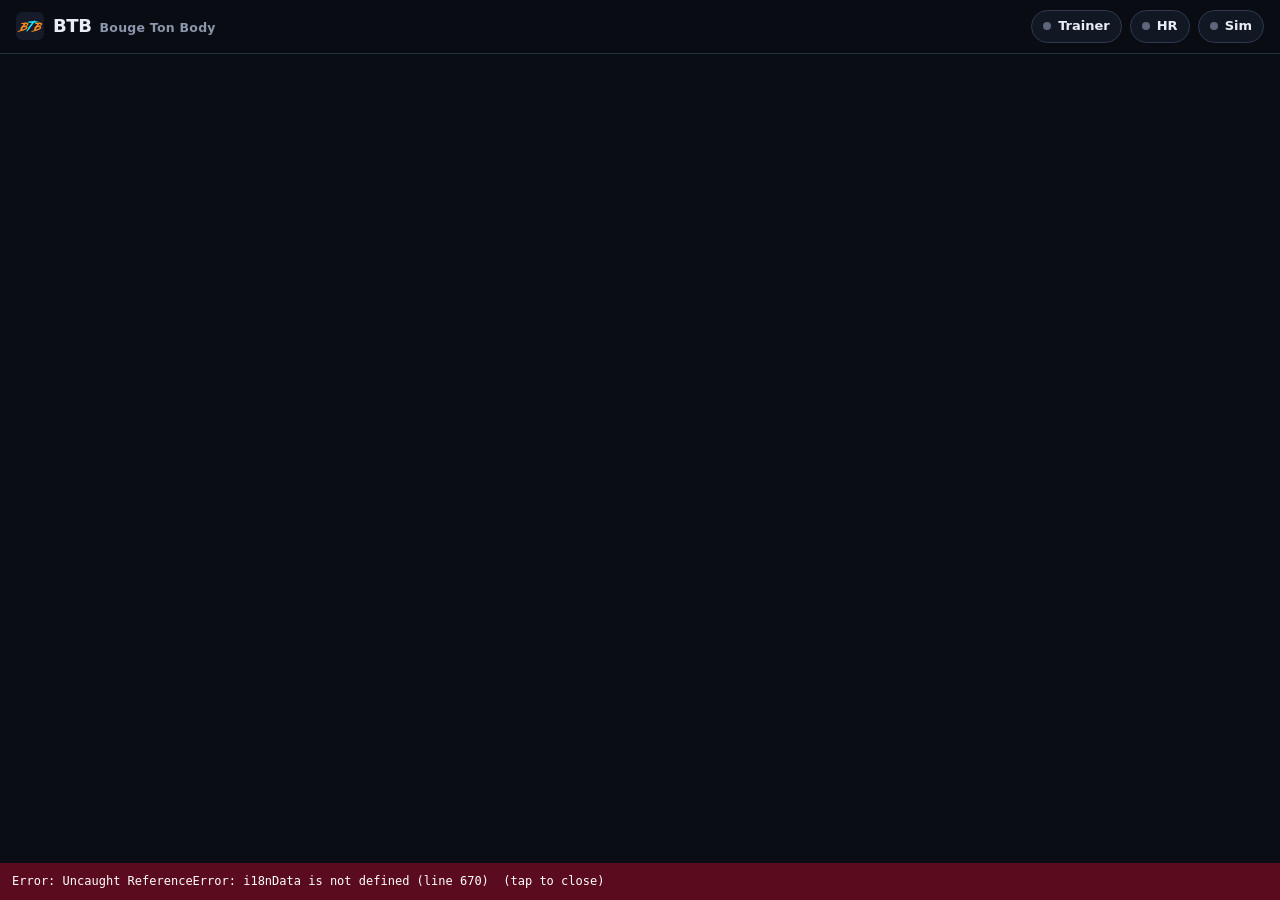
<file: src/app.template.html>
<!doctype html>
<html lang="en" data-theme="neon">
<head>
<meta charset="utf-8">
<meta name="viewport" content="width=device-width,initial-scale=1,viewport-fit=cover">
<meta name="theme-color" content="#0a0d13">
<meta name="apple-mobile-web-app-capable" content="yes">
<meta name="apple-mobile-web-app-title" content="BTB">
<meta name="mobile-web-app-capable" content="yes">
<meta name="description" content="Structured indoor cycling workouts with ERG control for Bluetooth smart trainers, live gauges, training plans and ride analytics.">
<!--__CSP__-->
<script>/* shows script errors on the page: browsers like Bluefy have no console */(function(){function show(m){var d=document.createElement('pre');d.style.cssText='position:fixed;left:0;right:0;bottom:0;z-index:99999;margin:0;padding:10px 12px;background:#5a0b1e;color:#fff;font:12px/1.4 monospace;white-space:pre-wrap;max-height:40vh;overflow:auto';d.textContent=m+'  (tap to close)';d.onclick=function(){d.remove()};(document.body||document.documentElement).appendChild(d)}addEventListener('error',function(e){if(e&&e.message)show('Error: '+e.message+(e.lineno?' (line '+e.lineno+')':''))});addEventListener('unhandledrejection',function(e){var r=e&&e.reason;if(r&&r.name==='SyntaxError')show('Error: '+r.message)});document.addEventListener('securitypolicyviolation',function(e){show('Blocked by the page security policy: '+e.violatedDirective+' '+(e.blockedURI||''))})})();</script>
<!--__PWA__-->
<meta name="referrer" content="strict-origin-when-cross-origin">
<title>BTB – Bouge Ton Body</title>
<link rel="icon" href="data:image/svg+xml,%3Csvg xmlns='http://www.w3.org/2000/svg' viewBox='0 0 64 64'%3E%3Crect width='64' height='64' rx='14' fill='%2314052e'/%3E%3Cpath d='M6.3 45.1l-2.2 0 0.4-0.4-1.3 0.3 0.8-0.3-1.0 0.0 0.8-0.6-0.6-0.1 1.4-0.4-1.0 0.1-0.6-0.3 1.2 0 6.1-1.8 0.1-0.7-0.4 0.2 0.2-0.7-0.7 0.1-0.5 0.7-0.0-0.3 2.3-3.8-0.5 0.2 0.7-1.0-0.4 0.1 0.5-0.2-0.9 0.0 0.3-0.7-0.3 0 0.7-0.3-1.4 0.1 1.0-0.3-0.1-0.6 2.8-1.4 3.7-5.7-4.3-0.1-0.4 0.3 0.2-0.1-0.6 0 0.2-0.1-1.9 0.7 1.7-0.8-0.2-0.8 1.5-0.3-1.5 0 0.6 0.1-1.1 0.3-0.3-0.1 0.7-0.3-0.3-0.0 1.7-0.4-0.3-0.1 0.3-0.1-1.0 0.1 0.7-0.2 5.5-0.7 0.6-0.2-0.5-0.1 0.9 0.2 0.8-0.8-0.2 0.6 0.8-1.1 0.3 0.2 0.2-0.3-0.1 0.4 0.4-0.6 0.1 0.6 0.6-0.3 0.5 0.3-0.1 0.7 2.4 0.1 0.1 0.3 0.7-0.2 1.5 0.7 0.4 1.3 0.8 0.9-0.3 0-0.7 2.5-3.4 1.9-0.2 0.5-0.5 0.1 0.3-0.3-0.9 0.4 0.8-0.1 0.1 0.3-0.7 0.0 2.1 0.4 1.1 1.3 0.0 1.0-1.5 2.7-3.4 2.2 2.8-1.3-2.7 1.6-0.4-0.2-1.7 0.8-0.6 0.7-0.8-0.1-0.7 0.6-3.2 0.9-0.4-0.2-0.2 0.2 0.7 0.1-0.3 0.1-1.1 0.1 0.5-0.2-0.1-0.1zm12.8-13.9l4.9-1.2 1.0-1.6-0.3-0.6-2.6-0.8zm-5.9 9.5l6.3-2.2 2.4-1.4-1.1 0.5 0.6-0.5 1.0-0.1 0.8-1.3-0.5-0.2-0.1-0.5-1.8-0.3-4.2 0.4-2.0 3.5-1.5 1.8 0.9-0.1-1.0 0.3-0.1 0.2zM37.7 45.1l-2.2 0 0.4-0.4-1.3 0.3 0.8-0.3-1.0 0.0 0.8-0.6-0.6-0.1 1.4-0.4-1.0 0.1-0.6-0.3 1.2 0 6.1-1.8 0.1-0.7-0.4 0.2 0.2-0.7-0.7 0.1-0.5 0.7-0.0-0.3 2.3-3.8-0.5 0.2 0.7-1.0-0.4 0.1 0.5-0.2-0.9 0.0 0.3-0.7-0.3 0 0.7-0.3-1.4 0.1 1.0-0.3-0.1-0.6 2.8-1.4 3.7-5.7-4.3-0.1-0.4 0.3 0.2-0.1-0.6 0 0.2-0.1-1.9 0.7 1.7-0.8-0.2-0.8 1.5-0.3-1.5 0 0.6 0.1-1.1 0.3-0.3-0.1 0.7-0.3-0.3-0.0 1.7-0.4-0.3-0.1 0.3-0.1-1.0 0.1 0.7-0.2 5.5-0.7 0.6-0.2-0.5-0.1 0.9 0.2 0.8-0.8-0.2 0.6 0.8-1.1 0.3 0.2 0.2-0.3-0.1 0.4 0.4-0.6 0.1 0.6 0.6-0.3 0.5 0.3-0.1 0.7 2.4 0.1 0.1 0.3 0.7-0.2 1.5 0.7 0.4 1.3 0.8 0.9-0.3 0-0.7 2.5-3.4 1.9-0.2 0.5-0.5 0.1 0.3-0.3-0.9 0.4 0.8-0.1 0.1 0.3-0.7 0.0 2.1 0.4 1.1 1.3 0.0 1.0-1.5 2.7-3.4 2.2 2.8-1.3-2.7 1.6-0.4-0.2-1.7 0.8-0.6 0.7-0.8-0.1-0.7 0.6-3.2 0.9-0.4-0.2-0.2 0.2 0.7 0.1-0.3 0.1-1.1 0.1 0.5-0.2-0.1-0.1zm12.8-13.9l4.9-1.2 1.0-1.6-0.3-0.6-2.6-0.8zm-5.9 9.5l6.3-2.2 2.4-1.4-1.1 0.5 0.6-0.5 1.0-0.1 0.8-1.3-0.5-0.2-0.1-0.5-1.8-0.3-4.2 0.4-2.0 3.5-1.5 1.8 0.9-0.1-1.0 0.3-0.1 0.2z' fill='%23ff4fb0'/%3E%3Cpath d='M23.0 46.1l1.2-3.5 2.6-4.6 0.4-0.7-0.3 0.6 0.6-0.4-0.0-0.7 3.4-5.0 1.2-1.7 0.7-0.1-0.1-0.5 0.5-0.1 0.1-0.8 1.8-1.8-0.3-0.1 1.5-2.0-2.7-0.3-1.7 0.3-0.6-0.4-0.3 0.5-2.4-0.2 0.6-0.2-0.7 0.1 0.2-0.7 0.4 0.2 0.4-0.2-1.8 0.0-0.7-0.3 0.4 0.1-0.7-0.4 0.1-0.1 1.2 0-0.6-0.1 0.1-0.6 4.1-0.5 1.3-0.7 5.1-0.1 1.0-0.5 0.5 0.3 0.8-1.3-0.6 1.1 0.7-0.7 0.1 0.5 1.2-1.3 0.2 0.7 1.0-0.5 0 0.9 0.4-0.6 0.4 0.1-0.9 1.5 1.9-0.1-1.0-0.2 3.4-0.0-0.6 0.2 3.4 0.4-0.4 0.3 1.0 0.1-0.8 0.3 0.4 0.1-0.4 0.1 0.6 0.1-1.8 0.8-0.3 0.2 0.5 0.1-0.5 0.4-7.1 0.2 1.6 0.2-1.6 0-0.5 0.4-12.1 16.2 0.2-0.5-0.6 0.4-1.5 2.3-1.7 1.3-0.6-0.2 0.2-0.5-0.4 0.3z' fill='%2322e6ff'/%3E%3C/svg%3E">
<style>
:root{
  --bg:#0a0d13; --bg2:#0e121b; --panel:#121823; --panel2:#18202e; --line:#242d40; --line2:#2f3a52;
  --text:#e9edf5; --muted:#8c96ab; --dim:#5d667a; --accent:#4cc2ff; --ok:#2fbf71; --warn:#f5c518; --bad:#ff4d4d;
  --z1:#8b95a7; --z2:#3d8bfd; --z3:#2fbf71; --z4:#f5c518; --z5:#ff8a1f; --z6:#ff3b3b; --z7:#b04dff;
  --radius:14px; --shadow:0 8px 30px rgba(0,0,0,.35);
  color-scheme:dark;
}
*{box-sizing:border-box}
html,body{margin:0;background:var(--bg);color:var(--text);font:15px/1.45 system-ui,-apple-system,"Segoe UI",Roboto,"Helvetica Neue",Arial,sans-serif;-webkit-font-smoothing:antialiased}
body{min-height:100vh;padding-bottom:env(safe-area-inset-bottom)}
button,input,select,textarea{font:inherit;color:inherit}
a{color:var(--accent)}
.num{font-variant-numeric:tabular-nums;font-feature-settings:"tnum"}
.muted{color:var(--muted)} .dim{color:var(--dim)}
.hidden{display:none!important}
h1,h2,h3{margin:0;font-weight:700;letter-spacing:-.01em}
h2{font-size:20px} h3{font-size:16px}

/* ---------- header ---------- */
header{position:sticky;top:0;z-index:30;background:rgba(10,13,19,.88);backdrop-filter:blur(10px);-webkit-backdrop-filter:blur(10px);border-bottom:1px solid var(--line);padding-top:env(safe-area-inset-top)}
.bar{display:flex;align-items:center;gap:12px;padding:10px 16px;max-width:1400px;margin:0 auto}
.brand{display:flex;align-items:center;gap:9px;font-weight:800;font-size:18px;letter-spacing:-.02em;white-space:nowrap}
.brand svg{width:28px;height:28px}
.brand b{color:var(--z5)}
.brand small{font-weight:600;font-size:12.5px;letter-spacing:.02em;color:var(--muted);margin-left:2px}
nav.tabs{display:flex;gap:4px;margin-left:8px}
nav.tabs button{background:none;border:0;padding:8px 12px;border-radius:10px;color:var(--muted);cursor:pointer;font-weight:600}
nav.tabs button:hover{color:var(--text);background:var(--panel)}
nav.tabs button.on{color:var(--text);background:var(--panel2)}
nav.tabs button .live{display:inline-block;width:7px;height:7px;border-radius:50%;background:var(--z6);margin-left:6px;vertical-align:middle;animation:pulse 1.2s infinite}
.spacer{flex:1}
.conn{display:flex;gap:8px;align-items:center}
.pill{display:flex;align-items:center;gap:7px;border:1px solid var(--line2);background:var(--panel);padding:6px 11px;border-radius:999px;cursor:pointer;font-size:13px;font-weight:600;white-space:nowrap}
.pill:hover{border-color:var(--accent)}
.pill .dot{width:8px;height:8px;border-radius:50%;background:var(--dim);flex:none}
.pill.ok .dot{background:var(--ok);box-shadow:0 0 0 3px rgba(47,191,113,.2)}
.pill.busy .dot{background:var(--warn);animation:pulse 1s infinite}
.pill.err .dot{background:var(--bad)}
.pill.sim .dot{background:var(--z7)}
@keyframes pulse{50%{opacity:.35}}
nav.bottom{display:none}
@media (max-width:860px){
  nav.tabs{display:none}
  nav.bottom{display:flex;position:fixed;bottom:0;left:0;right:0;z-index:40;background:rgba(14,18,27,.96);backdrop-filter:blur(10px);border-top:1px solid var(--line);padding:4px 4px calc(4px + env(safe-area-inset-bottom))}
  nav.bottom button{flex:1;background:none;border:0;color:var(--muted);padding:6px 2px;font-size:11px;font-weight:600;display:flex;flex-direction:column;align-items:center;gap:2px;cursor:pointer;border-radius:10px}
  nav.bottom button svg{width:22px;height:22px}
  nav.bottom button.on{color:var(--text);background:var(--panel2)}
  main{padding-bottom:84px!important}
  .pill .lbl{display:none}
  .brand span{display:none}
}

main{max-width:1400px;margin:0 auto;padding:16px}
.view{display:none} .view.on{display:block}
.banner{border:1px solid var(--line2);background:linear-gradient(135deg,rgba(255,138,31,.10),rgba(76,194,255,.06));border-radius:var(--radius);padding:12px 14px;margin-bottom:14px;font-size:14px}
.banner b{color:var(--z5)}

/* ---------- generic ---------- */
.btn{display:inline-flex;align-items:center;justify-content:center;gap:7px;border:1px solid var(--line2);background:var(--panel2);color:var(--text);padding:9px 14px;border-radius:11px;cursor:pointer;font-weight:650;font-size:14px;white-space:nowrap;user-select:none;-webkit-user-select:none;touch-action:manipulation}
.btn:hover{border-color:var(--accent)}
.btn:disabled{opacity:.45;cursor:not-allowed}
.btn.primary{background:var(--z5);border-color:var(--z5);color:#1a0d00}
.btn.primary:hover{filter:brightness(1.08)}
.btn.go{background:var(--ok);border-color:var(--ok);color:#03130a}
.btn.danger{border-color:rgba(255,77,77,.5);color:#ff8a8a}
.btn.ghost{background:transparent}
.btn.sm{padding:6px 10px;font-size:13px;border-radius:9px}
.btn.lg{padding:13px 20px;font-size:16px;border-radius:13px}
.btn svg{width:18px;height:18px}
.card{background:var(--panel);border:1px solid var(--line);border-radius:var(--radius)}
.row{display:flex;gap:10px;align-items:center;flex-wrap:wrap}
input[type=text],input[type=number],input[type=search],select,textarea{background:var(--bg2);border:1px solid var(--line2);border-radius:10px;padding:9px 11px;outline:none;min-width:0}
input:focus,select:focus,textarea:focus{border-color:var(--accent)}
textarea{width:100%;resize:vertical;font-family:ui-monospace,SFMono-Regular,Consolas,monospace;font-size:13.5px}
.chips{display:flex;gap:6px;flex-wrap:wrap}
.chip{border:1px solid var(--line2);background:var(--panel);padding:6px 11px;border-radius:999px;cursor:pointer;font-size:13px;font-weight:600;color:var(--muted)}
.chip.on{color:var(--text);border-color:currentColor;background:var(--panel2)}
.chip i{display:inline-block;width:8px;height:8px;border-radius:50%;margin-right:6px;vertical-align:1px}
.badge{display:inline-block;padding:2px 8px;border-radius:999px;font-size:11.5px;font-weight:700;letter-spacing:.02em;border:1px solid currentColor}
.kv{display:flex;gap:16px;flex-wrap:wrap;font-size:13px;color:var(--muted)}
.kv b{color:var(--text);font-weight:700}
.sect-h{display:flex;align-items:end;gap:12px;flex-wrap:wrap;margin:6px 0 12px}
.sect-h p{margin:2px 0 0;color:var(--muted);font-size:14px}

/* ---------- library ---------- */
.toolbar{display:flex;gap:10px;flex-wrap:wrap;align-items:center;margin-bottom:12px}
.toolbar input[type=search]{flex:1;min-width:180px}
.grid{display:grid;grid-template-columns:repeat(auto-fill,minmax(270px,1fr));gap:12px}
.wcard{padding:12px 13px 11px;cursor:pointer;transition:transform .12s,border-color .12s;display:flex;flex-direction:column;gap:8px}
.wcard:hover{border-color:var(--line2);transform:translateY(-2px)}
.wcard .top{display:flex;align-items:start;gap:8px;justify-content:space-between}
.wcard h3{font-size:15px;line-height:1.25}
.wcard .prof{height:54px;border-radius:8px;background:var(--bg2);overflow:hidden}
.wcard .prof svg{width:100%;height:100%;display:block}
.wcard .desc{font-size:12.5px;color:var(--muted);display:-webkit-box;-webkit-line-clamp:2;-webkit-box-orient:vertical;overflow:hidden}
.empty{padding:40px;text-align:center;color:var(--muted)}

/* ---------- modal ---------- */
.modal{position:fixed;inset:0;z-index:100;background:rgba(3,5,9,.72);display:flex;align-items:center;justify-content:center;padding:16px;backdrop-filter:blur(4px)}
.modal .box{background:var(--panel);border:1px solid var(--line2);border-radius:18px;width:min(860px,100%);max-height:calc(100vh - 32px);overflow:auto;box-shadow:var(--shadow);padding:18px}
.modal .box.narrow{width:min(520px,100%)}
.modal .x{float:right;background:none;border:0;color:var(--muted);font-size:26px;line-height:1;cursor:pointer;padding:0 4px}
.bigprof{height:170px;background:var(--bg2);border-radius:12px;margin:12px 0;position:relative;overflow:hidden}
.bigprof svg{width:100%;height:100%;display:block}
table.segs{width:100%;border-collapse:collapse;font-size:13px}
table.segs td,table.segs th{padding:6px 8px;border-bottom:1px solid var(--line);text-align:left}
table.segs th{color:var(--muted);font-weight:600;font-size:12px}
table.segs td .sw{display:inline-block;width:10px;height:10px;border-radius:3px;margin-right:6px;vertical-align:-1px}
.segwrap{max-height:280px;overflow:auto;border:1px solid var(--line);border-radius:10px}

/* ---------- plans ---------- */
.plan{padding:14px;margin-bottom:12px}
.plan .head{display:flex;gap:12px;align-items:start;justify-content:space-between;flex-wrap:wrap;cursor:pointer}
.plan .bar2{height:6px;background:var(--bg2);border-radius:4px;overflow:hidden;margin-top:8px}
.plan .bar2 i{display:block;height:100%;background:linear-gradient(90deg,var(--z3),var(--z4))}
.weeks{margin-top:12px;display:grid;gap:10px}
.week{border:1px solid var(--line);border-radius:12px;padding:10px;background:var(--bg2)}
.week h4{margin:0 0 8px;font-size:13px;color:var(--muted);font-weight:650}
.days{display:grid;grid-template-columns:repeat(auto-fill,minmax(190px,1fr));gap:8px}
.day{border:1px solid var(--line2);border-radius:10px;padding:8px 9px;background:var(--panel);cursor:pointer;font-size:13px;position:relative}
.day:hover{border-color:var(--accent)}
.day.done{opacity:.6}
.day.done::after{content:"✓";position:absolute;top:6px;right:9px;color:var(--ok);font-weight:900}
.day.next{border-color:var(--z5);box-shadow:0 0 0 1px var(--z5) inset}
.day .mini{height:26px;margin-top:5px;border-radius:5px;overflow:hidden;background:var(--bg)}
.day .mini svg{width:100%;height:100%;display:block}

/* ---------- ride ---------- */
/* ---------- ride screen: one big power gauge, chosen tiles, step list; always fits the window ---------- */
.ride{display:grid;gap:10px;min-height:0;
  grid-template-columns:minmax(220px,300px) minmax(0,1fr) minmax(170px,250px);
  grid-template-rows:auto minmax(0,1fr) minmax(90px,27%);
  grid-template-areas:"ivl gauge tiles" "steps gauge tiles" "chart chart chart"}
.ride.nochart{grid-template-rows:auto minmax(0,1fr);grid-template-areas:"ivl gauge tiles" "steps gauge tiles"}
.ride.nosteps{grid-template-areas:"ivl gauge tiles" "ivl gauge tiles" "chart chart chart"}
.ride.nosteps.nochart{grid-template-areas:"ivl gauge tiles" "ivl gauge tiles"}
.ride.notiles{grid-template-areas:"ivl gauge gauge" "steps gauge gauge" "chart chart chart"}
.ride.notiles.nochart{grid-template-areas:"ivl gauge gauge" "steps gauge gauge"}
.ride.notiles.nosteps{grid-template-areas:"ivl gauge gauge" "ivl gauge gauge" "chart chart chart"}
.ride.notiles.nosteps.nochart{grid-template-areas:"ivl gauge gauge" "ivl gauge gauge"}
.ride.nosteps .steps,.ride.nochart .chartbox{display:none}
.ride > *{min-height:0;min-width:0}
.ride .ivl{grid-area:ivl} .ride .steps{grid-area:steps} .ride .gmain{grid-area:gauge} .ride .rtiles{grid-area:tiles} .ride .chartbox{grid-area:chart;margin-top:0}
.ride:not(.nosteps) .ivl .next{display:none}
.ride .ivl{gap:7px;padding:12px 14px 12px 16px} .ride .ivl .iname{font-size:19px} .ride .ivl .tgt .w{font-size:46px} .ride .ivl .left{font-size:38px}
.ride:not(.nosteps) .ivl .kv{display:none}
@media (min-width:641px) and (max-height:820px){
  .ride .ivl{gap:4px;padding:10px 12px 10px 14px} .ride .ivl .iname{font-size:16px} .ride .ivl .tgt .w{font-size:36px} .ride .ivl .left{font-size:30px} .ride .ivl .wname{font-size:12px}
}
.steps{display:flex;flex-direction:column;padding:8px 6px 8px 8px;overflow:hidden}
.steps .sh{display:flex;justify-content:space-between;gap:6px;font-size:11px;font-weight:750;letter-spacing:.08em;text-transform:uppercase;color:var(--muted);padding:0 4px 6px}
.steps ol{list-style:none;margin:0;padding:0;overflow-y:auto;flex:1 1 0;min-height:0;position:relative;scrollbar-width:none}
.steps ol::-webkit-scrollbar{display:none}
.steps li{display:grid;grid-template-columns:4px 4.6em minmax(0,1fr) auto;align-items:center;gap:7px;padding:4px 6px 4px 0;margin-bottom:2px;border-radius:7px;font-size:13px;line-height:1.25;position:relative;white-space:nowrap}
.steps li i{align-self:stretch;border-radius:2px;background:var(--sc)}
.steps li .d{color:var(--muted);font-variant-numeric:tabular-nums;overflow:hidden;text-overflow:ellipsis}
.steps li .w{font-weight:750;color:var(--sc);overflow:hidden;text-overflow:ellipsis}
.steps li .w small{font-size:.75em;margin-left:2px;opacity:.8}
.steps li .c{font-size:11px;color:var(--dim)}
.steps li.done{opacity:.4} .steps li.done .d::before{content:"✓ "}
.steps li.cur{background:var(--panel2);box-shadow:inset 0 0 0 1px var(--sc)}
.steps li.cur .d{color:var(--text);font-weight:800}
.steps li.cur::after{content:"";position:absolute;left:0;bottom:0;height:2px;width:var(--p,0%);background:var(--sc);border-radius:2px}
.rtiles{display:grid;grid-template-columns:repeat(var(--tc,1),minmax(0,1fr));grid-auto-rows:minmax(0,1fr);column-gap:14px;padding:4px 12px;
  background:var(--panel);border:1px solid var(--line);border-radius:14px}
.rrow{display:grid;grid-template-columns:minmax(0,1fr) auto;grid-template-rows:auto auto;align-content:center;column-gap:8px;min-height:0;overflow:hidden;
  container-type:size;border-bottom:1px solid var(--line);border-left:3px solid var(--tcol,transparent);padding-left:7px}
.rrow:last-child,.rtiles[style*="--tc: 2"] .rrow:nth-last-child(2):nth-child(odd){border-bottom:0}
.rrow .k{font-size:clamp(9.5px,22cqh,12px);color:var(--muted);font-weight:700;letter-spacing:.05em;text-transform:uppercase;white-space:nowrap;overflow:hidden;text-overflow:ellipsis;align-self:center}
.rrow .v{font-size:clamp(13px,48cqh,26px);font-weight:800;line-height:1.05;white-space:nowrap;text-align:right;grid-row:1 / span 2;grid-column:2;align-self:center}
.rrow .v small{font-size:.5em;color:var(--muted);font-weight:600;margin-left:3px}
.rrow .s{font-size:clamp(9px,18cqh,11px);color:var(--dim);white-space:nowrap;overflow:hidden;text-overflow:ellipsis}
@container (max-height:30px){ .rrow .s{display:none} }
.gmain .gtimes{position:absolute;left:10px;right:10px;top:8px;display:flex;justify-content:space-between;pointer-events:none;z-index:2}
.gmain .gtimes span{display:none;flex-direction:column;line-height:1.1}
.gmain .gtimes #gtRem{text-align:right;margin-left:auto}
.gmain.t-el .gtimes #gtEl,.gmain.t-rem .gtimes #gtRem{display:flex}
.gmain .gtimes small{font-size:10.5px;color:var(--muted);font-weight:700;letter-spacing:.06em;text-transform:uppercase}
.gmain .gtimes b{font-size:clamp(16px,2.4vw,24px);font-weight:850}
.gmain.t-el .gl{display:none}
.ride .gmain .ng .ng-val{fill:var(--gc)}
/* from yellow (threshold) up: the number glows, then the colours flicker and go wild (flames and shaking: parts/z3-ridefx.js) */
.gmain[data-fx="4"] .ng-val{animation:fxPulse 1.1s ease-in-out infinite}
.gmain[data-fx="5"] .ng-val{animation:fxPulse .6s ease-in-out infinite}
.gmain[data-fx="5"] svg.ng{animation:fxHue 1.4s linear infinite}
.gmain[data-fx="6"] svg.ng{animation:fxHue .9s linear infinite}
.gmain[data-fx="6"] .ng-val{animation:fxPulse .35s ease-in-out infinite}
.gmain[data-fx="7"] svg.ng{animation:fxCrazy .5s linear infinite}
.gmain[data-fx="7"] .ng-val{animation:fxPulse .22s ease-in-out infinite}
.gmain[data-fx="6"],.gmain[data-fx="7"]{box-shadow:0 0 28px -6px var(--gc),inset 0 0 22px -12px var(--gc)}
.ng .ng-val{transform-box:fill-box;transform-origin:center}
@keyframes fxPulse{0%,100%{transform:scale(1);filter:drop-shadow(0 0 2px var(--gc))}50%{transform:scale(1.07);filter:drop-shadow(0 0 9px var(--gc))}}
@keyframes fxHue{0%,100%{filter:hue-rotate(0)}50%{filter:hue-rotate(-28deg) saturate(1.4)}}
@keyframes fxCrazy{0%{filter:hue-rotate(0) saturate(1.6) brightness(1.15)}100%{filter:hue-rotate(360deg) saturate(1.6) brightness(1.15)}}
@media (prefers-reduced-motion:reduce){ .gmain[data-fx] svg.ng,.gmain[data-fx] .ng-val{animation:none!important} }
.ride .chartbox{padding:8px;position:relative}
.ride .chartbox canvas{position:absolute;left:8px;top:8px;width:calc(100% - 16px);height:calc(100% - 16px)}
/* fitted to the window (set by fitRide): the page itself never scrolls while this screen is shown */
body.ridefit{overflow:hidden}
body.ridefit main{padding-bottom:0!important}
body.ridefit #rideMain{display:flex;flex-direction:column;overflow:hidden}
body.ridefit #rideMain .ride{flex:1 1 0;min-height:0}
body.ridefit #rideMain .controls{flex:none;margin-top:8px}
body.ridefit .kbdhint{display:none}
.rvseg{display:flex;gap:6px;flex-wrap:wrap}
.rvlist{list-style:none;margin:0;padding:0;display:grid;gap:4px}
.rvlist li{display:flex;align-items:center;gap:6px;padding:5px 8px;border-radius:9px;background:var(--bg2)}
.rvlist li label{flex:1;display:flex;align-items:center;gap:9px;cursor:pointer}
.rvlist li:not(.on){opacity:.65}
.rvopts{display:flex;flex-wrap:wrap;gap:8px 18px;margin-top:12px}
.rvopts label{display:flex;align-items:center;gap:8px;cursor:pointer}
.ride .ivl{display:flex;flex-direction:column;position:relative;overflow:hidden}
.ivl .wname{font-size:13px;color:var(--muted);font-weight:650;display:flex;justify-content:space-between;gap:8px}
.ivl .iname{font-size:22px;font-weight:800;line-height:1.15}
.ivl .tgt{display:flex;align-items:baseline;gap:10px;flex-wrap:wrap}
.ivl .tgt .w{font-size:56px;font-weight:850;line-height:1;letter-spacing:-.03em}
.ivl .tgt .u{font-size:18px;color:var(--muted);font-weight:700}
.ivl .tgt .pct{font-size:15px;font-weight:700;padding:3px 9px;border-radius:999px;background:var(--panel2)}
.ivl .left{font-size:44px;font-weight:800;letter-spacing:-.02em;line-height:1}
.ivl .left small{font-size:14px;color:var(--muted);font-weight:600;letter-spacing:0;margin-left:6px}
.ivl .prog{height:8px;background:var(--bg2);border-radius:5px;overflow:hidden}
.ivl .prog i{display:block;height:100%;width:0;background:var(--z4);transition:width .25s linear}
.ivl .next{font-size:13.5px;color:var(--muted);border-top:1px solid var(--line);padding-top:9px}
.ivl .next b{color:var(--text)}
.ivl .stripe{position:absolute;left:0;top:0;bottom:0;width:6px;background:var(--z4)}
.ivl.flash{animation:flash .6s 2}
@keyframes flash{50%{background:var(--panel2)}}
.gauge{padding:28px 8px 10px;position:relative;display:flex;flex-direction:column;align-items:center}
.gauge svg{width:100%;max-width:240px;display:block}
.gauge .gl{position:absolute;top:10px;left:12px;font-size:11.5px;font-weight:750;letter-spacing:.08em;color:var(--muted);text-transform:uppercase}
.gauge .gs{font-size:12.5px;color:var(--muted);margin-top:-6px;text-align:center;min-height:18px}
.gauge .gs b{color:var(--text)}
.gmain{padding:28px 8px 6px;justify-content:center;overflow:hidden}
.ride .gmain svg{flex:1 1 0;min-height:0;width:100%;height:100%;max-width:none}
.gmain .gs{flex:none;margin-top:0}
.g-arc{transition:stroke-dasharray .45s cubic-bezier(.3,.7,.3,1),stroke .3s}
.g-tgt{transition:transform .45s cubic-bezier(.3,.7,.3,1)}
.chartbox{margin-top:12px;padding:10px;position:relative}
.chartbox canvas{width:100%;height:210px;display:block}
.chartbox .legend{position:absolute;top:12px;right:16px;font-size:11.5px;color:var(--muted);display:flex;gap:12px}
.chartbox .legend i{display:inline-block;width:14px;height:3px;border-radius:2px;margin-right:5px;vertical-align:3px}
.statsrow{display:grid;grid-template-columns:repeat(8,1fr);gap:8px;margin-top:12px}
.stat{padding:9px 11px}
.stat .k{font-size:11px;color:var(--muted);font-weight:700;letter-spacing:.06em;text-transform:uppercase}
.stat .v{font-size:21px;font-weight:800;line-height:1.2}
.stat .v small{font-size:12px;color:var(--muted);font-weight:600;margin-left:3px}
.controls{display:flex;gap:8px;flex-wrap:wrap;align-items:center;margin-top:12px;padding:10px}
.controls .grp{display:flex;align-items:center;gap:6px;background:var(--bg2);border:1px solid var(--line);border-radius:12px;padding:4px}
.controls .grp .val{min-width:62px;text-align:center;font-weight:800}
.controls .grp .lab{font-size:11px;color:var(--muted);font-weight:700;letter-spacing:.06em;text-transform:uppercase;padding-left:6px}
.upnext{display:flex;gap:6px;flex-wrap:wrap}
.state-tag{font-size:12px;font-weight:800;letter-spacing:.08em;text-transform:uppercase;padding:3px 9px;border-radius:999px;background:var(--panel2);color:var(--muted)}
.state-tag.run{background:rgba(47,191,113,.15);color:var(--ok)}
.state-tag.pause{background:rgba(245,197,24,.15);color:var(--warn)}
.sprint{position:absolute;inset:0;display:flex;align-items:center;justify-content:center;font-size:52px;font-weight:900;letter-spacing:.04em;color:#fff;background:repeating-linear-gradient(-45deg,rgba(176,77,255,.35) 0 18px,rgba(176,77,255,.18) 18px 36px);pointer-events:none}
.countdown{position:fixed;inset:0;z-index:90;display:flex;align-items:center;justify-content:center;pointer-events:none;font-size:min(40vw,320px);font-weight:900;color:rgba(255,255,255,.12)}
@media (max-width:1180px){.statsrow{grid-template-columns:repeat(4,1fr)}}
@media (max-width:640px){
  .ivl .tgt .w{font-size:46px} .ivl .left{font-size:36px}
  .statsrow{grid-template-columns:repeat(3,1fr)}
  .stat .v{font-size:18px}
  .chartbox canvas{height:170px}
  main{padding:12px}
}
.noride{padding:28px;text-align:center}
.noride .opts{display:grid;grid-template-columns:repeat(auto-fit,minmax(230px,1fr));gap:12px;margin-top:18px;text-align:left}
.noride .opt{padding:16px}

/* ---------- forms ---------- */
.form{display:grid;grid-template-columns:repeat(auto-fit,minmax(230px,1fr));gap:12px}
.field{display:flex;flex-direction:column;gap:5px}
.field label{font-size:12px;color:var(--muted);font-weight:700;letter-spacing:.04em;text-transform:uppercase}
.field .hint{font-size:12px;color:var(--dim)}
.zones{display:grid;grid-template-columns:repeat(auto-fit,minmax(64px,1fr));gap:4px;margin-top:10px}
.zones div{border-radius:8px;padding:7px 6px;font-size:12px;text-align:center;color:#0a0d13;font-weight:700}
.zones div span{display:block;font-weight:600;opacity:.85;font-size:11px}
.pad{padding:16px}
.toast{position:fixed;left:50%;bottom:24px;transform:translateX(-50%);z-index:200;background:var(--panel2);border:1px solid var(--line2);padding:10px 16px;border-radius:12px;box-shadow:var(--shadow);font-weight:600;font-size:14px;max-width:calc(100vw - 32px)}
@media (max-width:860px){.toast{bottom:92px}}
.hist{padding:12px 14px;display:grid;grid-template-columns:minmax(0,1fr) auto;gap:8px;align-items:center;margin-bottom:10px}
.hist > .row{justify-content:flex-end;gap:6px}
.hist .kv{gap:4px 14px}
/* phones: the buttons go under the ride's figures instead of squeezing them into a narrow column */
@media (max-width:700px){ .hist{grid-template-columns:minmax(0,1fr)} .hist > .row{justify-content:flex-start} }
.hist .mini{grid-column:1/-1;height:40px;background:var(--bg2);border-radius:8px;overflow:hidden}
.hist .mini svg{width:100%;height:100%;display:block}
kbd{background:var(--panel2);border:1px solid var(--line2);border-bottom-width:2px;border-radius:5px;padding:0 5px;font-size:12px}

/* ---------- sign-in gate ---------- */
.gate{position:fixed;inset:0;z-index:300;background:radial-gradient(circle at 30% 20%,rgba(255,138,31,.10),transparent 50%),var(--bg);display:flex;align-items:center;justify-content:center;padding:16px}
.gate .gbox{width:min(400px,100%);padding:22px}
.gate .brand svg{width:34px;height:34px}
body.gated{overflow:hidden}
/* ---------- touch, phones, tablets ---------- */
html{-webkit-text-size-adjust:100%;text-size-adjust:100%}
html,body{overscroll-behavior-y:none}
.controls,.controls *{touch-action:manipulation}
.bar,main{padding-left:max(16px,env(safe-area-inset-left));padding-right:max(16px,env(safe-area-inset-right))}
.sumstats{grid-template-columns:repeat(4,1fr)}
.modal{align-items:flex-start;overflow:auto}
.modal .box{max-height:none;margin:auto}
.sprint{inset:0 0 auto 0;padding:6px 0;font-size:24px;align-items:flex-start}
.ivl > *:not(.sprint):not(.stripe){position:relative;z-index:1}
body.riding #btBanner{display:none}
@media (hover:none),(pointer:coarse){ .kbdhint{display:none} }
@media (pointer:coarse){
  .controls .btn{min-height:48px;min-width:48px;font-size:18px}
  .controls .grp .val{min-width:72px;font-size:18px}
  .pill{min-height:40px;padding:8px 12px}
}
@media (max-width:860px){
  .pill .lbl{display:inline;max-width:6.5em;overflow:hidden;text-overflow:ellipsis}
  .conn{gap:6px}
}
@media (max-width:640px){
  .sumstats{grid-template-columns:repeat(2,1fr)}
  main{padding-left:max(12px,env(safe-area-inset-left));padding-right:max(12px,env(safe-area-inset-right))}
  .controls .grp .lab{display:none}
}
/* phones: compact two-row control bar */
@media (max-width:640px), (max-height:520px) and (orientation:landscape){
  #rideMain .controls{gap:6px;padding:6px}
  #cIntDn5,#cIntUp5,#cFreeDn5,#cFreeUp5,#cBack,#cFull,#cFont,.kbdhint{display:none!important}
  .controls .grp{padding:2px;gap:4px;border:0}
  .controls .grp .val{min-width:58px}
  #cStart{padding-left:12px;padding-right:12px}
  #rideMain .controls .spacer{display:none}
}
/* tablets in portrait / narrow windows: two columns, the gauge on top of three-across tiles */
@media (min-width:641px) and (max-width:1000px){
  .ride{grid-template-columns:minmax(220px,36%) minmax(0,1fr);grid-template-rows:auto minmax(0,1.15fr) minmax(calc(var(--tr,1) * 26px + (var(--tr,1) - 1) * 8px),1fr) minmax(64px,19%);
    grid-template-areas:"ivl gauge" "steps gauge" "steps tiles" "chart chart"}
  .ride.nochart{grid-template-rows:auto minmax(0,1.15fr) minmax(calc(var(--tr,1) * 26px + (var(--tr,1) - 1) * 8px),1fr);grid-template-areas:"ivl gauge" "steps gauge" "steps tiles"}
  .ride.nosteps{grid-template-areas:"ivl gauge" "ivl gauge" "ivl tiles" "chart chart"}
  .ride.nosteps.nochart{grid-template-areas:"ivl gauge" "ivl gauge" "ivl tiles"}
  .ride.notiles{grid-template-areas:"ivl gauge" "steps gauge" "steps gauge" "chart chart"}
  .ride.notiles.nochart{grid-template-areas:"ivl gauge" "steps gauge" "steps gauge"}
  .ride.notiles.nosteps{grid-template-areas:"ivl gauge" "ivl gauge" "ivl gauge" "chart chart"}
  .ride.notiles.nosteps.nochart{grid-template-areas:"ivl gauge" "ivl gauge" "ivl gauge"}
}
/* phones (portrait): interval bar on top, gauge + tiles on the left, the step list down the right side */
@media (max-width:640px){
  .ride{gap:6px;grid-template-columns:minmax(0,1fr) minmax(0,44%);
    grid-template-rows:auto minmax(0,1.2fr) minmax(0,1fr) minmax(64px,17%);
    grid-template-areas:"ivl ivl" "gauge steps" "tiles steps" "chart chart"}
  .ride.nochart{grid-template-rows:auto minmax(0,1.2fr) minmax(0,1fr);grid-template-areas:"ivl ivl" "gauge steps" "tiles steps"}
  .ride.nosteps{grid-template-columns:minmax(0,1fr) minmax(0,1fr);grid-template-areas:"ivl ivl" "gauge gauge" "tiles tiles" "chart chart"}
  .ride.nosteps.nochart{grid-template-areas:"ivl ivl" "gauge gauge" "tiles tiles"}
  .ride.notiles{grid-template-areas:"ivl ivl" "gauge steps" "gauge steps" "chart chart"}
  .ride.notiles.nochart{grid-template-areas:"ivl ivl" "gauge steps" "gauge steps"}
  .ride.notiles.nosteps{grid-template-areas:"ivl ivl" "gauge gauge" "gauge gauge" "chart chart"}
  .ride.notiles.nosteps.nochart{grid-template-areas:"ivl ivl" "gauge gauge" "gauge gauge"}
  .ride .ivl{display:grid;grid-template-columns:minmax(0,1fr) auto;grid-template-areas:"wn wn" "in lf" "tg lf" "pg pg";column-gap:10px;row-gap:3px;padding:8px 12px 9px 14px}
  .ride .ivl .wname{grid-area:wn;font-size:11.5px} .ride .ivl .iname{grid-area:in;font-size:15px;white-space:nowrap;overflow:hidden;text-overflow:ellipsis}
  .ride .ivl .tgt{grid-area:tg;gap:6px} .ride .ivl .tgt .w{font-size:30px} .ride .ivl .tgt .u{font-size:13px} .ride .ivl .tgt .pct{font-size:11.5px;padding:2px 7px}
  .ride .ivl .left{grid-area:lf;align-self:center;text-align:right;font-size:30px} .ride .ivl .left small{display:block;font-size:10.5px;margin:2px 0 0}
  .ride .ivl .prog{grid-area:pg;height:6px;margin-top:2px} .ride .ivl .kv,.ride .ivl .next,.ride .ivl #rTgtCad{display:none}
  .gmain{padding:20px 4px 2px} .gmain .gs{font-size:11px}
  .rtiles{padding:2px 8px}
  .steps{padding:6px 4px 6px 6px} .steps .sh{font-size:10px;padding-bottom:4px}
  .steps li{font-size:12px;grid-template-columns:3px 4.2em minmax(0,1fr);gap:5px;padding:3px 4px 3px 0} .steps li .c{display:none}
  body.ridefit #rideMain .controls{margin-top:6px}
}
/* small phones: smaller control buttons (two rows), no workout-name line, and on very short screens no tab bar while riding */
@media (max-width:360px){
  body.ridefit #rideMain .controls{gap:4px;padding:5px}
  body.ridefit .controls .btn{min-height:40px;min-width:36px;padding:0 7px;font-size:14px}
  body.ridefit .controls .grp .val{min-width:44px;font-size:14px}
}
@media (max-width:640px) and (max-height:700px){ .ride .ivl .wname{display:none} }
@media (max-width:640px) and (max-height:640px){ body.ridefit nav.bottom{display:none} }
/* phone in landscape while riding: no header / tab bar, three columns */
@media (max-height:520px) and (orientation:landscape){
  body.riding header, body.riding nav.bottom{display:none}
  body.riding main{padding-top:8px;padding-bottom:8px!important}
  body.riding .controls .btn{min-height:42px}
  .ride,.ride.nochart{gap:6px;grid-template-columns:minmax(0,1fr) minmax(0,1.1fr) minmax(0,.85fr);grid-template-rows:auto minmax(0,1fr);grid-template-areas:"ivl gauge steps" "tiles gauge steps"}
  .ride.nosteps,.ride.nosteps.nochart{grid-template-columns:minmax(0,1fr) minmax(0,1.1fr) minmax(0,.85fr);grid-template-areas:"ivl gauge gauge" "tiles gauge gauge"}
  .ride.notiles,.ride.notiles.nochart{grid-template-areas:"ivl gauge steps" "ivl gauge steps"}
  .ride.notiles.nosteps,.ride.notiles.nosteps.nochart{grid-template-areas:"ivl gauge gauge" "ivl gauge gauge"}
  .ride .chartbox{display:none}
  .ride .ivl{display:grid;grid-template-columns:minmax(0,1fr) auto;grid-template-areas:"in lf" "tg lf" "pg pg";column-gap:8px;row-gap:3px;padding:6px 10px 7px 12px}
  .ride .ivl .wname,.ride .ivl #rTgtCad,.ride .ivl .tgt .pct{display:none}
  .ride .ivl .iname{grid-area:in;font-size:14px;white-space:nowrap;overflow:hidden;text-overflow:ellipsis}
  .ride .ivl .tgt{grid-area:tg;gap:6px} .ride .ivl .tgt .w{font-size:26px}
  .ride .ivl .left{grid-area:lf;align-self:center;text-align:right;font-size:24px} .ride .ivl .left small{display:block;font-size:10px;margin:2px 0 0}
  .ride .ivl .prog{grid-area:pg;height:5px;margin-top:2px}
  .rtiles{padding:2px 8px}
  .steps li{grid-template-columns:3px 4.2em minmax(0,1fr);gap:5px;font-size:12px} .steps li .c{display:none}
  .ride .ivl .kv,.ride .ivl .next{display:none}
  .gmain{padding:18px 4px 2px} .gmain .gs{display:none}
}
body.riding:not(.bgmove) #nmBg *{animation-play-state:paused} /* ride screen: the scene stands still unless "Moving background" is on (z3-ridefx.js speeds it up with the power) */
/*__PARTS_CSS__*/
</style>
</head>
<body>
<svg width="0" height="0" style="position:absolute" aria-hidden="true"><defs><pattern id="hatch" width="8" height="8" patternTransform="rotate(45)" patternUnits="userSpaceOnUse"><rect width="8" height="8" fill="#b04dff" fill-opacity=".55"/><rect width="4" height="8" fill="#b04dff"/></pattern></defs></svg>
<header>
  <div class="bar">
    <div class="brand"><svg viewBox="0 0 64 64"><rect width="64" height="64" rx="14" fill="#151b28"/><path d="M6.3 45.1l-2.2 0 0.4-0.4-1.3 0.3 0.8-0.3-1.0 0.0 0.8-0.6-0.6-0.1 1.4-0.4-1.0 0.1-0.6-0.3 1.2 0 6.1-1.8 0.1-0.7-0.4 0.2 0.2-0.7-0.7 0.1-0.5 0.7-0.0-0.3 2.3-3.8-0.5 0.2 0.7-1.0-0.4 0.1 0.5-0.2-0.9 0.0 0.3-0.7-0.3 0 0.7-0.3-1.4 0.1 1.0-0.3-0.1-0.6 2.8-1.4 3.7-5.7-4.3-0.1-0.4 0.3 0.2-0.1-0.6 0 0.2-0.1-1.9 0.7 1.7-0.8-0.2-0.8 1.5-0.3-1.5 0 0.6 0.1-1.1 0.3-0.3-0.1 0.7-0.3-0.3-0.0 1.7-0.4-0.3-0.1 0.3-0.1-1.0 0.1 0.7-0.2 5.5-0.7 0.6-0.2-0.5-0.1 0.9 0.2 0.8-0.8-0.2 0.6 0.8-1.1 0.3 0.2 0.2-0.3-0.1 0.4 0.4-0.6 0.1 0.6 0.6-0.3 0.5 0.3-0.1 0.7 2.4 0.1 0.1 0.3 0.7-0.2 1.5 0.7 0.4 1.3 0.8 0.9-0.3 0-0.7 2.5-3.4 1.9-0.2 0.5-0.5 0.1 0.3-0.3-0.9 0.4 0.8-0.1 0.1 0.3-0.7 0.0 2.1 0.4 1.1 1.3 0.0 1.0-1.5 2.7-3.4 2.2 2.8-1.3-2.7 1.6-0.4-0.2-1.7 0.8-0.6 0.7-0.8-0.1-0.7 0.6-3.2 0.9-0.4-0.2-0.2 0.2 0.7 0.1-0.3 0.1-1.1 0.1 0.5-0.2-0.1-0.1zm12.8-13.9l4.9-1.2 1.0-1.6-0.3-0.6-2.6-0.8zm-5.9 9.5l6.3-2.2 2.4-1.4-1.1 0.5 0.6-0.5 1.0-0.1 0.8-1.3-0.5-0.2-0.1-0.5-1.8-0.3-4.2 0.4-2.0 3.5-1.5 1.8 0.9-0.1-1.0 0.3-0.1 0.2zM37.7 45.1l-2.2 0 0.4-0.4-1.3 0.3 0.8-0.3-1.0 0.0 0.8-0.6-0.6-0.1 1.4-0.4-1.0 0.1-0.6-0.3 1.2 0 6.1-1.8 0.1-0.7-0.4 0.2 0.2-0.7-0.7 0.1-0.5 0.7-0.0-0.3 2.3-3.8-0.5 0.2 0.7-1.0-0.4 0.1 0.5-0.2-0.9 0.0 0.3-0.7-0.3 0 0.7-0.3-1.4 0.1 1.0-0.3-0.1-0.6 2.8-1.4 3.7-5.7-4.3-0.1-0.4 0.3 0.2-0.1-0.6 0 0.2-0.1-1.9 0.7 1.7-0.8-0.2-0.8 1.5-0.3-1.5 0 0.6 0.1-1.1 0.3-0.3-0.1 0.7-0.3-0.3-0.0 1.7-0.4-0.3-0.1 0.3-0.1-1.0 0.1 0.7-0.2 5.5-0.7 0.6-0.2-0.5-0.1 0.9 0.2 0.8-0.8-0.2 0.6 0.8-1.1 0.3 0.2 0.2-0.3-0.1 0.4 0.4-0.6 0.1 0.6 0.6-0.3 0.5 0.3-0.1 0.7 2.4 0.1 0.1 0.3 0.7-0.2 1.5 0.7 0.4 1.3 0.8 0.9-0.3 0-0.7 2.5-3.4 1.9-0.2 0.5-0.5 0.1 0.3-0.3-0.9 0.4 0.8-0.1 0.1 0.3-0.7 0.0 2.1 0.4 1.1 1.3 0.0 1.0-1.5 2.7-3.4 2.2 2.8-1.3-2.7 1.6-0.4-0.2-1.7 0.8-0.6 0.7-0.8-0.1-0.7 0.6-3.2 0.9-0.4-0.2-0.2 0.2 0.7 0.1-0.3 0.1-1.1 0.1 0.5-0.2-0.1-0.1zm12.8-13.9l4.9-1.2 1.0-1.6-0.3-0.6-2.6-0.8zm-5.9 9.5l6.3-2.2 2.4-1.4-1.1 0.5 0.6-0.5 1.0-0.1 0.8-1.3-0.5-0.2-0.1-0.5-1.8-0.3-4.2 0.4-2.0 3.5-1.5 1.8 0.9-0.1-1.0 0.3-0.1 0.2z" fill="#ff8a1f"/><path d="M23.0 46.1l1.2-3.5 2.6-4.6 0.4-0.7-0.3 0.6 0.6-0.4-0.0-0.7 3.4-5.0 1.2-1.7 0.7-0.1-0.1-0.5 0.5-0.1 0.1-0.8 1.8-1.8-0.3-0.1 1.5-2.0-2.7-0.3-1.7 0.3-0.6-0.4-0.3 0.5-2.4-0.2 0.6-0.2-0.7 0.1 0.2-0.7 0.4 0.2 0.4-0.2-1.8 0.0-0.7-0.3 0.4 0.1-0.7-0.4 0.1-0.1 1.2 0-0.6-0.1 0.1-0.6 4.1-0.5 1.3-0.7 5.1-0.1 1.0-0.5 0.5 0.3 0.8-1.3-0.6 1.1 0.7-0.7 0.1 0.5 1.2-1.3 0.2 0.7 1.0-0.5 0 0.9 0.4-0.6 0.4 0.1-0.9 1.5 1.9-0.1-1.0-0.2 3.4-0.0-0.6 0.2 3.4 0.4-0.4 0.3 1.0 0.1-0.8 0.3 0.4 0.1-0.4 0.1 0.6 0.1-1.8 0.8-0.3 0.2 0.5 0.1-0.5 0.4-7.1 0.2 1.6 0.2-1.6 0-0.5 0.4-12.1 16.2 0.2-0.5-0.6 0.4-1.5 2.3-1.7 1.3-0.6-0.2 0.2-0.5-0.4 0.3z" fill="#22e6ff"/></svg><span>BTB <small>Bouge Ton Body</small></span></div>
    <nav class="tabs" id="tabs"></nav>
    <div class="spacer"></div>
    <div class="conn">
      <button class="pill" id="pillTrainer" title="Connect your smart trainer (Bluetooth)"><i class="dot"></i><span class="lbl" id="lblTrainer">Trainer</span></button>
      <button class="pill" id="pillHr" title="Connect heart-rate strap"><i class="dot"></i><span class="lbl" id="lblHr">HR</span></button>
      <button class="pill" id="pillSim" title="Simulator (no trainer needed)"><i class="dot"></i><span class="lbl">Sim</span></button>
    </div>
  </div>
</header>
<nav class="bottom" id="btabs"></nav>

<main>
  <div id="btBanner" class="banner hidden"></div>
  <div id="demoBar" class="banner hidden" data-i18n><b>Demo data.</b> The simulator is on, so History and Progress add a made-up rider (18 weeks of rides marked DEMO, a weight log and a body profile) to explore every feature, next to your own rides. The demo data is never saved or synced. Turn <b>Sim</b> off to hide it.</div>

  <!-- WORKOUTS -->
  <section class="view" id="v-workouts">
    <div class="sect-h"><div><h2>Workouts</h2><p id="libCount"></p></div></div>
    <div class="toolbar">
      <input type="search" id="q" placeholder="Search workouts: 2x20, hills, 30/30, ramp test…">
      <select id="sort"><option value="cat">Sort: category</option><option value="dur">Sort: duration</option><option value="tss">Sort: TSS</option><option value="if">Sort: intensity</option><option value="name">Sort: name</option></select>
      <select id="durf"><option value="0">Any duration</option><option value="45">≤ 45 min</option><option value="60">≤ 60 min</option><option value="75">≤ 75 min</option><option value="90">≤ 90 min</option><option value="999">> 90 min</option></select>
    </div>
    <div class="chips" id="cats" style="margin-bottom:14px"></div>
    <div class="grid" id="lib"></div>
  </section>

  <!-- PLANS -->
  <section class="view" id="v-plans">
    <div class="sect-h"><div><h2>Training plans</h2><p>Multi-week plans. Pick the next session (highlighted) and ride it; completed sessions are ticked automatically.</p></div></div>
    <div id="plans"></div>
  </section>

  <!-- BUILD -->
  <section class="view" id="v-build">
    <div class="sect-h"><div><h2>Build or import</h2><p>Write a workout in plain text, or import .zwo / .erg / .mrc / .json files.</p></div></div>
    <div class="card pad">
      <div class="form" style="grid-template-columns:2fr 1fr">
        <div class="field"><label>Name</label><input type="text" id="bName" value="My workout"></div>
        <div class="field"><label>Category</label><select id="bCat"></select></div>
      </div>
      <div class="field" style="margin-top:12px"><label>Structure</label>
        <textarea id="bText" rows="9" spellcheck="false">10m 45-70% "Warm-up"
3x( 1m 100% @100rpm, 1m 50% )
2x( 20m 95% @90rpm "FTP interval", 5m 50% "Recover" )
30s max "Sprint!"
8m 60-40% "Cool-down"</textarea>
        <div class="hint" data-i18n>Durations: <kbd>90s</kbd> <kbd>5m</kbd> <kbd>1h10m</kbd> <kbd>4:30</kbd> · Power: <kbd>95%</kbd> FTP, ramp <kbd>50-75%</kbd>, absolute <kbd>250w</kbd>, all-out <kbd>max</kbd> · Cadence <kbd>@90rpm</kbd> · Repeats <kbd>4x( 4m 115%, 3m 50% )</kbd> · Label <kbd>"text"</kbd> · One step per line or comma separated.</div>
      </div>
      <div class="bigprof" id="bProf"></div>
      <div class="row"><span class="kv" id="bStats"></span><span class="spacer"></span><span id="bErr" style="color:var(--bad);font-size:13px"></span></div>
      <div class="row" style="margin-top:12px">
        <button class="btn primary" id="bSave">Save to library</button>
        <button class="btn" id="bRide">Ride now</button>
        <span class="spacer"></span>
        <label class="btn ghost"><input type="file" id="bFile" multiple accept=".zwo,.erg,.mrc,.json,.xml,.txt" style="display:none">Import files…</label>
      </div>
    </div>
    <div class="sect-h" style="margin-top:22px"><div><h3>Your custom workouts</h3></div></div>
    <div class="grid" id="customList"></div>
  </section>

  <!-- RIDE -->
  <section class="view" id="v-ride">
    <div id="rideEmpty" class="card noride">
      <h2>Ready to ride?</h2>
      <p class="muted">Pick a structured workout from the library or a plan, or just free ride.</p>
      <div class="opts">
        <div class="card opt"><h3>Structured workout</h3><p class="muted" style="font-size:13.5px">ERG mode follows every interval for you, scaled to your FTP.</p><button class="btn primary" data-goto="workouts">Browse workouts</button></div>
        <div class="card opt"><h3>Free ride · ERG</h3><p class="muted" style="font-size:13.5px">Hold a fixed power and change it as you go.</p><button class="btn" id="frErg">Start free ride (ERG)</button></div>
        <div class="card opt"><h3>Free ride · Slope</h3><p class="muted" style="font-size:13.5px">The trainer simulates a gradient; shift gears like outdoors.</p><button class="btn" id="frSim">Start free ride (slope)</button></div>
      </div>
    </div>
    <div id="rideMain" class="hidden">
      <div class="ride" id="rideGrid">
        <div class="card ivl" id="ivl">
          <div class="stripe" id="ivlStripe"></div>
          <div class="wname"><span id="rWname"></span><span class="state-tag" id="rState">Ready</span></div>
          <div class="iname" id="rIname">—</div>
          <div class="tgt"><span class="w num" id="rTgt">—</span><span class="u" id="rTgtU">W</span><span class="pct num" id="rTgtPct"></span><span class="muted" id="rTgtCad"></span></div>
          <div class="left num" id="rLeft">0:00<small>left in interval</small></div>
          <div class="prog"><i id="rProg"></i></div>
          <div class="kv num"><span>Elapsed <b id="rEl">0:00</b></span><span>Remaining <b id="rRem">0:00</b></span><span>Interval <b id="rIdx">–</b></span></div>
          <div class="next" id="rNext"></div>
          <div class="sprint hidden" id="rSprint">SPRINT!</div>
        </div>
        <div class="card steps" id="rSteps"><div class="sh"><span>Steps</span><span id="rStepsN"></span></div><ol id="rStepList"></ol></div>
        <div class="card gauge gmain" id="gPower"></div>
        <div class="rtiles" id="rTiles"></div>
        <div class="card chartbox"><canvas id="chart"></canvas>
          <div class="legend"><span><i style="background:var(--c-power,#fff)"></i>Power</span><span><i style="background:var(--c-hr,#ff4d6d)"></i>HR</span><span><i style="background:var(--c-cad,#4cc2ff)"></i>Cadence</span></div>
        </div>
      </div>
      <div class="card controls">
        <button class="btn go lg" id="cStart">▶ Start</button>
        <div class="grp" id="grpInt"><span class="lab" id="cIntLab">Intensity</span><button class="btn sm" id="cIntDn5" aria-label="Decrease more">−−</button><button class="btn sm" id="cIntDn" aria-label="Decrease">−</button><span class="val num" id="cInt">100%</span><button class="btn sm" id="cIntUp" aria-label="Increase">+</button><button class="btn sm" id="cIntUp5" aria-label="Increase more">++</button></div>
        <div class="grp" id="grpFree"><span class="lab" id="cFreeLab">Target</span><button class="btn sm" id="cFreeDn5" aria-label="Decrease more">−−</button><button class="btn sm" id="cFreeDn" aria-label="Decrease">−</button><span class="val num" id="cFree">150 W</span><button class="btn sm" id="cFreeUp" aria-label="Increase">+</button><button class="btn sm" id="cFreeUp5" aria-label="Increase more">++</button></div>
        <div class="grp" id="grpSkip"><button class="btn sm" id="cBack" title="Previous interval" aria-label="Previous interval">⏮</button><button class="btn sm" id="cSkip" title="Next interval (N)" aria-label="Next interval">⏭</button></div>
        <div class="grp" id="grpMode"><span class="lab">Mode</span><button class="btn sm" id="cErg">ERG</button><button class="btn sm" id="cSlope">Slope</button></div>
        <span class="spacer"></span>
        <button class="btn ghost" id="cFont" title="Text size" aria-label="Text size"><span style="font-size:.8em">A</span>A</button>
        <button class="btn ghost" id="cCustom" title="Customize the ride screen" aria-label="Customize the ride screen">⚙</button>
        <button class="btn ghost" id="cFull" title="Full screen">⛶</button>
        <button class="btn danger" id="cEnd">End &amp; save</button>
        <button class="btn primary" id="rideConnect">Connect trainer</button>
      </div>
      <p class="dim kbdhint" style="font-size:12px;margin:8px 2px" data-i18n>Shortcuts: <kbd>Space</kbd> start/pause · <kbd>N</kbd> next interval · <kbd>↑</kbd>/<kbd>↓</kbd> intensity ±1% (Shift ±5%) · <kbd>E</kbd> ERG/slope toggle</p>
    </div>
  </section>

  <!-- HISTORY -->
  <section class="view" id="v-history">
    <div class="sect-h"><div><h2>History</h2><p>Every ride keeps its second-by-second data. Tap a ride to analyse it, or export TCX for Strava, Garmin Connect, TrainingPeaks or intervals.icu.</p></div></div>
    <div id="hist"></div>
  </section>

  <!-- PROGRESS -->
  <section class="view" id="v-progress">
    <div class="sect-h"><div><h2>Progress</h2><p>Fitness, fatigue and form, power curve, time in zones and records, from every ride you saved.</p></div></div>
    <div id="progress"></div>
  </section>

  <!-- SETTINGS -->
  <section class="view" id="v-settings">
    <div class="sect-h"><div><h2>Rider &amp; trainer settings</h2><p>Every workout is scaled to your FTP. Settings are saved in this browser.</p></div></div>
    <div class="card pad">
      <div class="form">
        <div class="field"><label>FTP (W)</label><input type="number" id="sFtp" min="50" max="600" step="1"><span class="hint">Functional Threshold Power. Unknown? Ride the Ramp Test or 20-min test.</span></div>
        <div class="field"><label>Weight (kg)</label><input type="number" id="sWeight" min="30" max="200" step="0.1"><span class="hint" id="sWkgHint"></span></div>
        <div class="field"><label>Max heart rate (bpm)</label><input type="number" id="sMaxHr" min="120" max="230"><span class="hint" id="sMaxHrHint">Used for heart-rate zones.</span></div>
        <div class="field"><label>Resting heart rate (bpm)</label><input type="number" id="sRestHr" min="30" max="100"><span class="hint">Used by the simulator.</span></div>
        <div class="field"><label>W′ anaerobic capacity (J)</label><input type="number" id="sWprime" min="5000" max="60000" step="500"><span class="hint">For the W′ balance chart. Typical 15 000–25 000 J; Progress shows an estimate from your rides.</span></div>
      </div>
      <div class="zones" id="zoneTable"></div>
    </div>
    <div class="card pad" style="margin-top:12px">
      <h3 style="margin-bottom:4px">Body profile</h3>
      <p class="muted" style="margin:0 0 12px;font-size:13.5px">Optional. Used for calorie, BMR and VO2max estimates and your weight goal (Progress tab). Synced to your private cloud space when signed in.</p>
      <div class="form">
        <div class="field"><label>Sex (for formulas)</label><select id="sSex"><option value="">Not set</option><option value="f">Female</option><option value="m">Male</option></select></div>
        <div class="field"><label>Birth year</label><input type="number" id="sBirth" min="1900" max="2030" step="1" placeholder="e.g. 1982"><span class="hint" id="sAgeHint"></span></div>
        <div class="field"><label>Height (cm)</label><input type="number" id="sHeight" min="100" max="250" step="1" placeholder="e.g. 168"></div>
        <div class="field"><label>Target weight (kg)</label><input type="number" id="sTargetW" min="25" max="250" step="0.1" placeholder="optional"></div>
        <div class="field"><label>Target date</label><input type="date" id="sTargetD"></div>
      </div>
      <p class="dim" style="margin:10px 0 0;font-size:12.5px">Changing your weight above also adds today's entry to the weight log. All numbers derived from these are estimates, not medical advice.</p>
    </div>
    <div class="card pad" style="margin-top:12px">
      <h3 style="margin-bottom:12px">Ride behaviour</h3>
      <div class="form">
        <div class="field"><label>Language</label><select id="sLang"><option value="">Automatic (browser language)</option><option value="en">English</option><option value="fr">Français</option></select></div>
        <div class="field"><label>Theme</label><select id="sTheme"><option value="neon">Neon Miami</option><option value="classic">Classic</option></select></div>
        <div class="field"><label>Panel transparency</label><select id="sPanelA"><option value="0.96">None (solid)</option><option value="0.82">Light</option><option value="0.68">Medium</option><option value="0.54">Strong</option><option value="0.4">Maximum</option></select></div>
        <div class="field"><label>Ride screen text size</label><select id="sRideFont"><option value="0.85">85%</option><option value="1">100%</option><option value="1.15">115%</option><option value="1.3">130%</option><option value="1.5">150%</option></select></div>
        <div class="field"><label>Power display smoothing</label><select id="sSmooth"><option value="1">Instant</option><option value="3">3 s average</option><option value="5">5 s average</option><option value="10">10 s average</option></select></div>
        <div class="field"><label>Auto-pause</label><select id="sAutoPause"><option value="1">On (pause when you stop pedalling)</option><option value="0">Off</option></select></div>
        <div class="field"><label>Sound cues</label><select id="sSound"><option value="1">On (countdown beeps)</option><option value="0">Off</option></select></div>
        <div class="field"><label>Sprint / max-effort slope (%)</label><input type="number" id="sSprintGrade" min="0" max="10" step="0.5"><span class="hint">During "max" segments ERG is released and the trainer simulates this gradient. Shift up and go!</span></div>
        <div class="field"><label>ERG ramp-in on start (s)</label><input type="number" id="sSoftStart" min="0" max="30" step="1"><span class="hint">Ramps the first target in gently after a pause.</span></div>
      </div>
    </div>
    <div class="card pad hidden" style="margin-top:12px" id="acctCard">
      <div class="row"><h3>Account</h3><span class="spacer"></span><span class="badge" id="syncBadge" style="color:var(--ok)">cloud sync on</span></div>
      <p class="muted" style="margin:6px 0 10px;font-size:14px">Signed in as <b id="acctEmail"></b>. Settings, custom workouts, plan progress and rides are saved to your private cloud space (EU) and follow you to any device.</p>
      <p class="muted hidden" id="acctWhy" style="font-size:12.5px;line-height:1.45;margin:0 0 10px"></p>
      <div class="row"><button class="btn sm" id="acctSync">Sync now</button><span class="spacer"></span><button class="btn sm danger" id="acctOut">Sign out</button></div>
    </div>
    <div class="card pad" style="margin-top:12px">
      <h3 style="margin-bottom:6px">Trainer calibration</h3>
      <p class="muted" style="font-size:13.5px;margin:0 0 10px">Spin-down calibration keeps the power reading accurate. Do it with the trainer connected and warm (after about 10 minutes of riding), with no ride open.</p>
      <button class="btn" id="sCal">Calibrate trainer</button>
    </div>
    <div class="card pad" style="margin-top:12px" id="stvCard">
      <div class="row"><h3 data-i18n><span style="color:#fc4c02">Strava</span> upload</h3><span class="spacer"></span><span id="stvBadge" class="badge" style="color:var(--dim)">not connected</span></div>
      <p class="muted" style="margin:6px 0 12px;font-size:14px">Send finished rides to Strava with power, heart rate and cadence, automatically or with one tap.</p>
      <div id="stvOn" class="hidden">
        <div class="row" style="margin-bottom:12px"><span>Connected as <b id="stvWho"></b></span><span class="spacer"></span><button class="btn sm danger" id="stvOff">Disconnect</button></div>
        <div class="form">
          <div class="field"><label>Upload after each ride</label><select id="stvAuto"><option value="1">Automatically</option><option value="0">Ask me (button on the ride summary)</option></select></div>
          <div class="field"><label>Activity type</label><select id="stvSport"><option value="VirtualRide">Virtual ride</option><option value="Ride">Ride (marked indoor/trainer)</option></select><span class="hint">Both are marked as trainer rides, so they don't count for outdoor segments.</span></div>
        </div>
      </div>
      <div id="stvSetup">
        <div id="stvLocal">
        <ol class="muted" style="font-size:14px;margin:0 0 12px;padding-left:20px;line-height:1.6">
          <li data-i18n>Open <a href="https://www.strava.com/settings/api" target="_blank" rel="noopener">strava.com/settings/api</a> and create an API application (any name/website; category "Training").</li>
          <li><span data-i18n>Set <b>Authorization Callback Domain</b> to</span> <code id="stvDomain" style="background:var(--bg2);padding:2px 6px;border-radius:6px;color:var(--text)"></code></li>
          <li data-i18n>Copy its <b>Client ID</b> and <b>Client Secret</b> here, then press Connect.</li>
        </ol>
        <div class="form">
          <div class="field"><label>Client ID</label><input type="text" id="stvId" inputmode="numeric" autocomplete="off" placeholder="e.g. 123456"></div>
          <div class="field"><label>Client Secret</label><input type="password" id="stvSecret" autocomplete="off" placeholder="40-character secret"><span class="hint" data-i18n>Stored in this browser (not in backups) and only sent to Strava. Other pages on the same web address can read browser storage: on a shared <i>username</i>.github.io, prefer a token relay or a custom domain.</span></div>
        </div>
        <details style="margin-top:10px"><summary class="muted" style="cursor:pointer;font-size:13px">Sharing the app with others? Use a token relay instead of a secret</summary>
          <div class="field" style="margin-top:8px"><label>Token relay URL</label><input type="text" id="stvRelay" autocomplete="off" placeholder="https://btb-strava.yourname.workers.dev"><span class="hint" data-i18n>A tiny server (see <code>strava-relay.worker.js</code>) keeps the Client Secret off the page, so riders only need the Client ID. New Strava apps accept 1 athlete; raise it to 10 under "My API Application", more needs Strava's review.</span></div>
        </details>
        </div>
        <div class="row" style="margin-top:12px"><button class="btn" id="stvConnect" style="background:#fc4c02;border-color:#fc4c02;color:#fff">Connect with Strava</button><span class="dim" id="stvHint" style="font-size:12.5px"></span></div>
      </div>
    </div>
    <div class="card pad hidden" style="margin-top:12px" id="installCard">
      <div class="row"><h3>Install as an app</h3><span class="spacer"></span><span class="badge hidden" id="installBadge" style="color:var(--ok)">installed</span></div>
      <div id="installBody" class="muted" style="font-size:14px;margin-top:6px"></div>
    </div>
    <div class="card pad" style="margin-top:12px">
      <h3>Connection notes</h3>
      <ul class="muted" style="font-size:14px;margin:8px 0 0;padding-left:18px">
        <li data-i18n><b>Connect trainer</b> works with any smart trainer that has ERG over Bluetooth. The app picks the protocol after connecting: the standard <b>FTMS</b> (Fitness Machine Service, used by almost every current trainer), <b>Tacx FE-C over Bluetooth</b> (older Tacx firmware) or the <b>Wahoo</b> trainer protocol (older Wahoo firmware). A power meter or a trainer without control connects read-only: you see your power, but ERG is not available. Updating the trainer firmware usually adds FTMS.</li>
        <li data-i18n>Heart rate comes from a separate Bluetooth strap (<b>Connect HR</b>) or, if your trainer relays one, from the trainer itself.</li>
        <li>Close Zwift, MyWhoosh, the trainer maker's app and similar apps first. The trainer accepts only one Bluetooth controller at a time.</li>
        <li data-i18n><b>Windows, macOS, Android, ChromeOS:</b> open in Chrome or Edge.</li>
        <li data-i18n><b>iPhone / iPad:</b> Apple doesn't allow Web Bluetooth in Safari or Chrome. Open this page in the free <b>Bluefy</b> browser from the App Store.</li>
        <li data-i18n>Bluetooth only works on a secure page: <b>https://</b> or <b>http://localhost</b>. To share the app, host this single file on GitHub Pages, Netlify Drop, Cloudflare Pages or any https web space and send the link.</li>
        <li>ERG tips: start pedalling before the first target, and use the small chainring with a middle cog so low targets stay reachable. ERG takes a few seconds to settle after big steps.</li>
      </ul>
      <div class="row" style="margin-top:12px"><button class="btn sm" id="sExport">Back up data</button><label class="btn sm"><input type="file" id="sImport" accept=".json" style="display:none">Restore backup</label><button class="btn sm danger" id="sReset">Reset settings</button></div>
    </div>
  </section>
</main>

<div id="gate" class="gate hidden" role="dialog" aria-modal="true" aria-labelledby="gateTitle">
  <div class="gbox card">
    <div class="brand" style="justify-content:center;margin-bottom:6px"><svg viewBox="0 0 64 64"><rect width="64" height="64" rx="14" fill="#151b28"/><path d="M6.3 45.1l-2.2 0 0.4-0.4-1.3 0.3 0.8-0.3-1.0 0.0 0.8-0.6-0.6-0.1 1.4-0.4-1.0 0.1-0.6-0.3 1.2 0 6.1-1.8 0.1-0.7-0.4 0.2 0.2-0.7-0.7 0.1-0.5 0.7-0.0-0.3 2.3-3.8-0.5 0.2 0.7-1.0-0.4 0.1 0.5-0.2-0.9 0.0 0.3-0.7-0.3 0 0.7-0.3-1.4 0.1 1.0-0.3-0.1-0.6 2.8-1.4 3.7-5.7-4.3-0.1-0.4 0.3 0.2-0.1-0.6 0 0.2-0.1-1.9 0.7 1.7-0.8-0.2-0.8 1.5-0.3-1.5 0 0.6 0.1-1.1 0.3-0.3-0.1 0.7-0.3-0.3-0.0 1.7-0.4-0.3-0.1 0.3-0.1-1.0 0.1 0.7-0.2 5.5-0.7 0.6-0.2-0.5-0.1 0.9 0.2 0.8-0.8-0.2 0.6 0.8-1.1 0.3 0.2 0.2-0.3-0.1 0.4 0.4-0.6 0.1 0.6 0.6-0.3 0.5 0.3-0.1 0.7 2.4 0.1 0.1 0.3 0.7-0.2 1.5 0.7 0.4 1.3 0.8 0.9-0.3 0-0.7 2.5-3.4 1.9-0.2 0.5-0.5 0.1 0.3-0.3-0.9 0.4 0.8-0.1 0.1 0.3-0.7 0.0 2.1 0.4 1.1 1.3 0.0 1.0-1.5 2.7-3.4 2.2 2.8-1.3-2.7 1.6-0.4-0.2-1.7 0.8-0.6 0.7-0.8-0.1-0.7 0.6-3.2 0.9-0.4-0.2-0.2 0.2 0.7 0.1-0.3 0.1-1.1 0.1 0.5-0.2-0.1-0.1zm12.8-13.9l4.9-1.2 1.0-1.6-0.3-0.6-2.6-0.8zm-5.9 9.5l6.3-2.2 2.4-1.4-1.1 0.5 0.6-0.5 1.0-0.1 0.8-1.3-0.5-0.2-0.1-0.5-1.8-0.3-4.2 0.4-2.0 3.5-1.5 1.8 0.9-0.1-1.0 0.3-0.1 0.2zM37.7 45.1l-2.2 0 0.4-0.4-1.3 0.3 0.8-0.3-1.0 0.0 0.8-0.6-0.6-0.1 1.4-0.4-1.0 0.1-0.6-0.3 1.2 0 6.1-1.8 0.1-0.7-0.4 0.2 0.2-0.7-0.7 0.1-0.5 0.7-0.0-0.3 2.3-3.8-0.5 0.2 0.7-1.0-0.4 0.1 0.5-0.2-0.9 0.0 0.3-0.7-0.3 0 0.7-0.3-1.4 0.1 1.0-0.3-0.1-0.6 2.8-1.4 3.7-5.7-4.3-0.1-0.4 0.3 0.2-0.1-0.6 0 0.2-0.1-1.9 0.7 1.7-0.8-0.2-0.8 1.5-0.3-1.5 0 0.6 0.1-1.1 0.3-0.3-0.1 0.7-0.3-0.3-0.0 1.7-0.4-0.3-0.1 0.3-0.1-1.0 0.1 0.7-0.2 5.5-0.7 0.6-0.2-0.5-0.1 0.9 0.2 0.8-0.8-0.2 0.6 0.8-1.1 0.3 0.2 0.2-0.3-0.1 0.4 0.4-0.6 0.1 0.6 0.6-0.3 0.5 0.3-0.1 0.7 2.4 0.1 0.1 0.3 0.7-0.2 1.5 0.7 0.4 1.3 0.8 0.9-0.3 0-0.7 2.5-3.4 1.9-0.2 0.5-0.5 0.1 0.3-0.3-0.9 0.4 0.8-0.1 0.1 0.3-0.7 0.0 2.1 0.4 1.1 1.3 0.0 1.0-1.5 2.7-3.4 2.2 2.8-1.3-2.7 1.6-0.4-0.2-1.7 0.8-0.6 0.7-0.8-0.1-0.7 0.6-3.2 0.9-0.4-0.2-0.2 0.2 0.7 0.1-0.3 0.1-1.1 0.1 0.5-0.2-0.1-0.1zm12.8-13.9l4.9-1.2 1.0-1.6-0.3-0.6-2.6-0.8zm-5.9 9.5l6.3-2.2 2.4-1.4-1.1 0.5 0.6-0.5 1.0-0.1 0.8-1.3-0.5-0.2-0.1-0.5-1.8-0.3-4.2 0.4-2.0 3.5-1.5 1.8 0.9-0.1-1.0 0.3-0.1 0.2z" fill="#ff8a1f"/><path d="M23.0 46.1l1.2-3.5 2.6-4.6 0.4-0.7-0.3 0.6 0.6-0.4-0.0-0.7 3.4-5.0 1.2-1.7 0.7-0.1-0.1-0.5 0.5-0.1 0.1-0.8 1.8-1.8-0.3-0.1 1.5-2.0-2.7-0.3-1.7 0.3-0.6-0.4-0.3 0.5-2.4-0.2 0.6-0.2-0.7 0.1 0.2-0.7 0.4 0.2 0.4-0.2-1.8 0.0-0.7-0.3 0.4 0.1-0.7-0.4 0.1-0.1 1.2 0-0.6-0.1 0.1-0.6 4.1-0.5 1.3-0.7 5.1-0.1 1.0-0.5 0.5 0.3 0.8-1.3-0.6 1.1 0.7-0.7 0.1 0.5 1.2-1.3 0.2 0.7 1.0-0.5 0 0.9 0.4-0.6 0.4 0.1-0.9 1.5 1.9-0.1-1.0-0.2 3.4-0.0-0.6 0.2 3.4 0.4-0.4 0.3 1.0 0.1-0.8 0.3 0.4 0.1-0.4 0.1 0.6 0.1-1.8 0.8-0.3 0.2 0.5 0.1-0.5 0.4-7.1 0.2 1.6 0.2-1.6 0-0.5 0.4-12.1 16.2 0.2-0.5-0.6 0.4-1.5 2.3-1.7 1.3-0.6-0.2 0.2-0.5-0.4 0.3z" fill="#22e6ff"/></svg><span style="display:inline">BTB <small>Bouge Ton Body</small></span></div>
    <h2 id="gateTitle" style="text-align:center">Sign in</h2>
    <p class="muted" id="gateMsg" style="text-align:center;font-size:14px;margin:6px 0 14px">Connecting…</p>
    <form id="gateEmailF" class="hidden" autocomplete="on">
      <div class="field"><label for="gateEmail">Email</label><input type="email" id="gateEmail" autocomplete="email" required placeholder="you@example.com"></div>
      <button class="btn primary lg" style="width:100%;margin-top:12px" id="gateSend">Email me a sign-in code</button>
    </form>
    <form id="gateCodeF" class="hidden" autocomplete="off">
      <div class="field"><label for="gateCode">Code from the email</label><input type="text" id="gateCode" inputmode="numeric" autocomplete="one-time-code" pattern="[0-9]{6,10}" maxlength="10" required placeholder="••••••" style="font-size:22px;letter-spacing:.3em;text-align:center"></div>
      <button class="btn primary lg" style="width:100%;margin-top:12px" id="gateVerify">Sign in</button>
      <button type="button" class="btn ghost sm" style="width:100%;margin-top:8px" id="gateBack">Use another email</button>
    </form>
    <div id="gateOffline" class="hidden" style="margin-top:12px"><button class="btn" style="width:100%" id="gateOfflineBtn">Ride offline (sync later)</button></div>
    <p class="muted hidden" id="gateWhy" style="font-size:12.5px;line-height:1.45;margin:14px 0 0"></p>
    <p class="dim" style="text-align:center;font-size:12px;margin:14px 0 0" data-i18n>Invite-only. Just invited? Click <b>Accept invitation</b> in the invitation email first; after that, sign in here with a code.</p>
  </div>
</div>
<div id="modalRoot"></div>
<div id="countdown" class="countdown hidden"></div>

<script>
(() => { // own scope: injected scripts (e.g. Bluefy's Web Bluetooth) may already use global names
'use strict';
/*__I18N__*/
/* =====================================================================
   DATA (injected at build time)
   ===================================================================== */
const LIBRARY = /*__WORKOUTS__*/[];
const PLANS = /*__PLANS__*/[];
i18nData(LIBRARY, PLANS); // French names, descriptions and labels when the interface is in French

/* =====================================================================
   UTILITIES
   ===================================================================== */
const $ = (s, r = document) => r.querySelector(s);
const $$ = (s, r = document) => Array.from(r.querySelectorAll(s));
const clamp = (v, a, b) => Math.min(b, Math.max(a, v));
const pad2 = n => String(n).padStart(2, '0');
const esc = s => String(s ?? '').replace(/[&<>"']/g, c => ({ '&': '&amp;', '<': '&lt;', '>': '&gt;', '"': '&quot;', "'": '&#39;' }[c]));
function fmtTime(s) {
  s = Math.max(0, Math.round(s));
  const h = Math.floor(s / 3600), m = Math.floor((s % 3600) / 60), x = s % 60;
  return h ? `${h}:${pad2(m)}:${pad2(x)}` : `${m}:${pad2(x)}`;
}
function fmtDur(s) {
  s = Math.round(s);
  const h = Math.floor(s / 3600), m = Math.round((s % 3600) / 60);
  if (s < 60) return s + 's';
  if (s < 3600) return (s % 60 && s < 600) ? `${Math.floor(s / 60)}m${pad2(s % 60)}` : `${Math.round(s / 60)} min`;
  return m ? `${h}h${pad2(m)}` : `${h}h`;
}
function fmtSegDur(s) { return s < 60 ? `${s}s` : (s % 60 ? `${Math.floor(s / 60)}:${pad2(s % 60)}` : `${s / 60} min`); }
function load(k, d) { try { const v = localStorage.getItem(k); return v ? JSON.parse(v) : d; } catch { return d; } }
function store(k, v) { try { localStorage.setItem(k, JSON.stringify(v)); return true; } catch { return false; } }
function toast(msg, ms = 2800) {
  const t = document.createElement('div'); t.className = 'toast'; t.textContent = msg;
  document.body.appendChild(t); setTimeout(() => t.remove(), ms);
}
async function download(name, text, type = 'application/octet-stream') {
  const touch = matchMedia('(pointer:coarse)').matches;
  if (touch && navigator.canShare && window.File) {
    try { const f = new File([text], name, { type }); if (navigator.canShare({ files: [f] })) { await navigator.share({ files: [f], title: name }); return; } }
    catch (e) { if (e && e.name === 'AbortError') return; }
  }
  const b = new Blob([text], { type }); const a = document.createElement('a');
  a.href = URL.createObjectURL(b); a.download = name; document.body.appendChild(a); a.click();
  setTimeout(() => { URL.revokeObjectURL(a.href); a.remove(); }, 60000);
}
const slug = s => String(s).toLowerCase().replace(/[^a-z0-9]+/g, '-').replace(/^-|-$/g, '').slice(0, 50) || 'workout';

/* =====================================================================
   SETTINGS & ZONES
   ===================================================================== */
// ride screen: the small tiles next to the power gauge (in order) and the optional panels, for phones and for
// computers / tablets; part of the synced settings
const RIDE_TILE_IDS = ['hr', 'cad', 'wkg', 'speed', 'dist', 'el', 'rem', 'iavg', 'avg', 'np', 'tss', 'kj', 'avghr', 'avgcad', 'maxp'];
const RIDE_VIEW_DEF = {
  phone: { tiles: ['hr', 'cad', 'iavg', 'el', 'avg', 'rem'], steps: true, chart: false },
  wide: { tiles: ['hr', 'cad', 'wkg', 'iavg', 'avg', 'np', 'tss', 'kj', 'el', 'rem'], steps: true, chart: true },
};
// cadence dial, flames, countdowns/coach and the background speed per layout (a tab still on an older build drops keys it doesn't know when it syncs: they fall back to their defaults)
const RIDE_FX_DEF = { phone: { cad: true, fx: true, coach: true, bg: true }, wide: { cad: true, fx: true, coach: true, bg: true } };
function cleanRideFx(o) {
  const out = {};
  for (const L of ['phone', 'wide']) {
    const x = o && typeof o === 'object' && o[L] && typeof o[L] === 'object' ? o[L] : {};
    out[L] = {}; for (const k of ['cad', 'fx', 'coach', 'bg']) out[L][k] = typeof x[k] === 'boolean' ? x[k] : RIDE_FX_DEF[L][k];
  }
  return out;
}
const RIDE_FONTS = [0.85, 1, 1.15, 1.3, 1.5]; // text sizes of the ride screen (the Aa button cycles through them)
const PANEL_AS = [0.96, 0.82, 0.68, 0.54, 0.4]; // panel opacity steps (Settings › Panel transparency)
function cleanRideView(o) {
  const out = {};
  for (const L of ['phone', 'wide']) {
    const x = o && typeof o === 'object' && o[L] && typeof o[L] === 'object' ? o[L] : {}, d = RIDE_VIEW_DEF[L];
    const tiles = Array.isArray(x.tiles) ? [...new Set(x.tiles.filter(id => RIDE_TILE_IDS.includes(id)))].slice(0, 16) : d.tiles.slice();
    out[L] = { tiles };
    for (const k of ['steps', 'chart']) out[L][k] = typeof x[k] === 'boolean' ? x[k] : d[k];
  }
  return out;
}
const DEFAULTS = { ftp: 250, weight: 75, maxHr: 185, restHr: 55, smooth: 3, autoPause: true, sound: true, sprintGrade: 2, softStart: 5, intensity: 100, wprime: 20000, theme: 'neon', lang: '', rideView: RIDE_VIEW_DEF, sex: '', birthYear: 0, height: 0, targetWeight: 0, targetDate: '', seenOn: {}, rideFont: 1, panelA: 0.82, rideFx: RIDE_FX_DEF };
const S = Object.assign({}, DEFAULTS, load('erglab.settings', {}));
S.rideFx = cleanRideFx(S.rideFx);
S.rideView = cleanRideView(S.rideView);
if (!RIDE_FONTS.includes(S.rideFont)) S.rideFont = 1;
if (!PANEL_AS.includes(S.panelA)) S.panelA = DEFAULTS.panelA;
S.seenOn = cleanSeen(S.seenOn);
// weight log [{ d: 'YYYY-MM-DD', kg, rhr? }], oldest first; part of the synced settings, capped to keep the profile small
const WLOG_MAX = 1000;
function cleanWlog(a) {
  const byDay = new Map();
  for (const e of Array.isArray(a) ? a : []) {
    if (!e || !/^\d{4}-\d{2}-\d{2}$/.test(String(e.d)) || !(+e.kg >= 25 && +e.kg <= 250)) continue;
    const x = { d: String(e.d), kg: Math.round(+e.kg * 10) / 10 }; if (+e.rhr >= 25 && +e.rhr <= 120) x.rhr = Math.round(+e.rhr);
    byDay.set(x.d, x);
  }
  return [...byDay.values()].sort((x, y) => x.d.localeCompare(y.d)).slice(-WLOG_MAX);
}
S.wlog = cleanWlog(S.wlog);
const todayKey = () => { const t = new Date(); return `${t.getFullYear()}-${String(t.getMonth() + 1).padStart(2, '0')}-${String(t.getDate()).padStart(2, '0')}`; };
function addWeightLog(d, kg, rhr) {
  if (DEMO.active) { toast(t('Demo data is shown while the simulator is on: turn Sim off to log your own weight'), 5000); return false; }
  d = /^\d{4}-\d{2}-\d{2}$/.test(String(d)) ? String(d) : todayKey();
  if (!(+kg >= 25 && +kg <= 250)) { toast(t('Weight must be between 25 and 250 kg')); return false; }
  S.wlog = cleanWlog(S.wlog.filter(e => e.d !== d).concat({ d, kg: +kg, rhr: rhr === '' || rhr == null ? undefined : +rhr }));
  const last = S.wlog[S.wlog.length - 1]; if (last) S.weight = last.kg; // the newest entry is the current weight
  saveSettings(); afterSettings(); return true;
}
function removeWeightLog(d) {
  if (DEMO.active) { toast(t('Demo data: turn Sim off to edit your own weight log'), 4000); return; } S.wlog = S.wlog.filter(e => e.d !== d); saveSettings(); afterSettings(); }
const saveSettings = () => { const ok = store('erglab.settings', S); if (typeof cloud !== 'undefined') cloud.schedulePush(); return ok; };

const PZ = [
  { n: 'Z1', name: t('Active recovery'), lo: 0, hi: 0.55, col: '#8b95a7' },
  { n: 'Z2', name: t('Endurance'), lo: 0.55, hi: 0.75, col: '#3d8bfd' },
  { n: 'Z3', name: t('Tempo'), lo: 0.75, hi: 0.90, col: '#2fbf71' },
  { n: 'Z4', name: t('Threshold'), lo: 0.90, hi: 1.05, col: '#f5c518' },
  { n: 'Z5', name: t('VO2max'), lo: 1.05, hi: 1.20, col: '#ff8a1f' },
  { n: 'Z6', name: t('Anaerobic'), lo: 1.20, hi: 1.50, col: '#ff3b3b' },
  { n: 'Z7', name: t('Neuromuscular'), lo: 1.50, hi: 9, col: '#b04dff' },
];
const HZ = [
  { n: 'Z1', name: t('Recovery'), lo: 0, hi: 0.60, col: '#8b95a7' },
  { n: 'Z2', name: t('Endurance'), lo: 0.60, hi: 0.70, col: '#3d8bfd' },
  { n: 'Z3', name: t('Aerobic'), lo: 0.70, hi: 0.80, col: '#2fbf71' },
  { n: 'Z4', name: t('Threshold'), lo: 0.80, hi: 0.90, col: '#ff8a1f' },
  { n: 'Z5', name: t('Maximum'), lo: 0.90, hi: 9, col: '#ff3b3b' },
];
const pZone = f => PZ.find(z => f < z.hi - 1e-9) || PZ[6];
const hZone = f => HZ.find(z => f < z.hi - 1e-9) || HZ[4];
const CAT_COL = { Recovery: '#8b95a7', Endurance: '#3d8bfd', Tempo: '#2fbf71', 'Sweet Spot': '#b5d334', Threshold: '#f5c518', 'Over-Under': '#ffb020', VO2max: '#ff8a1f', Anaerobic: '#ff3b3b', Sprint: '#b04dff', Hills: '#1fc9b3', Test: '#4cc2ff', Mixed: '#e05bb5', Custom: '#c0c6d4' };
const CATS = Object.keys(CAT_COL);
// display names of the categories (w.cat itself stays English: it is compared in code and stored)
const CAT_NAME = { Recovery: t('Recovery'), Endurance: t('Endurance'), Tempo: t('Tempo'), 'Sweet Spot': t('Sweet Spot'), Threshold: t('Threshold'), 'Over-Under': t('Over-Under'), VO2max: t('VO2max'), Anaerobic: t('Anaerobic'), Sprint: t('Sprint'), Hills: t('Hills'), Test: t('Test'), Mixed: t('Mixed'), Custom: t('Custom') };
const catName = c => CAT_NAME[c] || c;
const FREE_FRAC = 1.6; // nominal intensity used to draw/estimate "max" segments

/* =====================================================================
   WORKOUT MODEL
   seg: {t:'s',d,p,c?,lbl?} | {t:'r',d,p0,p1,c?,lbl?} | {t:'x',n,s:[...]} | {t:'f',d,c?,lbl?}
   ===================================================================== */
function expand(w) {
  const out = []; let t = 0;
  const walk = (s, rep) => {
    if (!s) return;
    if (s.t === 'x') {
      const n = Math.max(1, Math.round(s.n || 1));
      for (let i = 0; i < n; i++) (s.s || []).forEach(c => walk(c, { i: i + 1, n }));
      return;
    }
    const d = Math.max(1, Math.round(+s.d || 0));
    let kind = s.t === 'r' ? 'ramp' : s.t === 'f' ? 'free' : 'steady';
    let p0 = kind === 'ramp' ? +s.p0 : +s.p, p1 = kind === 'ramp' ? +s.p1 : +s.p;
    let est = null;
    if (kind === 'free') { est = isFinite(+s.p) && +s.p > 0 ? +s.p : null; p0 = p1 = null; }
    else { if (!isFinite(p0)) p0 = 0.5; if (!isFinite(p1)) p1 = p0; if (kind === 'ramp' && Math.abs(p1 - p0) < 0.005) kind = 'steady'; }
    out.push({ start: t, d, kind, p0, p1, est, opt: !!s.opt, c: s.c ? Math.round(s.c) : null, lbl: s.lbl || '', rep });
    t += d;
  };
  (w.seg || []).forEach(s => walk(s, null));
  return { segs: out, total: t };
}
const segFracAt = (seg, t) => seg.kind === 'free' ? null : seg.kind === 'ramp' ? seg.p0 + (seg.p1 - seg.p0) * clamp((t - seg.start) / seg.d, 0, 1) : seg.p0;
function segLabel(seg) {
  if (seg.lbl) return seg.lbl;
  if (seg.kind === 'free') return t('Max effort');
  if (seg.kind === 'ramp') return seg.p1 > seg.p0 ? t('Ramp up') : t('Ramp down');
  return pZone(seg.p0).name;
}
function workoutStats(w) {
  const { segs, total } = expand(w);
  let s4 = 0, work = 0, maxF = 0;
  let tot = 0;
  for (const s of segs) {
    if (s.opt) continue; // e.g. ramp-test steps most riders never reach
    tot += s.d;
    const step = 5;
    for (let x = 0; x < s.d; x += step) {
      const dt = Math.min(step, s.d - x);
      const f = s.kind === 'free' ? (s.est || FREE_FRAC) : s.p0 + (s.p1 - s.p0) * ((x + dt / 2) / s.d);
      s4 += Math.pow(f, 4) * dt; work += f * dt; maxF = Math.max(maxF, f);
    }
  }
  const IF = tot ? Math.pow(s4 / tot, 0.25) : 0;
  return { total, typical: tot, IF, tss: tot / 3600 * IF * IF * 100, avgF: tot ? work / tot : 0, maxF, n: segs.length };
}
const statsCache = new Map();
function wStats(w) { if (!statsCache.has(w.id)) statsCache.set(w.id, workoutStats(w)); return statsCache.get(w.id); }

/* SVG profile (used for cards, plans, previews, history) */
function profileSVG(w, { W = 600, H = 100, axis = false } = {}) {
  const { segs, total } = expand(w);
  if (!total) return '<svg></svg>';
  let mx = 1.25; for (const s of segs) mx = Math.max(mx, s.kind === 'free' ? (s.est || FREE_FRAC) : Math.max(s.p0, s.p1));
  mx *= 1.06;
  const X = t => (t / total * W).toFixed(2), Y = f => (H - f / mx * H).toFixed(2);
  let g = '';
  for (const s of segs) {
    if (s.kind === 'free') {
      const fh = s.est || FREE_FRAC;
      g += `<rect x="${X(s.start)}" y="${Y(fh)}" width="${(s.d / total * W + 0.4).toFixed(2)}" height="${(fh / mx * H).toFixed(2)}" fill="url(#hatch)" opacity="${s.opt ? 0.5 : 1}"/>`;
    } else if (s.kind === 'ramp') {
      const n = clamp(Math.round(s.d / 20), 2, 30);
      for (let i = 0; i < n; i++) {
        const ta = s.start + s.d * i / n, tb = s.start + s.d * (i + 1) / n;
        const fa = s.p0 + (s.p1 - s.p0) * i / n, fb = s.p0 + (s.p1 - s.p0) * (i + 1) / n;
        const xb = (+X(tb) + (i < n - 1 ? W / 600 : 0)).toFixed(2); // tiny overlap hides antialiasing seams
        g += `<polygon points="${X(ta)},${H} ${X(ta)},${Y(fa)} ${xb},${Y(fb)} ${xb},${H}" fill="${pZone((fa + fb) / 2).col}"/>`;
      }
    } else {
      g += `<rect x="${X(s.start)}" y="${Y(s.p0)}" width="${(s.d / total * W + 0.4).toFixed(2)}" height="${(s.p0 / mx * H).toFixed(2)}" fill="${pZone(s.p0).col}"/>`;
    }
  }
  let ax = '';
  if (axis) {
    ax += `<line x1="0" x2="${W}" y1="${Y(1)}" y2="${Y(1)}" stroke="#fff" stroke-opacity=".5" stroke-dasharray="4 4" vector-effect="non-scaling-stroke"/>`;
  }
  return `<svg viewBox="0 0 ${W} ${H}" preserveAspectRatio="none">${g}${ax}</svg>`;
}

/* =====================================================================
   LIBRARY (built-in + custom)
   ===================================================================== */
const oldSrc = w => w && w.src === 'Built in ERGlab' ? { ...w, src: 'Built in BTB' } : w; // label from before the rename
let CUSTOM = load('erglab.custom', []);
if (Array.isArray(CUSTOM)) CUSTOM = CUSTOM.map(oldSrc);
function allWorkouts() { return [...LIBRARY, ...CUSTOM.map(w => ({ ...w, custom: true }))]; }
function findWorkout(id) { return allWorkouts().find(w => w.id === id); }
function saveCustom() { store('erglab.custom', CUSTOM); statsCache.clear(); if (typeof cloud !== 'undefined') cloud.schedulePush(); }

/* =====================================================================
   PARSERS: text builder, ZWO, ERG/MRC
   ===================================================================== */
function parseDuration(s) {
  s = s.trim().toLowerCase();
  let m;
  if ((m = s.match(/^(\d+):(\d{1,2})(?::(\d{1,2}))?$/))) return m[3] != null ? (+m[1]) * 3600 + (+m[2]) * 60 + (+m[3]) : (+m[1]) * 60 + (+m[2]);
  m = s.match(/^(?:(\d+(?:\.\d+)?)h)?(?:(\d+(?:\.\d+)?)(?:m|min))?(?:(\d+(?:\.\d+)?)(?:s|sec))?$/);
  if (!m || (!m[1] && !m[2] && !m[3])) return null;
  return Math.round((+(m[1] || 0)) * 3600 + (+(m[2] || 0)) * 60 + (+(m[3] || 0)));
}
function splitTop(str) { // split on newlines / commas not inside parentheses
  const out = []; let depth = 0, cur = '', q = false;
  for (const ch of str) {
    if (ch === '"') q = !q;
    if (!q && ch === '(') depth++;
    if (!q && ch === ')') depth--;
    if (!q && depth === 0 && (ch === '\n' || ch === ',' || ch === ';')) { if (cur.trim()) out.push(cur.trim()); cur = ''; continue; }
    cur += ch;
  }
  if (cur.trim()) out.push(cur.trim());
  return out;
}
function parseText(text, ftp = S.ftp) {
  const steps = [];
  const noComments = text.split('\n').map(l => l.replace(/^((?:[^"#]|"[^"]*")*)#.*$/, '$1')).join('\n');
  for (let line of splitTop(noComments)) {
    const rep = line.match(/^(\d+)\s*x\s*\(([\s\S]*)\)\s*$/i);
    if (rep) {
      if (+rep[1] < 1 || +rep[1] > 100) throw new Error(t('Repeat count must be 1-100 in "{line}"', { line: line.slice(0, 30) }));
      const inner = parseText(rep[2], ftp);
      if (!inner.length) throw new Error(t('Empty repeat block'));
      steps.push({ t: 'x', n: +rep[1], s: inner }); continue;
    }
    let lbl = ''; line = line.replace(/"([^"]*)"/, (_, l) => { lbl = l; return ' '; });
    let c = null; line = line.replace(/@?\s*(\d{2,3})\s*rpm/i, (_, r) => { c = +r; return ' '; });
    const toks = line.trim().split(/\s+/).filter(Boolean);
    if (!toks.length) continue;
    const d = parseDuration(toks[0]);
    if (d == null) throw new Error(t('Can\'t read duration in "{line}"', { line: line.trim() }));
    const pw = (toks[1] || '').toLowerCase();
    let seg;
    if (/^(max|free|all-?out|sprint)$/.test(pw)) seg = { t: 'f', d };
    else {
      const m = pw.match(/^(\d+(?:\.\d+)?)(?:-(\d+(?:\.\d+)?))?(%|w)$/);
      if (!m) throw new Error(t('Can\'t read power in "{line}" (use 95%, 50-75% or 250w)', { line: line.trim() }));
      const k = m[3] === 'w' ? 1 / ftp : 1 / 100;
      const a = +m[1] * k, b = m[2] != null ? +m[2] * k : null;
      seg = b != null ? { t: 'r', d, p0: +a.toFixed(3), p1: +b.toFixed(3) } : { t: 's', d, p: +a.toFixed(3) };
    }
    if (c) seg.c = c; if (lbl) seg.lbl = lbl;
    validateSeg(seg, line.trim());
    steps.push(seg);
  }
  return steps;
}
function validateSeg(s, ctx = '', depth = 0) {
  const bad = p => !(p > 0.05 && p <= 3);
  if (!s || typeof s !== 'object') throw new Error(t('Bad step in "{ctx}"', { ctx }));
  if (s.t === 'x') {
    if (!(Number.isInteger(+s.n) && +s.n >= 1 && +s.n <= 100) || depth > 2 || !Array.isArray(s.s) || !s.s.length || s.s.length > 200) throw new Error(t('Bad repeat block in "{ctx}"', { ctx }));
    s.s.forEach(c => validateSeg(c, ctx, depth + 1)); return;
  }
  if (!['s', 'r', 'f'].includes(s.t)) throw new Error(t('Unknown step type in "{ctx}"', { ctx }));
  if (!(s.d >= 1 && s.d <= 6 * 3600)) throw new Error(t('Duration out of range in "{ctx}"', { ctx }));
  if ((s.t === 's' && bad(s.p)) || (s.t === 'r' && (bad(s.p0) || bad(s.p1)))) throw new Error(t('Power out of range (5-300% FTP) in "{ctx}"', { ctx }));
}
function segsToText(segs) {
  const pc = f => Math.round(f * 100);
  const one = s => {
    if (s.t === 'x') return `${s.n}x( ${s.s.map(one).join(', ')} )`;
    const d = s.d % 60 === 0 ? `${s.d / 60}m` : s.d > 60 ? `${Math.floor(s.d / 60)}m${s.d % 60}s` : `${s.d}s`;
    let p = s.t === 'f' ? 'max' : s.t === 'r' ? `${pc(s.p0)}-${pc(s.p1)}%` : `${pc(s.p)}%`;
    return `${d} ${p}${s.c ? ` @${s.c}rpm` : ''}${s.lbl ? ` "${s.lbl.replace(/"/g, "'")}"` : ''}`;
  };
  return segs.map(one).join('\n');
}
function parseZWO(xml) {
  const doc = new DOMParser().parseFromString(xml, 'application/xml');
  if (doc.querySelector('parsererror')) throw new Error(t('Invalid ZWO/XML'));
  const root = doc.querySelector('workout_file') || doc.documentElement;
  const name = root.querySelector('name')?.textContent?.trim() || t('Imported ZWO');
  const desc = root.querySelector('description')?.textContent?.trim() || '';
  const wk = root.querySelector('workout');
  if (!wk) throw new Error(t('No <workout> element'));
  const A = (el, n, d) => { const v = el.getAttribute(n) ?? el.getAttribute(n.toLowerCase()); return v == null ? d : +v; };
  const seg = [];
  for (const el of wk.children) {
    const tag = el.tagName.toLowerCase(); const d = A(el, 'Duration', 0); const cad = A(el, 'Cadence', null);
    const add = o => { if (cad) o.c = cad; seg.push(o); };
    if (tag === 'warmup' || tag === 'cooldown' || tag === 'ramp') {
      const lo = A(el, 'PowerLow', 0.5), hi = A(el, 'PowerHigh', lo);
      add({ t: 'r', d, p0: lo, p1: hi, lbl: tag === 'warmup' ? t('Warm-up') : tag === 'cooldown' ? t('Cool-down') : '' });
    } else if (tag === 'steadystate') add({ t: 's', d, p: A(el, 'Power', A(el, 'PowerLow', 0.6)) });
    else if (tag === 'intervalst') {
      const n = clamp(Math.round(A(el, 'Repeat', 1)) || 1, 1, 100), on = { t: 's', d: A(el, 'OnDuration', 60), p: A(el, 'OnPower', A(el, 'PowerOnHigh', 1)), lbl: 'On' }, off = { t: 's', d: A(el, 'OffDuration', 60), p: A(el, 'OffPower', A(el, 'PowerOffHigh', 0.5)), lbl: 'Off' };
      if (cad) on.c = cad; const cr = A(el, 'CadenceResting', null); if (cr) off.c = cr;
      seg.push({ t: 'x', n, s: [on, off] });
    } else if (tag === 'freeride' || tag === 'maxeffort') add({ t: tag === 'maxeffort' ? 'f' : 's', d, p: 0.6, lbl: tag === 'freeride' ? t('Free ride') : t('Max effort') });
  }
  if (!seg.length) throw new Error(t('Workout has no supported steps'));
  return { name, desc, seg };
}
function parseERG(txt) {
  const lines = txt.split(/\r?\n/);
  let ftp = null, name = t('Imported workout'), desc = '', inData = false, mode = 'pct';
  const pts = [];
  for (const raw of lines) {
    const l = raw.trim(); if (!l) continue;
    let m;
    if ((m = l.match(/^FTP\s*=\s*(\d+)/i))) ftp = +m[1];
    if ((m = l.match(/^(?:DESCRIPTION|FILE NAME)\s*=\s*(.+)$/i))) { if (/FILE NAME/i.test(l)) name = m[1]; else desc = m[1]; }
    if ((m = l.match(/^MINUTES\s+(WATTS|PERCENT)/i))) mode = m[1].toUpperCase() === 'WATTS' ? 'w' : 'pct';
    if (/^\[COURSE DATA\]/i.test(l)) { inData = true; continue; }
    if (/^\[END COURSE DATA\]/i.test(l)) { inData = false; continue; }
    if (inData && (m = l.match(/^([\d.]+)\s+([\d.]+)/))) pts.push([+m[1] * 60, +m[2]]);
  }
  if (pts.length < 2) throw new Error(t('No course data found'));
  const f = v => mode === 'w' ? v / (ftp || S.ftp) : v / 100;
  const seg = [];
  for (let i = 0; i < pts.length - 1; i++) {
    const [t0, v0] = pts[i], [t1, v1] = pts[i + 1]; const d = Math.round(t1 - t0);
    if (d <= 0) continue;
    seg.push(Math.abs(v1 - v0) < 1e-6 ? { t: 's', d, p: +f(v0).toFixed(3) } : { t: 'r', d, p0: +f(v0).toFixed(3), p1: +f(v1).toFixed(3) });
  }
  return { name, desc, seg };
}
function toZWO(w) {
  const lines = [];
  const at = (k, v) => ` ${k}="${typeof v === 'number' ? +v.toFixed(3) : v}"`;
  const emit = (s) => {
    if (s.t === 'x') {
      if (s.s.length === 2 && s.s.every(x => x.t === 's')) {
        const [a, b] = s.s; lines.push(`    <IntervalsT${at('Repeat', s.n)}${at('OnDuration', a.d)}${at('OffDuration', b.d)}${at('OnPower', a.p)}${at('OffPower', b.p)}${a.c ? at('Cadence', a.c) : ''}${b.c ? at('CadenceResting', b.c) : ''}/>`);
      } else for (let i = 0; i < s.n; i++) s.s.forEach(emit);
    } else if (s.t === 'r') lines.push(`    <Ramp${at('Duration', s.d)}${at('PowerLow', s.p0)}${at('PowerHigh', s.p1)}${s.c ? at('Cadence', s.c) : ''}/>`);
    else if (s.t === 'f') lines.push(`    <MaxEffort${at('Duration', s.d)}/>`);
    else lines.push(`    <SteadyState${at('Duration', s.d)}${at('Power', s.p)}${s.c ? at('Cadence', s.c) : ''}/>`);
  };
  w.seg.forEach(emit);
  return `<workout_file>\n  <author>BTB</author>\n  <name>${esc(w.name)}</name>\n  <description>${esc(w.desc || '')}</description>\n  <sportType>bike</sportType>\n  <workout>\n${lines.join('\n')}\n  </workout>\n</workout_file>\n`;
}
function toERG(w) {
  const { segs } = expand(w); const rows = []; let t = 0;
  for (const s of segs) {
    const a = s.kind === 'free' ? FREE_FRAC : s.p0, b = s.kind === 'free' ? FREE_FRAC : s.p1;
    rows.push(`${(t / 60).toFixed(2)}\t${Math.round(a * 100)}`); t += s.d; rows.push(`${(t / 60).toFixed(2)}\t${Math.round(b * 100)}`);
  }
  return `[COURSE HEADER]\nVERSION = 2\nUNITS = METRIC\nDESCRIPTION = ${w.desc || ''}\nFILE NAME = ${w.name}\nMINUTES PERCENT\n[END COURSE HEADER]\n[COURSE DATA]\n${rows.join('\n')}\n[END COURSE DATA]\n`;
}

/* =====================================================================
   BLUETOOTH: smart trainer + HR strap
   "Connect trainer" works with any ERG-capable Bluetooth trainer. After connecting, the protocol is detected:
   FTMS (the standard) > Tacx FE-C over BLE > Wahoo legacy > FTMS / Cycling Power read-only.
   Byte layouts live in parts/c0-trainer-proto.js (TRAINER_PROTO, inlined later in this script, so it is only
   referenced inside methods). Trainer owns the connection, the one-command-in-flight queue, throttling and
   reconnects; a small adapter per protocol turns targets into bytes and notifications into live samples.
   ===================================================================== */
const bt128 = n => `0000${n.toString(16).padStart(4, '0')}-0000-1000-8000-00805f9b34fb`; // full UUIDs: friendlier to Bluefy
const UUID = { CPS: bt128(0x1818), CPM: bt128(0x2a63), HRS: bt128(0x180d), HRM: bt128(0x2a37), BATTERY: bt128(0x180f) };
const live = { power: null, cadence: null, hr: null, speed: null, tPower: 0, tCad: 0, tHr: 0, powerHist: [] };

function liveFresh(field, ms = 3500) { return performance.now() - live['t' + field] < ms; }
function onPowerSample(p, src) {
  live.power = Math.max(0, Math.round(p)); live.tPower = performance.now();
  live.powerHist.push({ t: live.tPower, p: live.power }); if (live.powerHist.length > 60) live.powerHist.shift();
  nudgeTick();
}
function onCadSample(c) { live.cadence = Math.max(0, Math.round(c)); live.tCad = performance.now(); }
function onHrSample(h, src) {
  if (src === 'trainer' && hrm.connected) return; // strap takes priority
  if (!h) return;
  live.hr = h; live.tHr = performance.now();
}

/* ---- protocol adapters: setup(found, stale) sets trainer.cp when the device can be controlled; start() runs once
   control is available; send(d) returns 1 ok, -1 sent but unconfirmed, anything else = failed ---- */
class FtmsTrainer {
  constructor(t) { this.t = t; this.name = 'FTMS'; this.features = null; this.range = null; this.simUnsupported = false; this.lostCount = 0; this.ibdPower = false; this.ibdCad = false; }
  get canSim() { return !this.simUnsupported && !(this.features && !this.features.sim); }
  async setup(s, stale) {
    const P = TRAINER_PROTO, t = this.t, svc = s.ftms;
    try { this.features = P.ftms.parseFeatures(await (await svc.getCharacteristic(P.UUID.FEAT)).readValue()); } catch { }
    try { this.range = P.ftms.parsePowerRange(await (await svc.getCharacteristic(P.UUID.PRANGE)).readValue()); } catch { }
    if (stale()) return;
    await t.listen(await svc.getCharacteristic(P.UUID.IBD), v => this.onIBD(v));
    try { await t.listen(await svc.getCharacteristic(P.UUID.STATUS), v => this.onStatus(v)); } catch { }
    // Trainers whose FTMS data has no power field (feature bit 14 clear) still send it on the Cycling Power service
    if (s.cps && this.features && !this.features.powerData) try { await t.listen(await s.cps.getCharacteristic(P.UUID.CPM), v => t.onCPM(v, !this.ibdPower, !this.ibdCad)); } catch { }
    if (stale() || !s.ftmsCp) return;
    try { await t.listen(s.ftmsCp, v => this.onCP(v)); if (!stale()) t.cp = s.ftmsCp; } // enables indications (required before writing)
    catch (e) { console.warn('FTMS control point unavailable', e); }
  }
  async start() {
    const P = TRAINER_PROTO.ftms;
    if (this.features && !this.features.power) toast(t('This trainer does not report ERG (power target) support. Trying anyway.'), 5000);
    const r = await this.requestControl();
    if (r !== 1 && r !== -1) toast(t('Trainer did not grant control ({why}). Close other apps using it.', { why: P.RESULT[r] || t('error') }), 5000);
    await this.t.cmd(P.start()); // start / resume (tolerate "not supported")
  }
  requestControl() { return this.t.cmd(TRAINER_PROTO.ftms.requestControl()); }
  async send(d) {
    const P = TRAINER_PROTO.ftms, t = this.t, bytes = () => d.kind === 'power' ? P.targetPower(d.w) : P.simulation(d.grade);
    let r = await t.cmd(bytes());
    if (r === 5) { await this.requestControl(); r = await t.cmd(bytes()); } // control lost silently: take it back once
    if (r === 2 && d.kind === 'sim') { // simulation not supported → leave ERG another way
      this.simUnsupported = true;
      const r2 = this.features && this.features.resistance ? await t.cmd(P.resistanceForGrade(d.grade)) : 2;
      if (r2 !== 1) { await t.cmd(P.reset()); await this.requestControl(); }
      r = 1;
    }
    return r;
  }
  reset() { return this.t.cmd(TRAINER_PROTO.ftms.reset()); }
  // Spin-down calibration. Resolves { ok, targets: { low, high } km/h | null, why }; then the trainer reports through
  // onSpin(code): 4 stop pedalling, 2 success, 3 error (1 = the trainer itself asks for a calibration).
  get canCalibrate() { return !!this.t.cp && !(this.features && !this.features.spinDown); }
  async calibrate(onSpin) {
    const P = TRAINER_PROTO.ftms, tr = this.t;
    this.onSpin = onSpin;
    await this.requestControl();
    tr.lastAck = null;
    const r = await tr.cmd(P.spinDown(true), { timeout: 4000 });
    if (r !== 1 && r !== -1) { this.onSpin = null; return { ok: false, why: P.RESULT[r] || t('no reply from the trainer') }; }
    const a = tr.lastAck;
    return { ok: true, targets: a && a.op === 0x13 ? P.parseSpinDownTargets(a.params) : null };
  }
  endCalibration(cancel) { this.onSpin = null; return (cancel ? this.reset() : Promise.resolve()).then(() => this.requestControl()); } // take control back (resets during the spin-down were ignored)
  goodbye(ch) { return this.t.cmd(TRAINER_PROTO.ftms.reset(), { ch, ack: false }); } // reset also releases control
  describe(r) { return TRAINER_PROTO.ftms.RESULT[r]; }
  onCP(v) { const m = TRAINER_PROTO.ftms.parseResponse(v); if (m) this.t.ack(m.op, m.result, m.params); }
  onStatus(v) {
    const m = TRAINER_PROTO.ftms.parseStatus(v); if (!m) return;
    if (m.spinDown != null) {
      if (this.onSpin) this.onSpin(m.spinDown);
      else if (m.spinDown === 1) toast(t('Your trainer asks for a calibration: Settings › Calibrate trainer.'), 7000);
      return;
    }
    if (this.onSpin && m.reset) return; // some trainers reset themselves at the end of a spin-down
    if (!(m.reset || m.lost)) return;
    // reset / control permission lost → request control again and resend (some trainers reset themselves after a stop)
    const tr = this.t; tr.applied = null; this.lostCount++;
    if (m.lost && this.lostCount > 3) { toast(t('Another app keeps taking control of the trainer. Close it (Zwift, the trainer maker\'s app, a head unit).'), 7000); return; }
    if (m.lost) toast(t('Another app took control of the trainer'));
    setTimeout(() => { if (tr.ad === this && tr.cp) this.requestControl().then(() => { tr.applied = null; applyControl(); }); }, 1500);
  }
  onIBD(v) {
    const d = TRAINER_PROTO.ftms.parseIndoorBikeData(v);
    if (d.speed != null) live.speed = d.speed;
    if (d.cadence != null) { this.ibdCad = true; onCadSample(d.cadence); }
    if (d.power != null) { this.ibdPower = true; onPowerSample(d.power, 'trainer'); }
    if (d.hr) onHrSample(d.hr, 'trainer');
  }
}

class FecTrainer { // Tacx FE-C over BLE: ANT+ FE-C pages in ANT acknowledged messages, no per-write reply over BLE
  constructor(t) { this.t = t; this.name = 'Tacx FE-C'; this.range = null; this.caps = null; this.simUnsupported = false; }
  get canSim() { return !this.simUnsupported && !(this.caps && !this.caps.sim); }
  async setup(s, stale) {
    const P = TRAINER_PROTO, t = this.t;
    const rx = await s.fec.getCharacteristic(P.UUID.FEC_NOTIFY), tx = await s.fec.getCharacteristic(P.UUID.FEC_WRITE);
    if (stale()) return;
    await t.listen(rx, v => this.onData(v));
    if (!stale()) t.cp = tx;
  }
  async start() {
    const P = TRAINER_PROTO.fec;
    await this.page(P.encodeUserConfig(S.weight || 75, 9, 0.7)); // rider weight makes simulation mode realistic
    await this.page(P.encodeRequestPage(54));                    // ask for the capabilities page (ERG / simulation support)
  }
  page(p, ch) { return this.t.cmd(TRAINER_PROTO.fec.wrap(p), { ch, ack: false, noResponse: true }); }
  send(d) {
    const P = TRAINER_PROTO.fec;
    if (d.kind === 'power') return this.page(P.encodeTargetPower(d.w));
    if (this.canSim) return this.page(P.encodeTrackResistance(d.grade));
    return this.page(P.encodeBasicResistance(10 + d.grade * 4)); // no simulation: approximate the grade with plain resistance
  }
  reset() { return this.page(TRAINER_PROTO.fec.encodeBasicResistance(0)); }
  goodbye(ch) { return this.page(TRAINER_PROTO.fec.encodeTrackResistance(0), ch); } // leave ERG so the trainer spins freely
  describe(r) { return { 1: 'failed', 2: 'not supported', 3: 'rejected' }[r]; }
  onData(v) {
    const P = TRAINER_PROTO.fec;
    for (const m of P.unwrapAll(v)) {
      const d = P.parsePage(m.page); if (!d) continue;
      if (d.page === 25) { if (d.power != null) onPowerSample(d.power, 'trainer'); if (d.cadence != null) onCadSample(d.cadence); }
      else if (d.page === 16) { if (d.speed != null) live.speed = d.speed; if (d.hr) onHrSample(d.hr, 'trainer'); }
      else if (d.page === 54) this.caps = d;
      else if (d.page === 71 && d.lastCommand === 0x33 && d.status === 2) this.simUnsupported = true;
    }
  }
}

class WahooTrainer { // older KICKR / Snap / Core firmware: Wahoo control characteristic inside the Cycling Power service
  constructor(t) { this.t = t; this.name = 'Wahoo'; this.range = null; this.mode = null; }
  get canSim() { return true; }
  async setup(s, stale) {
    const P = TRAINER_PROTO, t = this.t;
    if (s.cps) await t.listen(await s.cps.getCharacteristic(P.UUID.CPM), v => t.onCPM(v));
    if (stale()) return;
    await t.listen(s.wahooCp, v => this.onCP(v)); // indications carry the replies
    if (!stale()) t.cp = s.wahooCp;
  }
  async start() {
    this.mode = null;
    const r = await this.t.cmd(TRAINER_PROTO.wahoo.unlock());
    if (r !== 1 && r !== -1) toast(t('The trainer did not accept the control unlock. Close other apps using it, then reconnect.'), 5000);
  }
  async send(d) {
    const W = TRAINER_PROTO.wahoo, t = this.t, ok = r => r === 1 || r === -1;
    if (d.kind === 'power') { const r = await t.cmd(W.erg(d.w)); if (ok(r)) this.mode = 'erg'; return r; }
    if (this.mode !== 'sim') { const r = await t.cmd(W.simMode((S.weight || 75) + 9)); if (!ok(r)) return r; this.mode = 'sim'; }
    return t.cmd(W.grade(d.grade));
  }
  reset() { return this.send({ kind: 'sim', grade: 0 }); }
  goodbye(ch) { const W = TRAINER_PROTO.wahoo; this.t.cmd(W.simMode((S.weight || 75) + 9), { ch, ack: false }); return this.t.cmd(W.grade(0), { ch, ack: false }); }
  describe() { return 'rejected'; }
  onCP(v) { const m = TRAINER_PROTO.wahoo.parseResponse(v); if (m) this.t.ack(m.op, m.ok ? 1 : 4); }
}

class ReadOnlyTrainer { // power meter, or a trainer that offers no control we can use
  constructor(tr) { this.t = tr; this.name = t('Power meter'); this.range = null; }
  get canSim() { return false; }
  async setup(s) { await this.t.listen(await s.cps.getCharacteristic(TRAINER_PROTO.UUID.CPM), v => this.t.onCPM(v)); }
}

class Trainer {
  constructor() {
    this.dev = null; this.server = null; this.cp = null; this.ad = null; this.status = 'idle'; this.name = ''; this.protocol = '';
    this.queue = Promise.resolve(); this.pending = null; this.desired = null; this.applied = null; this.appliedAt = 0; this.sentAt = 0;
    this.kicking = false; this.kickGen = 0; this.subs = [];
    this.userDisconnect = false; this.reconnTries = 0; this.reconnTimer = null; this.gen = 0; this.crank = null;
    this.lastFail = null; this.sawAck = false; this.timeouts = 0; this.ackTimeout = 2500;
    this._disc = () => this.onDisconnect();
  }
  get connected() { return this.status === 'connected'; }
  get canControl() { return !!this.cp; }
  get canSim() { return !!this.ad && this.ad.canSim; }
  get features() { return this.ad?.features || null; }
  get range() { return this.ad?.range || { min: 0, max: 2000, inc: 1 }; }
  setStatus(s, msg) { this.status = s; updateConnUI(msg); }
  async connect(all = false) {
    if (!hasBt()) { showBtHelp(true); return; }
    initAudio();
    const U = TRAINER_PROTO.UUID, optionalServices = [U.FTMS, U.CPS, U.FEC, U.WAHOO_SVC, U.ELITE, U.HRS, U.DIS, U.BATTERY];
    try {
      // must be the first await in the click handler (user-gesture requirement). Any brand: trainers advertising a
      // trainer service, plus common trainer names (some browsers, e.g. Bluefy on iPhone, miss service-only filters),
      // or, after "Show all Bluetooth devices", every device nearby (the protocol is detected after connecting).
      const dev = await navigator.bluetooth.requestDevice(all === true ? { acceptAllDevices: true, optionalServices } : {
        filters: [{ services: [U.FTMS] }, { services: [U.CPS] }, { services: [U.FEC] }, { services: [U.ELITE] }, ...TRAINER_NAMES.map(namePrefix => ({ namePrefix }))],
        optionalServices,
      });
      if (this.dev && this.dev !== dev) this.disconnect();
      clearTimeout(this.reconnTimer); this.reconnTimer = null;
      this.dev = dev; this.name = dev.name || t('Trainer'); this.userDisconnect = false; this.reconnTries = 0;
      dev.removeEventListener('gattserverdisconnected', this._disc);
      dev.addEventListener('gattserverdisconnected', this._disc);
      await this.setup(++this.gen);
    } catch (e) {
      if (e && e.name === 'NotFoundError') {
        if (/adapter|not available|unavailable/i.test(e.message || '')) toast(t('No Bluetooth adapter found. Turn Bluetooth on, or plug in a Bluetooth 4.0+ dongle.'), 7000);
        else if (!this.connected) notFoundHelp('trainer');
        this.setStatus(this.dev && this.dev.gatt.connected && this.ad ? 'connected' : 'idle'); return;
      }
      console.error(e); this.setStatus('error', e.message);
      if (e && (e.name === 'SecurityError' || e.name === 'NotAllowedError')) showBtHelp(true, 'security');
      toast(t('Trainer: {msg}', { msg: e.message || e }), 5000);
    }
  }
  async setup(gen) {
    const stale = () => gen !== this.gen, P = TRAINER_PROTO, U = P.UUID;
    this.setStatus('connecting');
    this.pending?.res(-2); this.cp = null; this.ad = null; this.queue = Promise.resolve(); this.crank = null; this.unlisten();
    this.kicking = false; this.kickGen++; this.sawAck = false; this.timeouts = 0; this.ackTimeout = 2500; this.lastFail = null;
    const server = await this.dev.gatt.connect(); if (stale()) return; this.server = server;
    // detect the protocol: one GATT request at a time (Chrome rejects concurrent ones)
    const svc = async u => { try { return await server.getPrimaryService(u); } catch { return null; } };
    const chr = async (s, u) => { if (!s) return null; try { return await s.getCharacteristic(u); } catch { return null; } };
    const found = { ftms: await svc(U.FTMS) };
    found.ftmsCp = await chr(found.ftms, U.CP);
    found.cps = await svc(U.CPS);
    found.fec = found.ftmsCp ? null : await svc(U.FEC);
    found.wahooCp = found.ftmsCp || found.fec ? null : (await chr(found.cps, U.WAHOO_CP)) || (await chr(await svc(U.WAHOO_SVC), U.WAHOO_CP));
    if (stale()) return;
    const kind = P.pick({ ftms: !!found.ftms, ftmsCp: !!found.ftmsCp, fec: !!found.fec, wahoo: !!found.wahooCp, cps: !!found.cps });
    if (!kind) throw new Error(t('No supported service found (FTMS, Tacx FE-C, Wahoo or Cycling Power). Is it a smart trainer or power meter?'));
    const ad = new ({ ftms: FtmsTrainer, fec: FecTrainer, wahoo: WahooTrainer, cps: ReadOnlyTrainer })[kind](this);
    this.ad = ad; this.protocol = ad.name;
    await ad.setup(found, stale);
    if (stale()) return;
    this.reconnTries = 0;
    this.setStatus('connected');
    if (sim.on) { sim.stop(); toast(t('Simulator turned off: trainer connected')); }
    if (!this.cp) {
      const why = kind === 'cps' ? t('power data only, ERG is not available on this device') : t('data only: the trainer offers no control');
      toast(t('{name} connected ({protocol}): {why}', { name: this.name, protocol: this.protocol, why }), 5000); return;
    }
    await ad.start?.();
    if (stale() || !this.cp) return;
    this.applied = null; this.kick(); applyControl();
    toast(t('{name} connected · {protocol} · ERG ready', { name: this.name, protocol: this.protocol }));
  }
  // subscribe to notifications / indications; every listener is removed again on reconnect / disconnect
  listen(ch, fn) {
    const h = e => fn(e.target.value);
    ch.addEventListener('characteristicvaluechanged', h); this.subs.push([ch, h]);
    return ch.startNotifications();
  }
  unlisten(subs = this.subs) { for (const [ch, h] of subs) { try { ch.removeEventListener('characteristicvaluechanged', h); } catch { } } if (subs === this.subs) this.subs = []; }
  disconnect() {
    this.userDisconnect = true; clearTimeout(this.reconnTimer); this.reconnTimer = null; this.gen++;
    const ch = this.cp, ad = this.ad, subs = this.subs, g = this.gen; this.subs = [];
    if (ch && ad?.goodbye) { try { ad.goodbye(ch); } catch { } } // release ERG before dropping the link
    setTimeout(() => { this.unlisten(subs); if (g !== this.gen) return; try { if (this.dev?.gatt?.connected) this.dev.gatt.disconnect(); } catch { } }, 400);
    this.cp = null; this.setStatus('idle');
  }
  onDisconnect() {
    this.cp = null; this.pending?.res(-2);
    if (this.userDisconnect) { this.setStatus('idle'); return; }
    this.setStatus('reconnecting');
    if (this.reconnTimer) return; // a reconnect loop is already scheduled
    const tryIt = async () => {
      this.reconnTimer = null;
      if (this.userDisconnect || this.connected) return;
      const gen = ++this.gen; this.reconnTries++;
      try { await this.setup(gen); }
      catch (e) {
        if (gen !== this.gen || this.userDisconnect) return;
        console.warn('reconnect failed', e);
        if (this.reconnTries < 15) { this.setStatus('reconnecting'); this.reconnTimer = setTimeout(tryIt, Math.min(8000, 1000 * this.reconnTries)); }
        else { this.setStatus('error', t('Lost connection')); toast(t('Trainer connection lost. Tap Trainer to reconnect.'), 6000); }
      }
    };
    this.reconnTimer = setTimeout(tryIt, 800);
  }
  /* ---- control channel: strictly one command in flight. With ack (FTMS, Wahoo) a command waits for its reply
     (matched by opcode) or a timeout; without (FE-C) a successful write counts as done. ---- */
  async write(ch, bytes, noResponse) {
    const data = new Uint8Array(bytes), pr = ch.properties || {};
    if (noResponse && ch.writeValueWithoutResponse && pr.writeWithoutResponse !== false) return ch.writeValueWithoutResponse(data);
    if (ch.writeValueWithResponse && pr.write !== false) return ch.writeValueWithResponse(data);
    if (ch.writeValueWithoutResponse && pr.writeWithoutResponse) return ch.writeValueWithoutResponse(data);
    return ch.writeValue(data); // older Web Bluetooth (e.g. Bluefy)
  }
  cmd(bytes, o = {}) {
    const run = async () => {
      const ch = o.ch || this.cp; if (!ch) return -2;
      this.sentAt = performance.now();
      if (o.ack === false) {
        try { await this.write(ch, bytes, o.noResponse); return 1; } catch (e) { console.warn('Trainer write failed', e); return -3; }
      }
      let entry;
      const p = new Promise(res => {
        entry = { op: bytes[0], done: false, res: v => { if (entry.done) return; entry.done = true; clearTimeout(entry.t); if (this.pending === entry) this.pending = null; res(v); } };
        entry.t = setTimeout(() => entry.res(-1), o.timeout || this.ackTimeout);
        this.pending = entry;
      });
      try { await this.write(ch, bytes, o.noResponse); } catch (e) { console.warn('Trainer write failed', e); entry.res(-3); }
      return p;
    };
    const next = this.queue.then(run, run);
    this.queue = next.catch(() => { });
    return next;
  }
  ack(op, result, params = []) { // a reply arrived on the control channel
    this.sawAck = true; this.timeouts = 0; this.ackTimeout = 2500; this.lastAck = { op, result, params };
    if (this.pending && this.pending.op === op) this.pending.res(result);
  }
  setPower(w) {
    const rg = this.range;
    w = clamp(Math.round(w / rg.inc) * rg.inc, Math.max(0, rg.min), rg.max || 2000);
    this.desired = { kind: 'power', w }; this.kick();
  }
  setSim(grade) {
    this.desired = { kind: 'sim', grade: clamp(Math.round(grade * 100) / 100, -10, 20) }; this.kick();
  }
  same(a, b) { return a && b && a.kind === b.kind && (a.kind === 'power' ? a.w === b.w : a.grade === b.grade); }
  async kick() {
    if (this.kicking || !this.cp || !this.ad) return;
    this.kicking = true; const kg = this.kickGen;
    try {
      while (this.desired && this.cp && kg === this.kickGen) {
        const d = this.desired; this.desired = null;
        if (this.same(d, this.applied) && performance.now() - this.appliedAt < 20000) continue;
        if (this.lastFail && this.same(d, this.lastFail.d) && performance.now() - this.lastFail.at < 5000) continue; // back off on rejected targets
        const wait = 900 - (performance.now() - this.sentAt); // never more than ~1 command per second
        if (wait > 0) { await new Promise(r => setTimeout(r, wait)); if (this.desired || kg !== this.kickGen) { if (!this.desired) this.desired = d; continue; } }
        const r = await this.ad.send(d);
        if (kg !== this.kickGen) return;
        if (r === -1) { // no reply arrived; if the trainer never replies (some iOS bridges), confirm on write instead
          this.timeouts++;
          if (!this.sawAck && this.timeouts >= 2 && this.ackTimeout !== 300) { this.ackTimeout = 300; console.warn(`${this.protocol}: no control replies, using write-confirmed mode`); }
        }
        if (r === 1 || r === -1) { this.applied = d; this.appliedAt = performance.now(); this.lastFail = null; }
        else { this.lastFail = { d, at: performance.now() }; if (r > 1) console.warn(`${this.protocol} command failed`, d, this.ad.describe?.(r) || r); }
      }
    } finally { if (kg === this.kickGen) this.kicking = false; }
  }
  release() { if (!this.cp || !this.ad) return; this.canSim ? this.setSim(0) : this.ad.reset?.(); }
  get canCalibrate() { return this.connected && !!this.ad && !!this.ad.calibrate && this.ad.canCalibrate; }
  calibrate(onSpin) { if (!this.connected || !this.ad || !this.ad.calibrate) return Promise.resolve({ ok: false, why: t('no reply from the trainer') }); this.desired = null; this.applied = null; return this.ad.calibrate(onSpin); }
  endCalibration(cancel) { const r = this.ad && this.ad.endCalibration ? this.ad.endCalibration(cancel) : null; this.applied = null; return r; }
  /* ---- Cycling Power Measurement (power meters, Wahoo, FTMS trainers without power in their bike data) ---- */
  onCPM(v, usePower = true, useCad = true) {
    const P = TRAINER_PROTO.cps, m = P.parseMeasurement(v); if (!m) return;
    if (usePower) onPowerSample(m.power, 'trainer');
    if (!useCad || !m.crank) return;
    const now = performance.now(), rpm = P.cadence(this.crank, m.crank);
    if (rpm != null) { onCadSample(rpm); this.crank = { ...m.crank, at: now }; }
    else if (!this.crank) this.crank = { ...m.crank, at: now };
    else if (now - this.crank.at > 3000) onCadSample(0);
  }
}

class HrStrap {
  constructor() { this.dev = null; this.status = 'idle'; this.name = ''; this._v = e => this.onHR(e.target.value); this._d = () => this.onDisc(); this.user = false; this.timer = null; this.gen = 0; }
  get connected() { return this.status === 'connected'; }
  async connect(all = false) {
    if (!hasBt()) { showBtHelp(true); return; }
    initAudio();
    try {
      const optionalServices = [UUID.HRS, UUID.BATTERY];
      const dev = await navigator.bluetooth.requestDevice(all === true ? { acceptAllDevices: true, optionalServices }
        : { filters: [{ services: [UUID.HRS] }, ...HR_NAMES.map(namePrefix => ({ namePrefix }))], optionalServices });
      clearTimeout(this.timer); this.timer = null;
      if (this.dev && this.dev !== dev) { this.dev.removeEventListener('gattserverdisconnected', this._d); try { this.dev.gatt.disconnect(); } catch { } }
      this.dev = dev; this.name = dev.name || t('HR'); this.user = false;
      dev.removeEventListener('gattserverdisconnected', this._d); dev.addEventListener('gattserverdisconnected', this._d);
      await this.setup(++this.gen);
    } catch (e) {
      if (e.name === 'NotFoundError') { if (/adapter|not available/i.test(e.message || '')) toast(t('No Bluetooth adapter found.'), 6000); else if (!this.connected) notFoundHelp('hr'); return; }
      this.status = 'error'; updateConnUI(); toast(t('HR: {msg}', { msg: e.message }));
    }
  }
  async setup(gen) {
    this.status = 'connecting'; updateConnUI();
    const s = await this.dev.gatt.connect(); if (gen !== this.gen) return;
    const c = await (await s.getPrimaryService(UUID.HRS)).getCharacteristic(UUID.HRM);
    c.removeEventListener('characteristicvaluechanged', this._v); c.addEventListener('characteristicvaluechanged', this._v);
    await c.startNotifications(); if (gen !== this.gen) return;
    this.status = 'connected'; updateConnUI(); toast(t('{name} connected', { name: this.name }));
  }
  onHR(v) { if (v.byteLength < 2) return; const f = v.getUint8(0); const hr = f & 1 ? v.getUint16(1, true) : v.getUint8(1); if (hr > 0) { live.hr = hr; live.tHr = performance.now(); } }
  onDisc() {
    if (this.user) { this.status = 'idle'; updateConnUI(); return; }
    this.status = 'reconnecting'; updateConnUI();
    if (this.timer) return;
    let n = 0;
    const go = async () => {
      this.timer = null;
      if (this.user || this.connected) return;
      n++; const gen = ++this.gen;
      try { await this.setup(gen); }
      catch { if (gen !== this.gen || this.user) return; if (n < 10) this.timer = setTimeout(go, 1500 * n); else { this.status = 'error'; updateConnUI(); } }
    };
    this.timer = setTimeout(go, 800);
  }
  disconnect() { this.user = true; clearTimeout(this.timer); this.timer = null; this.gen++; try { this.dev?.gatt?.disconnect(); } catch { } this.status = 'idle'; updateConnUI(); }
}
// ---- trainer calibration (FTMS spin-down), guided step by step
function openCalibration() {
  if (!trainer.connected) { toast(t('Connect your trainer first.')); connectLink('trainer'); return; }
  if (R.w && R.state !== 'done') { toast(t('Close the current ride first (End & save or Cancel).'), 5000); return; }
  if (!trainer.canCalibrate) {
    openModal(`<h2>${t('Calibrate trainer')}</h2><p class="muted" style="margin-top:8px">${t('{name} does not offer calibration over Bluetooth (FTMS spin-down). Calibrate it in the maker’s app (Elite: My E-Training / Elite app), close that app, then connect it here again.', { name: esc(trainer.name) })}</p>`, true);
    return;
  }
  let step = 'intro', targets = null, timer = 0, finished = false;
  const m = openModal(`<h2>${t('Calibrate trainer')}</h2><div id="calBody"></div>`, true);
  const body = () => $('#calBody', m);
  const stop = () => { clearInterval(timer); timer = 0; };
  const finish = (cancel) => { if (finished) return; finished = true; stop(); trainer.endCalibration(cancel); };
  const close = () => { finish(step !== 'done' && step !== 'fail' && step !== 'intro'); closeModal(); };
  m.querySelector('.x').onclick = e => { e.stopPropagation(); close(); };
  m.addEventListener('click', e => { if (e.target === m) close(); }, true);
  const draw = () => {
    const spd = live.speed != null && liveFresh('Power', 5000) ? live.speed : null;
    if (step === 'intro') body().innerHTML = `
      <p class="muted" style="margin:8px 0 10px">${t('Calibration (spin-down) makes the power reading of {name} accurate. Do it after about 10 minutes of riding, when the trainer is warm.', { name: esc(trainer.name) })}</p>
      <ol style="margin:0;padding-left:20px;line-height:1.6"><li>${t('Pedal up to the target speed shown here.')}</li><li>${t('When told, <b>stop pedalling</b> and let the flywheel coast to a stop.')}</li><li>${t('The trainer reports whether it worked.')}</li></ol>
      <div class="row" style="gap:8px;margin-top:16px"><button class="btn primary" id="calGo">${t('Start calibration')}</button><span class="spacer"></span><button class="btn ghost" id="calNo">${t('Cancel')}</button></div>`;
    else if (step === 'starting') body().innerHTML = `<p style="margin:14px 0">${t('Asking the trainer…')}</p>`;
    else if (step === 'speed') {
      const hi = targets ? targets.high : null, pct = hi && spd != null ? Math.min(100, spd / hi * 100) : 0;
      body().innerHTML = `<p style="margin:10px 0 4px;font-weight:700">${hi ? t('Pedal up to {v} km/h', { v: hi.toFixed(1) }) : t('Pedal hard, about 35 km/h')}</p>
        <div class="num" style="font-size:56px;font-weight:850;line-height:1.1">${spd != null ? spd.toFixed(1) : '–'}<small style="font-size:18px;color:var(--muted);margin-left:6px">km/h</small></div>
        <div class="prog" style="height:10px;background:var(--bg2);border-radius:6px;overflow:hidden;margin:8px 0"><i style="display:block;height:100%;width:${pct}%;background:${pct >= 100 ? 'var(--ok)' : 'var(--z4)'}"></i></div>
        <p class="muted" style="font-size:13px;margin:6px 0 0">${t('Keep going until the trainer says to stop.')}</p>
        <div class="row" style="margin-top:14px"><span class="spacer"></span><button class="btn ghost" id="calNo">${t('Cancel')}</button></div>`;
    } else if (step === 'coast') body().innerHTML = `<p style="font-size:30px;font-weight:850;margin:14px 0 6px;color:var(--warn)">${t('Stop pedalling!')}</p>
        <p class="muted" style="margin:0">${t('Let the flywheel spin down on its own. Don’t touch the pedals.')}</p>
        <div class="num" style="font-size:40px;font-weight:800;margin-top:10px">${spd != null ? spd.toFixed(1) : '–'}<small style="font-size:16px;color:var(--muted);margin-left:6px">km/h</small></div>`;
    else if (step === 'done') body().innerHTML = `<p style="font-size:24px;font-weight:850;margin:14px 0 6px;color:var(--ok)">${t('Calibration done ✓')}</p>
        <p class="muted" style="margin:0">${t('The trainer stored the new calibration. You can ride.')}</p>
        <div class="row" style="margin-top:16px"><span class="spacer"></span><button class="btn primary" id="calOk">${t('Close')}</button></div>`;
    else if (step === 'fail') body().innerHTML = `<p style="font-size:22px;font-weight:850;margin:14px 0 6px;color:var(--bad,#ff4d6d)">${t('Calibration failed')}</p>
        <p class="muted" style="margin:0">${esc(failWhy || t('Try again: pedal a little faster before stopping, and don’t touch the pedals while it coasts.'))}</p>
        <div class="row" style="gap:8px;margin-top:16px"><button class="btn primary" id="calGo">${t('Try again')}</button><span class="spacer"></span><button class="btn ghost" id="calNo">${t('Close')}</button></div>`;
  };
  let failWhy = '', spinT = 0;
  const onSpin = code => {
    if (finished && step !== 'speed' && step !== 'coast') return;
    if (code === 4) { step = 'coast'; clearTimeout(spinT); spinT = setTimeout(() => { if (step === 'coast') { failWhy = t('No result from the trainer.'); step = 'fail'; finish(false); draw(); } }, 90000); }
    else if (code === 2) { step = 'done'; clearTimeout(spinT); finish(false); }
    else if (code === 3) { step = 'fail'; failWhy = ''; clearTimeout(spinT); finish(false); }
    draw();
  };
  const go = async () => {
    finished = false; failWhy = ''; step = 'starting'; draw();
    const res = await trainer.calibrate(onSpin), calAd = trainer.ad;
    if (finished && step === 'starting') { if (res.ok) trainer.endCalibration(true); return; } // closed while asking
    if (!res.ok) { step = 'fail'; failWhy = t('The trainer refused the calibration ({why}). Close other apps using it and try again.', { why: res.why }); finished = true; draw(); return; }
    if (step === 'starting') { targets = res.targets; step = 'speed'; }
    clearTimeout(spinT); spinT = setTimeout(() => { if (step === 'speed') { failWhy = t('The trainer never asked to stop pedalling. Pedal faster, or calibrate in the maker’s app.'); step = 'fail'; finish(true); draw(); } }, 120000);
    stop(); timer = setInterval(() => {
      if (step !== 'speed' && step !== 'coast') return;
      if (!trainer.connected || trainer.ad !== calAd) { clearTimeout(spinT); failWhy = t('The trainer disconnected during calibration. Try again once it is connected.'); step = 'fail'; finish(false); draw(); return; }
      draw();
    }, 300);
    draw();
  };
  m.addEventListener('click', e => {
    const b = e.target.closest('button'); if (!b) return;
    if (b.id === 'calGo') go(); else if (b.id === 'calNo' || b.id === 'calOk') close();
  });
  draw();
}

// the trainer and the heart-rate strap (Bluetooth)
const trainer = new Trainer(), hrm = new HrStrap();
function connectLink(kind) {
  const d = kind === 'hr' ? hrm : trainer;
  if (d.connected) { if (confirm(t('Disconnect {name}?', { name: d.name }))) d.disconnect(); return; }
  d.connect();
}
// The Bluetooth chooser closed without a device: most often the trainer is still connected to another app (it then
// stops advertising), or the browser's filter missed it (Bluefy on iPhone matches advertised services less reliably
// than Chrome). Explain, and offer a chooser that lists every Bluetooth device nearby.
function notFoundHelp(kind) {
  const isHr = kind === 'hr';
  const m = openModal(`<h2>${isHr ? t("Don't see your heart-rate strap?") : t("Don't see your trainer?")}</h2>
    <ul style="margin:10px 0 0;padding-left:20px;line-height:1.55">
      ${isHr ? `<li>${t('Wet the strap contacts and put it on: it only wakes up on your chest.')}</li>` : `<li>${t('Pedal a few turns to wake the trainer up.')}</li>`}
      <li>${t('A Bluetooth device talks to <b>one app at a time</b>. Close Zwift, MyWhoosh, the maker’s app (Elite, Wahoo, Tacx…) and other training apps on <b>every</b> phone, tablet, computer or Apple TV nearby, or turn their Bluetooth off.')}</li>
      <li>${t("Don't pair it in the phone's Bluetooth settings: if it shows there as connected, tap ⓘ › Forget this device.")}</li>
      <li>${t('Still not listed? Show every Bluetooth device nearby and pick it by name.')}</li>
    </ul>
    <div class="row" style="gap:8px;margin-top:16px;flex-wrap:wrap"><button class="btn primary" id="nfAll">${t('Show all Bluetooth devices')}</button><button class="btn" id="nfAgain">${t('Search again')}</button><span class="spacer"></span><button class="btn ghost" id="nfX">${t('Close')}</button></div>`, true);
  const d = isHr ? hrm : trainer;
  $('#nfAll', m).onclick = () => { closeModal(); d.connect(true); };
  $('#nfAgain', m).onclick = () => { closeModal(); d.connect(); };
  $('#nfX', m).onclick = closeModal;
}

/* =====================================================================
   SIMULATOR (rides the workout for you — great for previewing)
   ===================================================================== */
const sim = {
  on: false, p: 0, hr: 0, timer: null,
  start() {
    if (trainer.connected) { toast(t('Disconnect the trainer to use the simulator')); return; }
    this.on = true; this.p = 0; this.hr = S.restHr + 10;
    clearInterval(this.timer);
    this.timer = setInterval(() => this.step(), 1000);
    updateConnUI(); toast(t('Simulator on: the app rides itself. History and Progress show demo data.'), 4500); demoChanged();
  },
  stop() { this.on = false; clearInterval(this.timer); updateConnUI(); demoChanged(); },
  step() {
    if (trainer.connected) { this.stop(); return; }
    const running = R.state === 'running' || (R.state === 'paused' && R.autoPaused) || R.state === 'ready';
    const ctl = currentControl();
    const seg = R.segs[R.idx];
    let target = 0, cad = 0;
    if (running && R.state !== 'paused') {
      if (!ctl) target = S.ftp * 0.6;
      else if (seg && seg.kind === 'free' && !R.freeRide) {
        const x = R.t - seg.start, sustain = seg.est ? seg.est : seg.d <= 60 ? 1.3 : seg.d <= 480 ? 1.08 : 1.0;
        target = S.ftp * Math.max(sustain, (seg.d <= 60 ? 2.0 : 1.5) - 0.04 * x);
      }
      else if (ctl.kind === 'power') target = ctl.w;
      else target = S.ftp * (0.55 + Math.max(0, ctl.grade) * 0.08);
      cad = (seg && seg.c) || (seg && seg.kind === 'free' ? 105 : 88);
      cad += (Math.random() - 0.5) * 6;
    }
    this.p += (target - this.p) * 0.55 + (target ? (Math.random() - 0.5) * 0.05 * target : 0);
    const f = this.p / S.ftp;
    const hrT = S.restHr + (S.maxHr - S.restHr) * clamp(0.18 + 0.62 * f, 0.15, 1.0);
    this.hr += (hrT - this.hr) / (hrT > this.hr ? 22 : 30);
    onPowerSample(Math.max(0, this.p), 'sim'); onCadSample(Math.max(0, cad));
    if (!hrm.connected) { live.hr = Math.round(this.hr); live.tHr = performance.now(); }
    live.speed = speedFromPower(Math.max(0, this.p)) * 3.6;
  },
};
function speedFromPower(P, mass = S.weight + 9) { // m/s, flat road, newton iteration
  if (P <= 0) return 0;
  const CdA = 0.32, rho = 1.225, Crr = 0.004, g = 9.81;
  let v = 8;
  for (let i = 0; i < 20; i++) { const f = 0.5 * CdA * rho * v ** 3 + Crr * mass * g * v - P; const df = 1.5 * CdA * rho * v * v + Crr * mass * g; v -= f / df; if (v <= 0) v = 0.1; }
  return v;
}
// Bluefy provides navigator.bluetooth through a getter that can throw: never read it bare
const hasBt = () => { try { return !!navigator.bluetooth; } catch { return false; } };
// Advertised-name prefixes of common smart trainers and HR straps, used next to the service filters
const TRAINER_NAMES = ['DIRETO', 'Direto', 'SUITO', 'Suito', 'ZUMO', 'Zumo', 'TUO', 'Tuo', 'JUSTO', 'Justo', 'AVANTI', 'Elite', 'KICKR', 'Wahoo', 'Tacx', 'TACX', 'NEO', 'Neo', 'FLUX', 'Flux',
  'Saris', 'H3', 'H2', 'CycleOps', 'Hammer', 'Zwift Hub', 'HUB', 'Wattbike', 'ATOM', 'Magene', 'MAGENE', 'Thinkrider', 'THINKRIDER', 'Xplova', 'XPLOVA', 'Van Rysel', 'D100', 'D500',
  'JetBlack', 'Kinetic', 'Stages', 'Bkool', 'BKOOL', 'Volt', 'Sole'];
const HR_NAMES = ['Polar', 'HRM', 'TICKR', 'Garmin', 'COOSPO', 'CooSpo', 'HW', 'H10', 'H9', 'Wahoo', 'Decathlon', 'Kalenji', 'Suunto', 'Coros', 'Magene', 'MAGENE', 'Whoop', 'WHOOP', 'Scosche', 'Rhythm'];
const isIOS = /iPad|iPhone|iPod/.test(navigator.userAgent) || (navigator.platform === 'MacIntel' && navigator.maxTouchPoints > 1);
// Running as an installed app (home-screen icon on iPhone/iPad, installed app in Chrome/Edge)?
const isStandalone = () => navigator.standalone === true || ['standalone', 'fullscreen', 'minimal-ui', 'window-controls-overlay'].some(m => matchMedia(`(display-mode: ${m})`).matches);

/* =====================================================================
   RIDE ENGINE
   ===================================================================== */
const RIDE_RESET = () => ({ t: 0, elapsed: 0, idx: 0, state: 'ready', autoPaused: false, samples: [], lastSec: -1, zeroSince: null, startedAt: null, dist: 0, agg: newAgg(), iagg: newAgg(), beeped: '', softFrom: 0, intensity: 100, skipped: 0, testEnded: false, failSince: null, simGrade: 1, ergOn: true });
const R = {
  w: null, segs: [], total: 0, t: 0, elapsed: 0, idx: 0, state: 'idle', autoPaused: false,
  ergOn: true, simGrade: 1, freeRide: false, freeMode: 'erg', freeWatts: 150, freeGrade: 1,
  samples: [], lastSec: -1, zeroSince: null, startedAt: null, last: 0, source: null, dist: 0,
  agg: null, iagg: null, beeped: '', softFrom: 0, intensity: 100, skipped: 0, testEnded: false, failSince: null,
};
function newAgg() { return { n: 0, sumP: 0, sumHr: 0, nHr: 0, sumC: 0, nC: 0, maxP: 0, roll: [], rollSum: 0, np4: 0, npN: 0, kj: 0 }; }
function addAgg(a, p, hr, c) {
  a.n++; a.sumP += p; a.kj += p / 1000; a.maxP = Math.max(a.maxP, p);
  if (hr) { a.sumHr += hr; a.nHr++; } if (c) { a.sumC += c; a.nC++; }
  a.roll.push(p); a.rollSum += p; if (a.roll.length > 30) a.rollSum -= a.roll.shift();
  if (a.roll.length === 30) { a.np4 += Math.pow(a.rollSum / 30, 4); a.npN++; }
}
const aggNP = a => a.npN ? Math.pow(a.np4 / a.npN, 0.25) : (a.n ? a.sumP / a.n : 0);

function rideInProgress() { return R.state === 'running' || R.state === 'paused'; }
function loadWorkout(w, source = null) {
  if (rideInProgress() && !confirm(t('A ride is in progress. Discard it and load this workout?'))) return false;
  const { segs, total } = expand(w);
  Object.assign(R, RIDE_RESET(), { w, segs, total, freeRide: false, source });
  clearCheckpoint(); showRide(); go('ride'); return true;
}
function startFreeRide(mode) {
  if (rideInProgress() && !confirm(t('A ride is in progress. Discard it?'))) return;
  const w = { id: 'free-ride', name: mode === 'erg' ? t('Free ride · ERG') : t('Free ride · Slope'), cat: 'Endurance', seg: [] };
  Object.assign(R, RIDE_RESET(), { w, segs: [{ start: 0, d: 1e9, kind: 'steady', p0: 0.6, p1: 0.6, lbl: t('Free ride'), c: null }], total: 0, freeRide: true, freeMode: mode, freeWatts: Math.round(S.ftp * 0.6 / 5) * 5, freeGrade: R.freeGrade ?? 1, source: null });
  clearCheckpoint(); showRide(); go('ride');
}
function idxAt(t) {
  const s = R.segs; let i = clamp(R.idx, 0, s.length - 1);
  while (i < s.length - 1 && t >= s[i].start + s[i].d) i++;
  while (i > 0 && t < s[i].start) i--;
  return i;
}
function intensityK() { return R.intensity / 100; }
function targetWattsAt(t) {
  const seg = R.segs[idxAt(t)]; if (!seg || seg.kind === 'free') return null;
  return Math.round(segFracAt(seg, t) * S.ftp * intensityK());
}
const ergMode = () => R.freeRide ? R.freeMode === 'erg' : R.ergOn;
function softScale(w) { // gentle ramp-in after (re)start so the flywheel isn't slammed with a big target
  const since = R.elapsed - R.softFrom;
  return (S.softStart > 0 && since >= 0 && since < S.softStart) ? Math.round(w * (0.6 + 0.4 * since / S.softStart)) : w;
}
function currentControl() {
  if (!R.w || R.state === 'idle' || R.state === 'done') return null;
  // ready / paused: easy ERG load so starting from 0 rpm is possible (magnet-brake trainers struggle at zero cadence)
  if ((R.state === 'paused' || R.state === 'ready') && ergMode()) return { kind: 'power', w: Math.round(S.ftp * (R.state === 'ready' ? 0.5 : 0.45)) };
  if (R.freeRide) return R.freeMode === 'erg' ? { kind: 'power', w: softScale(R.freeWatts) } : { kind: 'sim', grade: R.freeGrade };
  const seg = R.segs[R.idx]; if (!seg) return null;
  if (seg.kind === 'free') return { kind: 'sim', grade: S.sprintGrade };
  if (!R.ergOn) return { kind: 'sim', grade: R.simGrade };
  return { kind: 'power', w: softScale(targetWattsAt(R.t)) };
}
function applyControl() {
  const c = currentControl();
  if (!c || !trainer.cp) return;
  c.kind === 'power' ? trainer.setPower(c.w) : trainer.setSim(c.grade);
}
function startRide() {
  if (!R.w) return;
  initAudio(); requestWake();
  if (R.state === 'ready') { R.startedAt = Date.now(); R.last = performance.now(); }
  if (R.state === 'ready' || R.state === 'paused') {
    R.state = 'running'; R.autoPaused = false; R.zeroSince = null; R.softFrom = R.elapsed; R.last = performance.now();
  }
  renderRide(true); applyControl();
}
function pauseRide(auto = false, why = '') {
  if (R.state !== 'running') return;
  R.state = 'paused'; R.autoPaused = auto; R.zeroSince = null;
  if (why) toast(why, 5000);
  saveCheckpoint(); renderRide(true); applyControl();
}
function jumpTo(t, counts = true) {
  const nt = clamp(t, 0, R.total ? R.total - 0.01 : 0);
  if (counts && nt > R.t) R.skipped += nt - R.t;
  R.t = nt; R.idx = idxAt(R.t); R.iagg = newAgg(); R.beeped = ''; R.softFrom = R.elapsed;
  renderRide(true); applyControl();
}
function skip(dir) {
  if (R.freeRide) return;
  const seg = R.segs[R.idx]; if (!seg) return;
  if (dir > 0) { if (R.idx < R.segs.length - 1) jumpTo(R.segs[R.idx + 1].start); }
  else { if (R.t - seg.start > 5 || R.idx === 0) jumpTo(seg.start); else jumpTo(R.segs[R.idx - 1].start); }
}
/* Ramp test: when the rider can no longer hold the step, end the test and go to the cool-down */
const isRampTest = () => !R.freeRide && R.w && R.w.cat === 'Test' && /ramp/i.test(R.w.id + ' ' + R.w.name);
function endRampTest() {
  if (R.testEnded) return;
  R.testEnded = true; R.failSince = null;
  let cd = R.segs.findIndex((s, i) => i > R.idx && /cool|calme/i.test(s.lbl));
  if (cd < 0) cd = R.segs.length - 1;
  const best = bestAvg(R.samples.map(x => x.p), 60);
  jumpTo(R.segs[cd].start, false);
  if (R.state === 'paused') { R.state = 'running'; R.autoPaused = false; }
  toast(best ? t('Ramp test finished · best minute {best} W → FTP ≈ {ftp} W. Cool down!', { best: Math.round(best), ftp: Math.round(best * 0.75) }) : t('Ramp test finished. Cool down!'), 7000);
  if (S.sound) beep(1046, 0.5, 0.25);
}
let tickTimer = null, lastNudge = 0;
function nudgeTick() { const n = performance.now(); if (n - lastNudge > 450) { lastNudge = n; tick(); } }
function tick() {
  const now = performance.now();
  const gap = R.last ? (now - R.last) / 1000 : 0; R.last = now;
  rideBgTick();
  if (!R.w || R.state === 'idle' || R.state === 'done') return;
  const pwr = liveFresh('Power') ? live.power : 0, cad = liveFresh('Cad') ? live.cadence : 0;
  const hasData = trainer.connected || sim.on || liveFresh('Power');
  // The page was frozen (screen lock / app switch on iOS): don't credit the missing time, pause instead.
  if (R.state === 'running' && gap > 5 && trainer.connected) { pauseRide(false, t('Ride paused: the app was asleep or in the background')); return; }
  let dt = Math.min(gap, 120);
  if (R.state === 'running') {
    const seg = R.segs[R.idx];
    if (isRampTest() && !R.testEnded && seg && seg.kind !== 'free' && seg.p0 >= 0.9 && !/cool|calme/i.test(seg.lbl) && hasData) {
      const tgt = targetWattsAt(R.t);
      const failing = cad < 50 || (tgt && pwr < tgt * 0.75);
      R.failSince = failing ? (R.failSince || now) : null;
      if (R.failSince && now - R.failSince > 4000) { endRampTest(); return; }
    }
    if (S.autoPause && hasData) {
      if (cad < 1 && pwr < 10) {
        R.zeroSince = R.zeroSince || now;
        if (now - R.zeroSince > 3000) { if (isRampTest() && !R.testEnded && seg && seg.p0 >= 0.9) endRampTest(); else pauseRide(true); renderRide(true); return; }
      } else R.zeroSince = null;
    }
  } else if (R.state === 'paused' && R.autoPaused && (cad > 15 || pwr > 30)) {
    R.state = 'running'; R.autoPaused = false; R.softFrom = R.elapsed; dt = 0;
  }
  if (R.state === 'running') {
    const prevIdx = R.idx;
    R.t += dt; R.elapsed += dt;
    if (!R.freeRide && R.t >= R.total) { R.t = R.total; recordUntil(); finishRide(true); return; }
    R.idx = idxAt(R.t);
    if (R.idx !== prevIdx) { R.iagg = newAgg(); onIntervalChange(); }
    recordUntil();
    cueBeeps();
    rideCueTick();
  }
  applyControl();
  renderRide();
}
function recordUntil() {
  const sec = Math.floor(R.elapsed);
  if (sec <= R.lastSec) return;
  const p = liveFresh('Power') ? live.power : 0, c = liveFresh('Cad') ? live.cadence : 0, hr = liveFresh('Hr', 6000) ? live.hr : 0;
  const spd = (liveFresh('Power') && live.speed != null) ? live.speed : speedFromPower(p) * 3.6;
  const ctl = currentControl();
  for (let s = R.lastSec + 1; s <= sec; s++) {
    R.dist += spd / 3.6;
    R.samples.push({ s, pos: Math.round(R.t), p, c, hr, tgt: ctl && ctl.kind === 'power' ? ctl.w : null, d: Math.round(R.dist) });
    addAgg(R.agg, p, hr, c); addAgg(R.iagg, p, hr, c);
  }
  R.lastSec = sec;
  if (sec % 20 === 0) saveCheckpoint();
}
function onIntervalChange() {
  const seg = R.segs[R.idx];
  const el = $('#ivl'); el.classList.remove('flash'); void el.offsetWidth; el.classList.add('flash');
  if (S.sound) beep(seg && seg.kind === 'free' ? 1200 : 880, 0.35, 0.25);
  rideCueChange();
  renderRide(true);
}
function cueBeeps() {
  if (R.freeRide) return;
  const seg = R.segs[R.idx]; if (!seg) return;
  const nxt = R.segs[R.idx + 1];
  const left = seg.start + seg.d - R.t; const k = Math.ceil(left);
  const key = R.idx + ':' + k;
  const bigNext = nxt && (nxt.kind === 'free' || Math.max(nxt.p0, nxt.p1) >= 1.2);
  if (k >= 1 && k <= 3 && (seg.d >= 15 || bigNext) && R.beeped !== key) {
    R.beeped = key; if (S.sound) beep(660, 0.12, 0.18);
    if (nxt && !rideCueActive()) showCountdown(k); // the 15 / 10 s countdowns show these seconds themselves
  }
}
let cdTimer = null;
function showCountdown(k) { const el = $('#countdown'); el.textContent = k; el.classList.remove('hidden'); clearTimeout(cdTimer); cdTimer = setTimeout(() => el.classList.add('hidden'), 700); }
function buildRideRecord(completed) {
  const a = R.agg;
  const ridden = R.total ? clamp((R.total - R.skipped) / R.total, 0, 1) : 1;
  const done = !R.freeRide && (R.testEnded || ((completed || R.t / R.total > 0.9) && ridden >= 0.8));
  const ride = {
    id: 'r' + (R.startedAt || Date.now()), date: new Date(R.startedAt || Date.now()).toISOString(), name: R.w.name, wid: R.w.id, cat: R.w.cat,
    dur: R.samples.length, avgP: Math.round(a.sumP / Math.max(1, a.n)), np: Math.round(aggNP(a)), maxP: a.maxP, kj: Math.round(a.kj),
    avgHr: a.nHr ? Math.round(a.sumHr / a.nHr) : null, maxHr: R.samples.reduce((m, x) => Math.max(m, x.hr || 0), 0) || null,
    avgC: a.nC ? Math.round(a.sumC / a.nC) : null, ftp: S.ftp, dist: Math.round(R.dist), completed: done,
    p: R.samples.map(x => x.p), hr: R.samples.map(x => x.hr), c: R.samples.map(x => x.c), dd: R.samples.map(x => x.d), tg: R.samples.map(x => x.tgt == null ? 0 : Math.round(x.tgt)),
    wt: S.weight,
  };
  ride.IF = +(ride.np / S.ftp).toFixed(2); ride.tss = Math.round(ride.dur / 3600 * ride.IF * ride.IF * 100);
  ride.an = analyse(ride, ride);
  return ride;
}
function finishRide(completed) {
  if (!R.w || R.state === 'idle' || R.state === 'done') return;
  const wasStarted = R.samples.length > 10;
  R.state = 'done';
  releaseWake();
  trainer.release();
  renderRide(true);
  if (!wasStarted) { clearCheckpoint(); toast(t('Ride too short to save')); return; }
  const ride = buildRideRecord(completed);
  saveRide(ride).then(clearCheckpoint, e => { console.warn('save', e); toast(t('Could not save the ride: {msg}', { msg: e.message }), 8000); });
  if (R.source && R.source.plan && ride.completed) {
    const d = load('erglab.plandone', {}); (d[R.source.plan] ||= {})[R.source.key] = ride.date;
    if (!store('erglab.plandone', d)) toast(t('Storage full: plan progress not saved'), 5000);
    cloud.schedulePush();
  }
  summaryModal(ride);
}
// backup files are untrusted input: keep only well-formed fields
function cleanRide(r) {
  if (!r || typeof r !== 'object' || !/^[\w-]{1,64}$/.test(String(r.id))) return null;
  const n = v => (isFinite(+v) ? +v : 0), arr = a => Array.isArray(a) ? a.map(n) : undefined;
  const d = new Date(r.date); if (isNaN(d)) return null;
  const out = { id: String(r.id), date: d.toISOString(), name: String(r.name || 'Ride').slice(0, 200), wid: String(r.wid || '').slice(0, 80), cat: CATS.includes(r.cat) ? r.cat : 'Custom', completed: !!r.completed };
  for (const k of ['dur', 'avgP', 'np', 'maxP', 'kj', 'avgHr', 'maxHr', 'avgC', 'ftp', 'dist', 'IF', 'tss']) out[k] = n(r[k]);
  if (!out.ftp) out.ftp = S.ftp;
  if (n(r.wt) > 0) out.wt = n(r.wt);
  if (Array.isArray(r.pv)) out.pv = r.pv.slice(0, 400).map(n);
  const an = cleanAn(r.an); if (an) out.an = an;
  for (const k of SKEYS) { const a = arr(r[k]); if (a) out[k] = a; }
  if (out.p && (!out.hr || !out.c)) { out.hr = out.hr || out.p.map(() => 0); out.c = out.c || out.p.map(() => 0); }
  return out;
}
async function saveRide(ride) {
  if (cloud.user) ride.owner = cloud.user.id;
  // the history list (localStorage) keeps summaries; the second-by-second streams go to IndexedDB (much more room)
  const st = pickStreams(ride), sum = stripStreams({ ...ride });
  if (st) { sum.pv = preview(st.p); if (await sdb.put(ride.id, st)) sum.hs = true; else Object.assign(sum, st); } // no IndexedDB: keep it inline
  const h = load('erglab.history', []).filter(x => x.id !== ride.id); h.unshift(sum);
  storeHistory(h, sum);
  cloud.pushRide(ride).then(ok => { if (ok) markRide(ride.id, { cloud: true }); });
  renderHistory();
}
// saves the history list; when localStorage is full, frees room from the oldest rides first
function storeHistory(h, keep) {
  let stripped = 0, evicted = 0;
  while (!store('erglab.history', h)) {
    const old = [...h].reverse().find(x => x !== keep && (x.p || (x.an && x.an.ints)));
    if (old && old.p) { if (!old.hs && !old.cloud) stripped++; stripStreams(old); continue; } // inline streams (no IndexedDB)
    if (old) { delete old.an.ints; continue; } // interval lists are recomputed from the streams when needed
    if (h.length > 1) { h.pop(); evicted++; continue; }
    toast(t('Storage full: could not save this ride. Download the TCX now!'), 8000); return false;
  }
  if (stripped || evicted) toast((stripped === 1 ? t('Storage nearly full: detailed data of {n} old ride removed', { n: stripped }) : t('Storage nearly full: detailed data of {n} old rides removed', { n: stripped })) + (evicted ? ', ' + (evicted === 1 ? t('{n} ride deleted', { n: evicted }) : t('{n} rides deleted', { n: evicted })) : ''), 6000);
  return true;
}
function markRide(id, patch) { const h = load('erglab.history', []); const x = h.find(y => y.id === id); if (x) { Object.assign(x, patch); storeHistory(h, x); } return x; }
/* crash / reload recovery (iOS may kill the page in the background) */
function saveCheckpoint() {
  if (!R.w || R.freeRide && R.samples.length < 30 || !(R.state === 'running' || R.state === 'paused')) return;
  const snap = { w: R.w, source: R.source, t: R.t, elapsed: R.elapsed, skipped: R.skipped, startedAt: R.startedAt, dist: R.dist, intensity: R.intensity, freeRide: R.freeRide, freeMode: R.freeMode, freeWatts: R.freeWatts, freeGrade: R.freeGrade, testEnded: R.testEnded, savedAt: Date.now(),
    p: R.samples.map(x => x.p), hr: R.samples.map(x => x.hr), c: R.samples.map(x => x.c), dd: R.samples.map(x => x.d), pos: R.samples.map(x => x.pos), tg: R.samples.map(x => x.tgt == null ? null : Math.round(x.tgt)) };
  store('erglab.inprogress', snap);
}
function clearCheckpoint() { try { localStorage.removeItem('erglab.inprogress'); } catch { } }
function restoreCheckpoint(snap) {
  const { segs, total } = snap.freeRide ? { segs: [{ start: 0, d: 1e9, kind: 'steady', p0: 0.6, p1: 0.6, lbl: t('Free ride'), c: null }], total: 0 } : expand(snap.w);
  Object.assign(R, RIDE_RESET(), { w: snap.w, segs, total, source: snap.source, freeRide: !!snap.freeRide, freeMode: snap.freeMode || 'erg', freeWatts: snap.freeWatts || 150, freeGrade: snap.freeGrade ?? 1,
    t: snap.t, elapsed: snap.p.length, skipped: snap.skipped || 0, startedAt: snap.startedAt, dist: snap.dist || 0, intensity: snap.intensity || 100, testEnded: !!snap.testEnded, state: 'paused', autoPaused: false });
  R.samples = snap.p.map((p, i) => ({ s: i, pos: snap.pos[i], p, c: snap.c[i], hr: snap.hr[i], tgt: snap.tg ? snap.tg[i] : null, d: snap.dd[i] }));
  R.samples.forEach(x => addAgg(R.agg, x.p, x.hr, x.c));
  R.lastSec = R.samples.length - 1; R.idx = idxAt(R.t);
  showRide(); go('ride');
}
function offerRecovery() {
  const snap = load('erglab.inprogress', null);
  if (!snap || !snap.p || snap.p.length < 30) return;
  const m = openModal(`<h2>${t('Unfinished ride found')}</h2>
    <p class="muted">${t('{name} · {time} recorded · last saved {at}.<br>The app was closed or reloaded during the ride.', { name: esc(snap.w.name), time: fmtTime(snap.p.length), at: new Date(snap.savedAt).toLocaleTimeString(LOCALE) })}</p>
    <div class="row" style="margin-top:14px"><button class="btn primary" id="rcResume">${t('Resume ride')}</button><button class="btn" id="rcSave">${t('Save it as finished')}</button><span class="spacer"></span><button class="btn danger" id="rcDrop">${t('Discard')}</button></div>`, true);
  $('#rcResume', m).onclick = () => { closeModal(); restoreCheckpoint(snap); toast(t('Ride restored and paused. Press Resume when ready.'), 5000); };
  $('#rcSave', m).onclick = () => { closeModal(); restoreCheckpoint(snap); finishRide(false); };
  $('#rcDrop', m).onclick = () => { if (confirm(t('Discard this unfinished ride?'))) { clearCheckpoint(); closeModal(); } };
}

/* =====================================================================
   AUDIO + WAKE LOCK
   ===================================================================== */
let actx = null;
function initAudio() {
  try {
    if (!actx) actx = new (window.AudioContext || window.webkitAudioContext)();
    if (actx.state !== 'running') actx.resume().catch(() => { });
    const b = actx.createBuffer(1, 1, 22050), s = actx.createBufferSource(); s.buffer = b; s.connect(actx.destination); s.start(0); // iOS unlock
  } catch { }
}
// every tap is a user gesture: use it to revive an interrupted/suspended iOS audio context
document.addEventListener('pointerdown', () => { if (actx && actx.state !== 'running') initAudio(); }, { capture: true, passive: true });
function beep(freq = 880, dur = 0.15, vol = 0.2) {
  if (!actx) return;
  try {
    if (actx.state !== 'running') actx.resume().catch(() => { });
    const o = actx.createOscillator(), g = actx.createGain(); o.type = 'sine'; o.frequency.value = freq;
    g.gain.setValueAtTime(0, actx.currentTime); g.gain.linearRampToValueAtTime(vol, actx.currentTime + 0.01); g.gain.exponentialRampToValueAtTime(0.0001, actx.currentTime + dur);
    o.connect(g).connect(actx.destination); o.start(); o.stop(actx.currentTime + dur + 0.02);
  } catch { }
}
let wake = null, nsv = null, warnedSleep = false;
function noSleepVideo() { // fallback for browsers without the Wake Lock API: keep a tiny muted inline video playing
  try {
    if (!nsv) {
      const cv = document.createElement('canvas'); cv.width = cv.height = 2; const cx = cv.getContext('2d');
      nsv = document.createElement('video'); nsv.muted = true; nsv.playsInline = true;
      nsv.setAttribute('playsinline', ''); nsv.setAttribute('webkit-playsinline', ''); nsv.setAttribute('muted', '');
      Object.assign(nsv.style, { position: 'fixed', left: '0', bottom: '0', width: '2px', height: '2px', opacity: '0.01', pointerEvents: 'none' });
      let f = 0; setInterval(() => { cx.fillStyle = f++ % 2 ? '#000' : '#010101'; cx.fillRect(0, 0, 2, 2); }, 1000);
      if (cv.captureStream) nsv.srcObject = cv.captureStream(1);
      document.body.appendChild(nsv);
    }
    const p = nsv.play(); return p ? p.then(() => true, () => false) : Promise.resolve(true);
  } catch { return Promise.resolve(false); }
}
function warnSleep() { if (warnedSleep) return; warnedSleep = true; toast(isIOS ? t('Tip: set Settings › Display & Brightness › Auto-Lock to "Never" during rides so the screen stays on.') : t('Tip: keep this screen on during the ride.'), 8000); }
function requestWake() { // call synchronously from a tap (Start / Resume)
  if ('wakeLock' in navigator) {
    if (wake) return;
    navigator.wakeLock.request('screen').then(l => { wake = l; l.addEventListener('release', () => { wake = null; }); })
      .catch(() => noSleepVideo().then(ok => { if (!ok || isIOS) warnSleep(); }));
  } else noSleepVideo().then(() => warnSleep());
}
function releaseWake() { try { wake?.release(); } catch { } wake = null; try { nsv?.pause(); } catch { } }
document.addEventListener('visibilitychange', () => {
  if (document.visibilityState === 'visible') { if (rideInProgress()) requestWake(); return; }
  // iOS freezes hidden pages: drop the trainer to an easy load and pause, rather than holding an interval target forever
  if (isIOS && R.state === 'running') pauseRide(false, t('Ride paused: the app went to the background'));
  if (rideInProgress()) saveCheckpoint();
});
window.addEventListener('pagehide', () => { if (rideInProgress()) saveCheckpoint(); });

/* =====================================================================
   GAUGES (SVG)
   ===================================================================== */
// makeGauge(host, o) lives in parts/z2-gauges.js (themed gauges)
let G = {};
function buildGauges() {
  // 0-1400 W on a non-linear dial: the zones from blue (Z2) to red (Z6) get most of the arc, below Z2 and above
  // 600 W are squeezed
  const ftp = S.ftp, maxP = 1400, lo = Math.round(PZ[1].lo * ftp), red = Math.round(PZ[5].hi * ftp), hi = Math.max(600, red + 100);
  const r5 = v => Math.round(v / 5) * 5;
  G.power = makeGauge($('#gPower'), { label: t('Power'), unit: 'watts', min: 0, max: Math.max(maxP, hi + 200), colorTicks: true,
    scale: [[0, 0], [lo, 0.1], [red, 0.8], [hi, 0.9], [Math.max(maxP, hi + 200), 1]],
    bands: PZ.map(z => ({ from: z.lo * ftp, to: Math.min(z.hi * ftp, Math.max(maxP, hi + 200)), col: z.col })),
    ticks: [0, r5(lo), r5(ftp * 0.75), ftp, r5(ftp * 1.2), r5(red), hi, 1000, Math.max(maxP, hi + 200)] });
  $('#gPower').insertAdjacentHTML('beforeend', `<div class="gtimes"><span id="gtEl"><small>${t('Elapsed')}</small><b class="num">0:00</b></span><span id="gtRem"><small>${t('Remaining')}</small><b class="num">–</b></span></div>` + cadGaugeHtml());
  CAD.last = ''; CAD.tk = null;
}
function cadColor(c) { if (typeof themeCad === 'function') return themeCad(c); return c < 60 ? '#ff3b3b' : c < 75 ? '#ff8a1f' : c < 100 ? '#2fbf71' : c < 115 ? '#3d8bfd' : '#b04dff'; }

/* =====================================================================
   RIDE VIEW RENDERING
   ===================================================================== */
let lastRender = 0, lastChart = 0;
function smoothedPower() {
  if (!liveFresh('Power')) return null;
  const n = S.smooth * 1000, now = performance.now();
  const pts = live.powerHist.filter(x => now - x.t <= n);
  return pts.length ? pts.reduce((a, x) => a + x.p, 0) / pts.length : live.power;
}
// ---- small tiles next to the power gauge (chosen and ordered per layout in Customize)
const RIDE_TILES = {
  hr: { k: () => t('Heart rate'), get: c => { const hz = c.hr ? hZone(c.hr / S.maxHr) : null; return { v: c.hr ? Math.round(c.hr) : '–', u: 'bpm', col: hz && hz.col, s: c.hr ? t('{pct}% of max', { pct: Math.round(c.hr / S.maxHr * 100) }) : hrm.connected ? t('waiting…') : '' }; } },
  cad: { k: () => t('Cadence'), get: c => ({ v: c.cad != null ? Math.round(c.cad) : '–', u: 'rpm', col: c.cad != null ? cadColor(c.cad) : null, s: c.tcad ? t('target {n}', { n: c.tcad }) : '' }) },
  wkg: { k: () => 'W/kg', get: c => ({ v: c.p != null ? (c.p / S.weight).toFixed(1) : '–', s: 'FTP ' + (S.ftp / S.weight).toFixed(2) }) },
  speed: { k: () => t('Speed'), get: c => ({ v: c.speed != null ? c.speed.toFixed(1) : '–', u: 'km/h' }) },
  dist: { k: () => t('Distance'), get: () => ({ v: (R.dist / 1000).toFixed(1), u: 'km' }) },
  el: { k: () => t('Elapsed'), get: () => ({ v: fmtTime(R.elapsed) }) },
  rem: { k: () => t('Remaining'), get: () => ({ v: R.freeRide ? '—' : fmtTime(Math.max(0, R.total - R.t)) }) },
  iavg: { k: () => t('Interval avg'), get: c => ({ v: c.ia && c.ia.n ? Math.round(c.ia.sumP / c.ia.n) : '–', u: 'W' }) },
  avg: { k: () => t('Avg power'), get: c => ({ v: c.a && c.a.n ? Math.round(c.a.sumP / c.a.n) : '–', u: 'W' }) },
  np: { k: () => t('Norm. power'), get: c => ({ v: c.a && c.a.n ? Math.round(aggNP(c.a)) : '–', u: 'W' }) },
  tss: { k: () => 'TSS · IF', get: c => { if (!c.a || !c.a.n) return { v: '–' }; const IF = aggNP(c.a) / S.ftp; return { v: Math.round(c.a.n / 3600 * IF * IF * 100), u: '· ' + IF.toFixed(2) }; } },
  kj: { k: () => t('Work ≈ kcal'), get: c => ({ v: c.a && c.a.n ? Math.round(c.a.kj) : '–', u: 'kJ' }) },
  avghr: { k: () => t('Avg HR'), get: c => ({ v: c.a && c.a.nHr ? Math.round(c.a.sumHr / c.a.nHr) : '–', u: 'bpm' }) },
  avgcad: { k: () => t('Avg cadence'), get: c => ({ v: c.a && c.a.nC ? Math.round(c.a.sumC / c.a.nC) : '–', u: 'rpm' }) },
  maxp: { k: () => t('Max power'), get: c => ({ v: c.a && c.a.n ? Math.round(c.a.maxP) : '–', u: 'W' }) },
};
// phones (portrait, or landscape with little height) use their own layout and their own choice of tiles
const rideLayout = () => matchMedia('(max-width:640px), (max-height:520px) and (orientation:landscape)').matches ? 'phone' : 'wide';
let rideLayoutShown = null;
const rideVariant = () => { const L = rideLayout(); return L === 'wide' && matchMedia('(max-width:1000px)').matches ? 'wide-m' : L; };
function applyRideView() {
  const L = rideLayout(), cfg = S.rideView[L], grid = $('#rideGrid');
  rideLayoutShown = rideVariant();
  grid.classList.toggle('nosteps', !cfg.steps || !!R.freeRide);
  grid.classList.toggle('nochart', !cfg.chart);
  const box = $('#rTiles'), ids = cfg.tiles.filter(id => !RIDE_TIMES.includes(id)); // times are shown at the top of the gauge
  box.classList.toggle('hidden', !ids.length);
  grid.classList.toggle('notiles', !ids.length);
  const tc = Math.min(rideVariant() === 'wide-m' ? 2 : 1, ids.length) || 1; // two columns of rows under the gauge on tablets
  box.style.setProperty('--tc', tc); grid.style.setProperty('--tr', Math.ceil(ids.length / tc) || 1);
  box.innerHTML = ids.map(id => `<div class="rrow" data-t="${id}"><span class="k">${esc(RIDE_TILES[id].k())}</span><span class="v num">–</span><span class="s"></span></div>`).join('');
  const gp = $('#gPower');
  if (gp) { gp.classList.toggle('t-el', cfg.tiles.includes('el')); gp.classList.toggle('t-rem', cfg.tiles.includes('rem')); gp.classList.toggle('nocad', !S.rideFx[L].cad); }
  document.documentElement.style.setProperty('--rfs', String(S.rideFont || 1));
}
const RIDE_TIMES = ['el', 'rem'];
function renderTiles(c) {
  const te = $('#gtEl b'), tr = $('#gtRem b');
  if (te) { const a = RIDE_TILES.el.get(c).v, b = RIDE_TILES.rem.get(c).v; if (te.textContent !== a) te.textContent = a; if (tr.textContent !== b) tr.textContent = b; }
  for (const el of $('#rTiles').children) {
    const x = RIDE_TILES[el.dataset.t].get(c), v = el.children[1], sub = el.children[2];
    const html = `${x.v}${x.u ? `<small>${x.u}</small>` : ''}`;
    if (v.__h !== html) { v.innerHTML = html; v.__h = html; }
    if (sub.textContent !== (x.s || '')) sub.textContent = x.s || '';
    el.style.setProperty('--tcol', x.col || 'transparent');
  }
}
// zone-driven effects on the power gauge: from yellow (Z4) up the number glows, flickers, then the dial shakes
function gaugeFx(p) {
  const g = $('#gPower'); if (!g) return;
  const z = p != null && R.state === 'running' ? PZ.indexOf(pZone(p / S.ftp)) + 1 : 0, fx = z >= 4 ? String(z) : '';
  if (g.dataset.fx !== fx) g.dataset.fx = fx;
  rideFxSet(p);
  if (R.state !== 'running' && rideCueActive()) cueHide();
}
// ---- workout steps, Zwift-style: done ones ticked and dimmed, the current one highlighted with its time left
let stepsKey = '', stepsIdx = -1;
function stepWatts(sg) {
  const K = intensityK();
  if (sg.kind === 'free') return 'MAX';
  if (sg.kind === 'ramp') return `${Math.round(sg.p0 * S.ftp * K)}→${Math.round(sg.p1 * S.ftp * K)}<small>W</small>`;
  return `${Math.round(sg.p0 * S.ftp * K)}<small>W</small>`;
}
function buildSteps() {
  const list = $('#rStepList');
  if (!R.w || R.freeRide) { list.innerHTML = ''; stepsKey = ''; return; }
  const key = `${R.w.id}|${R.segs.length}|${S.ftp}|${intensityK()}`;
  if (key === stepsKey) return;
  stepsKey = key; stepsIdx = -1;
  $('#rStepsN').textContent = String(R.segs.length);
  list.innerHTML = R.segs.map((sg, i) => {
    const col = sg.kind === 'free' ? PZ[6].col : pZone(Math.max(sg.p0, sg.p1) * intensityK()).col;
    const extra = [sg.rep ? `${sg.rep.i}/${sg.rep.n}` : '', sg.c ? `@${sg.c}` : ''].filter(Boolean).join(' ');
    return `<li data-i="${i}" style="--sc:${col}" title="${esc(segLabel(sg))}"><i></i><span class="d">${fmtSegDur(sg.d)}</span><span class="w">${stepWatts(sg)}</span><span class="c">${extra}</span></li>`;
  }).join('');
}
function updateSteps() {
  if (R.freeRide || !R.w) return;
  buildSteps(); // rebuilt only when FTP or intensity changed the watts
  const list = $('#rStepList'), rows = list.children, i = Math.min(R.idx, rows.length - 1);
  if (i < 0) return;
  if (i !== stepsIdx) {
    $('#rStepsN').textContent = `${i + 1} / ${rows.length}`;
    for (let k = 0; k < rows.length; k++) {
      const r = rows[k]; r.classList.toggle('done', k < i); r.classList.toggle('cur', k === i);
      if (k !== i) r.children[1].textContent = fmtSegDur(R.segs[k].d);
    }
    stepsIdx = i;
    const cur = rows[i]; // keep one finished step visible above the current one
    list.scrollTop = Math.max(0, cur.offsetTop - (rows[i - 1] ? rows[i - 1].offsetHeight + 4 : 0));
  }
  const sg = R.segs[i], cur = rows[i];
  cur.style.setProperty('--p', `${clamp((R.t - sg.start) / sg.d * 100, 0, 100)}%`);
  cur.children[1].textContent = fmtTime(Math.max(0, sg.start + sg.d - R.t));
}
// ---- the ride screen always fits the window: the page never scrolls, the gauge / tiles / chart shrink instead
let fitTop = null;
function fitRide(pass = 0) {
  const on = $('#v-ride').classList.contains('on') && !!R.w, m = $('#rideMain');
  document.body.classList.toggle('ridefit', on);
  if (!on) { m.style.height = ''; return; }
  if (rideLayoutShown && rideLayoutShown !== rideVariant()) { applyRideView(); stepsIdx = -1; }
  window.scrollTo(0, 0);
  const nav = $('nav.bottom'), navH = nav && getComputedStyle(nav).display !== 'none' ? nav.getBoundingClientRect().height : 0;
  const sab = navH ? 0 : parseFloat(getComputedStyle(document.body).paddingBottom) || 0; // home-indicator inset when the tab bar is hidden
  const vh = document.documentElement.clientHeight || window.innerHeight; // layout-viewport px: unchanged by pinch zoom, toolbars counted
  const top = m.getBoundingClientRect().top, h = Math.max(120, Math.floor(vh - top - navH - sab - 8));
  fitTop = Math.round(top);
  if (m.style.height !== h + 'px') {
    m.style.height = h + 'px';
    // measure again once the new height has laid out (the header / layout above can still move)
    requestAnimationFrame(() => { if (pass < 2) fitRide(pass + 1); sizeChart(); drawChart(); stepsIdx = -1; updateSteps(); });
  }
}
{ let ft = 0; const refit = () => { clearTimeout(ft); ft = setTimeout(() => fitRide(), 60); };
  window.addEventListener('resize', refit); window.addEventListener('orientationchange', refit);
  if (window.visualViewport) window.visualViewport.addEventListener('resize', refit); }
function setRideFont(f, say) {
  S.rideFont = RIDE_FONTS.includes(f) ? f : 1; saveSettings();
  document.documentElement.style.setProperty('--rfs', String(S.rideFont));
  if (R.w) { stepsIdx = -1; fitRide(); updateSteps(); }
  if (say) toast(t('Text size {n}%', { n: Math.round(S.rideFont * 100) }), 1500);
  const sel = $('#sRideFont'); if (sel) sel.value = String(S.rideFont);
}
// ---- Customize: pick and order the tiles, show or hide the step list and the chart, per layout; saved in the profile
function openRideCustom() {
  let L = rideLayout();
  const m = openModal(`<h2>${t('Customize the ride screen')}</h2><div id="rvBody"></div>`, true);
  const draw = () => {
    const cfg = S.rideView[L], fx = S.rideFx[L], sel = cfg.tiles, rest = RIDE_TILE_IDS.filter(id => !sel.includes(id));
    $('#rvBody', m).innerHTML = `<div class="rvseg" style="margin-top:10px">
        <button class="btn sm ${L === 'phone' ? 'primary' : ''}" data-l="phone">${t('Phone')}</button>
        <button class="btn sm ${L === 'wide' ? 'primary' : ''}" data-l="wide">${t('Computer and tablet')}</button></div>
      <p class="muted" style="font-size:13px;margin:10px 0">${t('Tick the figures to show next to the power gauge; the arrows set their order. Saved in your profile.')}</p>
      <ul class="rvlist">${sel.concat(rest).map(id => {
        const on = sel.includes(id), i = sel.indexOf(id);
        return `<li class="${on ? 'on' : ''}"><label><input type="checkbox" data-id="${id}" ${on ? 'checked' : ''}> ${esc(RIDE_TILES[id].k())}${RIDE_TIMES.includes(id) ? ` <span class="dim" style="font-size:12px">${t('(top of the gauge)')}</span>` : ''}</label>${on ? `<button class="btn sm ghost" data-mv="${id}" data-d="-1" ${i === 0 ? 'disabled' : ''} aria-label="${t('Move up')}">↑</button><button class="btn sm ghost" data-mv="${id}" data-d="1" ${i === sel.length - 1 ? 'disabled' : ''} aria-label="${t('Move down')}">↓</button>` : ''}</li>`;
      }).join('')}</ul>
      <div class="rvopts"><label><input type="checkbox" id="rvSteps" ${cfg.steps ? 'checked' : ''}> ${t('Workout steps list')}</label><label><input type="checkbox" id="rvChart" ${cfg.chart ? 'checked' : ''}> ${t('Workout chart')}</label>
        <label><input type="checkbox" id="rvCad" ${fx.cad ? 'checked' : ''}> ${t('Cadence gauge')}</label><label><input type="checkbox" id="rvFx" ${fx.fx ? 'checked' : ''}> ${t('Flames and shaking on hard efforts')}</label>
        <label><input type="checkbox" id="rvCoach" ${fx.coach ? 'checked' : ''}> ${t('Countdowns and coach messages')}</label>
        <label><input type="checkbox" id="rvBg" ${fx.bg ? 'checked' : ''}> ${t('Moving background, faster with your power')}</label></div>
      <div class="row" style="gap:8px;margin-top:12px;align-items:center"><span>${t('Text size')}</span><span class="spacer"></span>
        <button class="btn sm ghost" id="rvFontDn" aria-label="${t('Smaller text')}" ${S.rideFont <= RIDE_FONTS[0] ? 'disabled' : ''}>A−</button><b class="num" style="min-width:3.2em;text-align:center">${Math.round(S.rideFont * 100)}%</b>
        <button class="btn sm ghost" id="rvFontUp" aria-label="${t('Larger text')}" ${S.rideFont >= RIDE_FONTS.at(-1) ? 'disabled' : ''}>A+</button></div>
      <div class="row" style="gap:8px;margin-top:16px"><button class="btn ghost" id="rvReset">${t('Reset to default')}</button><span class="spacer"></span><button class="btn primary" id="rvDone">${t('Done')}</button></div>`;
  };
  const save = cfg => {
    S.rideView = cleanRideView({ ...S.rideView, [L]: cfg }); saveSettings();
    if (R.w) { applyRideView(); stepsIdx = -1; fitRide(); sizeChart(); renderRide(true); }
    draw();
  };
  m.addEventListener('click', e => {
    const b = e.target.closest('button'); if (!b) return;
    const cfg = S.rideView[L];
    if (b.dataset.l) { L = b.dataset.l; draw(); }
    else if (b.dataset.mv) { const a = cfg.tiles.slice(), i = a.indexOf(b.dataset.mv), j = i + +b.dataset.d; if (j >= 0 && j < a.length) { [a[i], a[j]] = [a[j], a[i]]; save({ ...cfg, tiles: a }); } }
    else if (b.id === 'rvReset') save({ ...RIDE_VIEW_DEF[L], tiles: RIDE_VIEW_DEF[L].tiles.slice() });
    else if (b.id === 'rvDone') closeModal();
    else if (b.id === 'rvFontDn' || b.id === 'rvFontUp') { const i = RIDE_FONTS.indexOf(S.rideFont); setRideFont(RIDE_FONTS[clamp(i + (b.id === 'rvFontUp' ? 1 : -1), 0, RIDE_FONTS.length - 1)]); draw(); }
  });
  m.addEventListener('change', e => {
    const x = e.target, cfg = S.rideView[L];
    if (x.dataset.id) save({ ...cfg, tiles: x.checked ? cfg.tiles.concat(x.dataset.id) : cfg.tiles.filter(id => id !== x.dataset.id) });
    else if (x.id === 'rvSteps') save({ ...cfg, steps: x.checked });
    else if (x.id === 'rvChart') save({ ...cfg, chart: x.checked });
    else if (x.id === 'rvCad' || x.id === 'rvFx' || x.id === 'rvCoach' || x.id === 'rvBg') {
      S.rideFx = cleanRideFx({ ...S.rideFx, [L]: { ...S.rideFx[L], [x.id.slice(2).toLowerCase()]: x.checked } }); save(cfg);
    }
  });
  draw();
}
function showRide() {
  $('#rideEmpty').classList.toggle('hidden', !!R.w);
  $('#rideMain').classList.toggle('hidden', !R.w);
  rideCueReset();
  if (!R.w) { fitRide(); return; }
  $('#grpInt').classList.toggle('hidden', R.freeRide);
  $('#grpFree').classList.toggle('hidden', !R.freeRide);
  $('#grpSkip').classList.toggle('hidden', R.freeRide);
  buildGauges(); applyRideView(); stepsKey = ''; buildSteps(); fitRide(); sizeChart(); renderRide(true);
}
function renderRide(force) {
  const now = performance.now();
  if (!R.w || (!force && now - lastRender < 180)) return;
  if (!$('#v-ride').classList.contains('on') && !force) { updateTabLive(); return; }
  lastRender = now;
  const seg = R.segs[R.idx] || null;
  const ctl = currentControl();
  // header + state
  $('#rWname').textContent = R.w.name;
  const st = $('#rState');
  st.textContent = { ready: t('Ready'), running: t('Riding'), paused: R.autoPaused ? t('Auto-paused') : t('Paused'), done: t('Finished') }[R.state] || '';
  st.className = 'state-tag ' + (R.state === 'running' ? 'run' : R.state === 'paused' ? 'pause' : '');
  // interval card
  let tgtW = null, frac = null, col = '#8c96ab';
  if (R.freeRide) {
    $('#rIname').textContent = R.freeMode === 'erg' ? t('Free ride · ERG') : t('Free ride · Slope');
    if (R.freeMode === 'erg') { tgtW = R.freeWatts; frac = tgtW / S.ftp; col = pZone(frac).col; $('#rTgt').textContent = tgtW; $('#rTgtU').textContent = 'W'; $('#rTgtPct').textContent = Math.round(frac * 100) + '% FTP'; }
    else { $('#rTgt').textContent = R.freeGrade.toFixed(1); $('#rTgtU').textContent = t('% slope'); $('#rTgtPct').textContent = ''; col = '#1fc9b3'; }
    $('#rTgtCad').textContent = '';
    $('#rLeft').innerHTML = `${fmtTime(R.elapsed)}<small>${t('ride time')}</small>`;
    $('#rProg').style.width = '0%';
    $('#rRem').textContent = '—'; $('#rIdx').textContent = '—'; $('#rNext').innerHTML = '';
    $('#cFreeLab').textContent = R.freeMode === 'erg' ? t('Target') : t('Slope');
    $('#cFree').textContent = R.freeMode === 'erg' ? `${R.freeWatts} W` : `${R.freeGrade.toFixed(1)} %`;
    $('#rSprint').classList.add('hidden');
  } else if (seg) {
    const left = seg.start + seg.d - R.t;
    $('#rIname').textContent = segLabel(seg) + (seg.rep ? `  ·  ${seg.rep.i}/${seg.rep.n}` : '');
    if (seg.kind === 'free') {
      col = PZ[6].col;
      if (seg.d >= 180) { // long all-out test efforts: show a pacing guide instead of just MAX
        const g = Math.round(S.ftp * (seg.est || (seg.d >= 1200 ? 1.03 : seg.d >= 480 ? 1.08 : seg.d >= 300 ? 1.15 : 1.25)));
        $('#rTgt').textContent = '≈' + g; $('#rTgtU').textContent = t('W pace'); $('#rTgtPct').textContent = t('All-out, paced evenly · ERG off · {g}% slope, use your gears', { g: S.sprintGrade });
      } else { $('#rTgt').textContent = 'MAX'; $('#rTgtU').textContent = ''; $('#rTgtPct').textContent = t('ERG off · {g}% slope, shift up and go', { g: S.sprintGrade }); }
    } else if (!R.ergOn) {
      frac = segFracAt(seg, R.t) * intensityK(); tgtW = Math.round(frac * S.ftp); col = pZone(frac).col;
      $('#rTgt').textContent = tgtW; $('#rTgtU').textContent = t('W goal'); $('#rTgtPct').textContent = t('Slope {g}% · {pct}% FTP', { g: R.simGrade.toFixed(1), pct: Math.round(frac * 100) });
    } else {
      tgtW = ctl && ctl.kind === 'power' && R.state === 'running' ? ctl.w : targetWattsAt(R.t); frac = tgtW / S.ftp; col = pZone(frac).col;
      $('#rTgt').textContent = tgtW; $('#rTgtU').textContent = 'W';
      $('#rTgtPct').textContent = `${Math.round(segFracAt(seg, R.t) * R.intensity)}% FTP` + (seg.kind === 'ramp' ? ` → ${Math.round(seg.p1 * S.ftp * intensityK())} W` : '');
    }
    $('#rTgtPct').style.color = col;
    $('#rTgtCad').textContent = seg.c ? `@ ${seg.c} rpm` : '';
    $('#rLeft').innerHTML = `${fmtTime(left)}<small>${t('left in interval')}</small>`;
    $('#rProg').style.width = `${clamp((R.t - seg.start) / seg.d * 100, 0, 100)}%`;
    $('#rProg').style.background = col;
    $('#rEl').textContent = fmtTime(R.elapsed);
    $('#rRem').textContent = fmtTime(R.total - R.t);
    $('#rIdx').textContent = `${R.idx + 1} / ${R.segs.length}`;
    const nx = R.segs.slice(R.idx + 1, R.idx + 4);
    $('#rNext').innerHTML = nx.length ? t('Next:') + ' ' + nx.map((s, i) => {
      const w = s.kind === 'free' ? 'MAX' : s.kind === 'ramp' ? `${Math.round(s.p0 * S.ftp * intensityK())}→${Math.round(s.p1 * S.ftp * intensityK())} W` : `${Math.round(s.p0 * S.ftp * intensityK())} W`;
      const c = s.kind === 'free' ? PZ[6].col : pZone(Math.max(s.p0, s.p1)).col;
      return `<span style="${i ? 'opacity:.7' : ''}"><b style="color:${c}">${w}</b> ${fmtSegDur(s.d)}${s.c ? ` @${s.c}` : ''}</span>`;
    }).join(' &nbsp;·&nbsp; ') : '<b>' + t('Last interval: finish strong!') + '</b>';
    $('#rSprint').classList.toggle('hidden', !(seg.kind === 'free' && seg.d < 180 && R.state === 'running'));
  }
  if (R.freeRide) $('#rEl').textContent = fmtTime(R.elapsed);
  $('#ivlStripe').style.background = col;
  $('#rTgt').style.color = col;
  // start button
  const sb = $('#cStart');
  if (R.state === 'running') { sb.textContent = t('❚❚ Pause'); sb.className = 'btn lg'; }
  else if (R.state === 'done') { sb.textContent = t('✓ Finished'); sb.className = 'btn lg'; sb.disabled = true; }
  else { sb.textContent = R.state === 'paused' ? t('▶ Resume') : t('▶ Start'); sb.className = 'btn go lg'; sb.disabled = false; }
  if (R.state !== 'done') sb.disabled = false;
  $('#cEnd').textContent = R.state === 'done' ? t('Close') : R.state === 'ready' ? t('Cancel') : t('End & save');
  $('#cInt').textContent = ergMode() || R.freeRide ? R.intensity + '%' : R.simGrade.toFixed(1) + '%';
  $('#cIntLab').textContent = ergMode() || R.freeRide ? t('Intensity') : t('Slope');
  $('#cErg').className = 'btn sm' + ((R.freeRide ? R.freeMode === 'erg' : R.ergOn) ? ' primary' : '');
  $('#cSlope').className = 'btn sm' + ((R.freeRide ? R.freeMode !== 'erg' : !R.ergOn) ? ' primary' : '');
  // gauges
  const p = smoothedPower();
  if (G.power) {
    const pz = p != null ? pZone(p / S.ftp) : null;
    G.power.set(p, { target: tgtW, color: pz ? pz.col : '#555', zoneText: pz ? `${pz.n} · ${pz.name.toUpperCase()}` : '', subHtml: p != null ? `<b>${Math.round(p / S.ftp * 100)}%</b> FTP${tgtW ? ` · Δ <b>${Math.round(p - tgtW) > 0 ? '+' : ''}${Math.round(p - tgtW)}</b> W` : ''}` : t('no power data') });
  }
  const cad = liveFresh('Cad') ? live.cadence : null, hr = liveFresh('Hr', 6000) ? live.hr : null;
  if (document.body.classList.contains('ridefit') && Math.round($('#rideMain').getBoundingClientRect().top) !== fitTop) fitRide(); // something above moved
  gaugeFx(p);
  cadGaugeSet(cad, !R.freeRide && seg && seg.c ? seg.c : 90);
  renderTiles({ p, hr, cad, tcad: !R.freeRide && seg && seg.c ? seg.c : null, speed: liveFresh('Power') && live.speed != null ? live.speed : null, a: R.agg, ia: R.iagg });
  updateSteps();
  if (force || now - lastChart > 1000) { lastChart = now; drawChart(); }
  updateTabLive();
}
function updateTabLive() {
  $$('[data-tab="ride"] .live').forEach(e => e.remove());
  if (R.state === 'running' || R.state === 'paused') $$('[data-tab="ride"]').forEach(b => { const s = document.createElement('i'); s.className = 'live'; (b.querySelector('span') || b).appendChild(s); });
}

/* chart */
const chart = $('#chart'); const cctx = chart.getContext('2d');
function sizeChart() {
  const dpr = window.devicePixelRatio || 1, r = chart.getBoundingClientRect();
  if (!r.width) return;
  chart.width = Math.round(r.width * dpr); chart.height = Math.round(r.height * dpr); cctx.setTransform(dpr, 0, 0, dpr, 0, 0);
}
window.addEventListener('resize', () => { sizeChart(); drawChart(); });
function drawChart() {
  const r = chart.getBoundingClientRect(); const W = r.width, H = r.height; if (!W || !R.w) return;
  if (chart.width !== Math.round(W * (window.devicePixelRatio || 1))) sizeChart();
  const c = cctx; c.clearRect(0, 0, W, H);
  const padL = 34, padB = 16, pw = W - padL - 4, ph = H - padB - 6;
  const K = intensityK();
  let total, x0 = 0, mx;
  if (R.freeRide) { total = Math.max(600, Math.ceil(R.elapsed / 60) * 60); x0 = Math.max(0, R.elapsed - 600); total = Math.min(600, Math.max(60, R.elapsed)); }
  else total = R.total;
  mx = 1.3;
  if (!R.freeRide) for (const s of R.segs) mx = Math.max(mx, (s.kind === 'free' ? (s.est || FREE_FRAC) : Math.max(s.p0, s.p1) * K));
  const maxSample = R.samples.reduce((m, x) => Math.max(m, x.p), 0) / S.ftp; mx = Math.max(mx, Math.min(maxSample, 2.4)) * 1.08;
  const X = t => padL + (t - x0) / total * pw, Y = f => 6 + ph - f / mx * ph;
  // grid
  c.font = '600 10px system-ui'; c.fillStyle = '#5d667a'; c.strokeStyle = '#1d2433'; c.lineWidth = 1;
  [0.5, 1, 1.5, 2].filter(f => f < mx).forEach(f => { c.beginPath(); c.moveTo(padL, Y(f)); c.lineTo(W - 4, Y(f)); c.stroke(); c.fillText(Math.round(f * S.ftp), 2, Y(f) + 3); });
  c.strokeStyle = 'rgba(255,255,255,.45)'; c.setLineDash([4, 4]); c.beginPath(); c.moveTo(padL, Y(1)); c.lineTo(W - 4, Y(1)); c.stroke(); c.setLineDash([]);
  c.fillStyle = '#8c96ab'; c.fillText('FTP', W - 28, Y(1) - 4);
  // workout blocks
  if (!R.freeRide) {
    for (const s of R.segs) {
      const done = s.start + s.d <= R.t;
      c.globalAlpha = done ? 0.35 : 0.85;
      if (s.kind === 'free') { const fh = s.est || FREE_FRAC; c.fillStyle = PZ[6].col; c.globalAlpha *= 0.6; c.fillRect(X(s.start), Y(fh), Math.max(1, s.d / total * pw), Y(0) - Y(fh)); }
      else if (s.kind === 'ramp') {
        const n = clamp(Math.round(s.d / 15), 2, 40);
        for (let i = 0; i < n; i++) {
          const fa = (s.p0 + (s.p1 - s.p0) * i / n) * K, fb = (s.p0 + (s.p1 - s.p0) * (i + 1) / n) * K;
          const ta = s.start + s.d * i / n, tb = s.start + s.d * (i + 1) / n;
          c.fillStyle = pZone((fa + fb) / 2).col; c.beginPath(); c.moveTo(X(ta), Y(0)); c.lineTo(X(ta), Y(fa)); c.lineTo(X(tb) + 0.5, Y(fb)); c.lineTo(X(tb) + 0.5, Y(0)); c.fill();
        }
      } else { c.fillStyle = pZone(s.p0 * K).col; c.fillRect(X(s.start), Y(s.p0 * K), s.d / total * pw + 0.5, Y(0) - Y(s.p0 * K)); }
    }
    c.globalAlpha = 1;
    // current segment highlight
    const cs = R.segs[R.idx];
    if (cs) { c.strokeStyle = 'rgba(255,255,255,.7)'; c.lineWidth = 1; c.strokeRect(X(cs.start) + .5, 6.5, cs.d / total * pw - 1, ph - 1); }
  } else if (R.freeMode === 'erg') {
    c.strokeStyle = pZone(R.freeWatts / S.ftp).col; c.lineWidth = 2; c.beginPath(); c.moveTo(padL, Y(R.freeWatts / S.ftp)); c.lineTo(W - 4, Y(R.freeWatts / S.ftp)); c.stroke();
  }
  // traces
  const samples = R.samples; if (samples.length > 1) {
    const posOf = s => R.freeRide ? s.s : s.pos;
    const vis = R.freeRide ? samples.filter(s => s.s >= x0) : samples;
    const step = Math.max(1, Math.floor(vis.length / (pw * 1.5)));
    const line = (fn, col, lw, smoothN) => {
      c.strokeStyle = col; c.lineWidth = lw; c.lineJoin = 'round'; c.beginPath(); let started = false, lastPos = null;
      for (let i = 0; i < vis.length; i += step) {
        let v = 0, n = 0; for (let k = Math.max(0, i - smoothN); k <= i; k++) { const q = fn(vis[k]); if (q != null) { v += q; n++; } }
        if (!n) { started = false; continue; }
        const pos = posOf(vis[i]);
        if (lastPos != null && Math.abs(pos - lastPos) > 3) started = false; // skipped intervals
        const x = X(pos), y = Y(v / n);
        started ? c.lineTo(x, y) : c.moveTo(x, y); started = true; lastPos = pos;
      }
      c.stroke();
    };
    const hrMax = S.maxHr;
    const css = getComputedStyle(document.documentElement), cv = (k, d) => (css.getPropertyValue(k) || '').trim() || d;
    line(s => s.hr ? (s.hr - 40) / (hrMax - 40) * mx * 0.95 : null, cv('--c-hr', 'rgba(255,77,109,.9)'), 1.5, 0);
    c.globalAlpha = .6; line(s => s.c ? s.c / 140 * mx * 0.95 : null, cv('--c-cad', '#4cc2ff'), 1, 3); c.globalAlpha = 1;
    line(s => s.p / S.ftp, cv('--c-power', '#ffffff'), 1.6, 2);
  }
  // cursor
  const cur = R.freeRide ? R.elapsed : R.t;
  c.strokeStyle = '#fff'; c.lineWidth = 2; c.beginPath(); c.moveTo(X(cur), 4); c.lineTo(X(cur), Y(0)); c.stroke();
  c.fillStyle = '#fff'; c.beginPath(); c.arc(X(cur), 5, 4, 0, 7); c.fill();
  // time axis
  c.fillStyle = '#5d667a'; const span = total; const tickEvery = span > 5400 ? 1800 : span > 2400 ? 600 : span > 900 ? 300 : 60;
  for (let t = Math.ceil(x0 / tickEvery) * tickEvery; t <= x0 + total; t += tickEvery) c.fillText(fmtTime(t), X(t) - 10, H - 3);
}

/* =====================================================================
   VIEWS: tabs, library, plans, builder, history, settings
   ===================================================================== */
const TABS = [
  { id: 'workouts', label: t('Workouts'), icon: '<path d="M3 17l4-6 4 3 5-8 5 6" fill="none" stroke="currentColor" stroke-width="2" stroke-linecap="round" stroke-linejoin="round"/>' },
  { id: 'plans', label: t('Plans'), icon: '<rect x="3" y="4" width="18" height="17" rx="3" fill="none" stroke="currentColor" stroke-width="2"/><path d="M3 9h18M8 2v4M16 2v4" stroke="currentColor" stroke-width="2" stroke-linecap="round"/>' },
  { id: 'ride', label: t('Ride'), icon: '<circle cx="6" cy="16" r="4" fill="none" stroke="currentColor" stroke-width="2"/><circle cx="18" cy="16" r="4" fill="none" stroke="currentColor" stroke-width="2"/><path d="M6 16l4-8h5l3 8M10 8l2 8" fill="none" stroke="currentColor" stroke-width="2" stroke-linejoin="round"/>' },
  { id: 'build', label: t('Build'), icon: '<path d="M4 20h16M6 16V9M10 16V5M14 16v-6M18 16V7" stroke="currentColor" stroke-width="2" stroke-linecap="round"/>' },
  { id: 'history', label: t('History'), icon: '<circle cx="12" cy="12" r="9" fill="none" stroke="currentColor" stroke-width="2"/><path d="M12 7v5l3 3" fill="none" stroke="currentColor" stroke-width="2" stroke-linecap="round"/>' },
  { id: 'progress', label: t('Progress'), icon: '<path d="M3 20h18" stroke="currentColor" stroke-width="2" stroke-linecap="round"/><path d="M4 16l5-5 4 3 7-8" fill="none" stroke="currentColor" stroke-width="2" stroke-linecap="round" stroke-linejoin="round"/><path d="M16 6h4v4" fill="none" stroke="currentColor" stroke-width="2" stroke-linecap="round" stroke-linejoin="round"/>' },
  { id: 'settings', label: t('Settings'), icon: '<circle cx="12" cy="12" r="3" fill="none" stroke="currentColor" stroke-width="2"/><path d="M12 2v3M12 19v3M2 12h3M19 12h3M4.9 4.9l2.1 2.1M17 17l2.1 2.1M4.9 19.1L7 17M17 7l2.1-2.1" stroke="currentColor" stroke-width="2" stroke-linecap="round"/>' },
];
function buildTabs() {
  $('#tabs').innerHTML = TABS.map(tb => `<button data-tab="${tb.id}"><span>${tb.label}</span></button>`).join('');
  $('#btabs').innerHTML = TABS.map(tb => `<button data-tab="${tb.id}"><svg viewBox="0 0 24 24">${tb.icon}</svg><span>${tb.label}</span></button>`).join('');
  $$('[data-tab]').forEach(b => b.onclick = () => go(b.dataset.tab));
}
function go(id) {
  document.body.classList.toggle('riding', id === 'ride');
  $$('.view').forEach(v => v.classList.toggle('on', v.id === 'v-' + id));
  $$('[data-tab]').forEach(b => b.classList.toggle('on', b.dataset.tab === id));
  if (id === 'ride') { showRide(); }
  if (id === 'plans') renderPlans();
  if (id === 'history') renderHistory();
  if (id === 'progress') renderProgress();
  $('#demoBar').classList.toggle('hidden', !(DEMO.active && (id === 'history' || id === 'progress')));
  // keep an invitation/sign-in fragment intact until the auth library has read it
  if (!/(access_token|error_description|error_code)=/.test(location.hash)) { try { history.replaceState(null, '', '#' + id); } catch { } }
  window.scrollTo({ top: 0 });
  fitRide();
}

/* ---- library ---- */
let catFilter = 'All';
function renderCats() {
  const counts = {}; allWorkouts().forEach(w => counts[w.cat] = (counts[w.cat] || 0) + 1);
  const cats = ['All', ...CATS.filter(c => counts[c])];
  $('#cats').innerHTML = cats.map(c => `<button class="chip ${c === catFilter ? 'on' : ''}" data-cat="${esc(c)}" style="${c !== 'All' ? `color:${CAT_COL[c]}` : ''}">${c !== 'All' ? `<i style="background:${CAT_COL[c]}"></i>` : ''}${esc(t(c))} <span class="dim">${c === 'All' ? allWorkouts().length : counts[c]}</span></button>`).join('');
  $$('#cats .chip').forEach(b => b.onclick = () => { catFilter = b.dataset.cat; renderCats(); renderLib(); });
}
function wCard(w) {
  const st = wStats(w); const col = CAT_COL[w.cat] || '#aaa';
  return `<div class="card wcard" data-wid="${esc(w.id)}">
    <div class="top"><h3>${esc(w.name)}</h3><span class="badge" style="color:${col}">${esc(t(w.cat))}</span></div>
    <div class="prof">${profileSVG(w, { W: 300, H: 54 })}</div>
    <div class="kv num"><span><b>${fmtDur(st.total)}</b></span><span>TSS <b>${Math.round(st.tss)}</b></span><span>IF <b>${st.IF.toFixed(2)}</b></span><span>${t('avg')} <b>${Math.round(st.avgF * S.ftp)} W</b></span></div>
    <div class="desc">${esc(w.desc || '')}</div></div>`;
}
function renderLib() {
  const q = $('#q').value.trim().toLowerCase(), sort = $('#sort').value, durf = +$('#durf').value;
  let list = allWorkouts().filter(w => catFilter === 'All' || w.cat === catFilter);
  if (q) list = list.filter(w => (w.name + ' ' + w.cat + ' ' + (w.desc || '') + ' ' + (w.src || '')).toLowerCase().includes(q));
  if (durf) list = list.filter(w => { const m = wStats(w).total / 60; return durf === 999 ? m > 90 : m <= durf + 0.5; });
  const by = { cat: (a, b) => CATS.indexOf(a.cat) - CATS.indexOf(b.cat) || wStats(a).tss - wStats(b).tss, dur: (a, b) => wStats(a).total - wStats(b).total, tss: (a, b) => wStats(a).tss - wStats(b).tss, if: (a, b) => wStats(a).IF - wStats(b).IF, name: (a, b) => a.name.localeCompare(b.name) }[sort];
  list.sort(by);
  $('#libCount').textContent = t('{n} workouts · scaled to FTP {ftp} W ({wkg} W/kg)', { n: allWorkouts().length, ftp: S.ftp, wkg: (S.ftp / S.weight).toFixed(2) });
  $('#lib').innerHTML = list.length ? list.map(wCard).join('') : `<div class="empty">${t('No workouts match.')}</div>`;
}
document.addEventListener('click', e => {
  const c = e.target.closest('[data-wid]'); if (c && !e.target.closest('button')) { const w = findWorkout(c.dataset.wid); if (w) workoutModal(w, c.dataset.src ? JSON.parse(c.dataset.src) : null); }
  const g = e.target.closest('[data-goto]'); if (g) go(g.dataset.goto);
});

/* ---- modals ---- */
function openModal(html, narrow) {
  const root = $('#modalRoot');
  root.innerHTML = `<div class="modal"><div class="box ${narrow ? 'narrow' : ''}"><button class="x" aria-label="${t('Close')}">×</button>${html}</div></div>`;
  const m = root.firstElementChild;
  m.addEventListener('click', e => { if (e.target === m || e.target.closest('.x')) closeModal(); });
  return m;
}
function closeModal() { $('#modalRoot').innerHTML = ''; }
function workoutModal(w, source) {
  const st = wStats(w); const { segs } = expand(w);
  const rows = segs.map(s => {
    const f = s.kind === 'free' ? null : s;
    const pw = s.kind === 'free' ? t('<b>MAX</b> (ERG off)') : s.kind === 'ramp' ? `${Math.round(s.p0 * S.ftp)} → ${Math.round(s.p1 * S.ftp)} W <span class="dim">${Math.round(s.p0 * 100)}–${Math.round(s.p1 * 100)}%</span>` : `${Math.round(s.p0 * S.ftp)} W <span class="dim">${Math.round(s.p0 * 100)}%</span>`;
    const col = s.kind === 'free' ? PZ[6].col : pZone(Math.max(s.p0, s.p1)).col;
    return `<tr><td class="num dim">${fmtTime(s.start)}</td><td><span class="sw" style="background:${col}"></span>${esc(segLabel(s))}${s.rep ? ` <span class="dim">${s.rep.i}/${s.rep.n}</span>` : ''}</td><td class="num">${fmtSegDur(s.d)}</td><td class="num">${pw}</td><td class="num">${s.c ? s.c + ' rpm' : ''}</td></tr>`;
  }).join('');
  const m = openModal(`
    <div class="row" style="gap:8px"><span class="badge" style="color:${CAT_COL[w.cat] || '#aaa'}">${esc(t(w.cat))}</span>${w.custom ? `<span class="badge" style="color:#c0c6d4">${t('custom')}</span>` : ''}</div>
    <h2 style="margin:8px 0 4px">${esc(w.name)}</h2>
    <p class="muted" style="margin:0 0 6px">${esc(w.desc || '')}</p>
    ${w.src ? `<p class="dim" style="margin:0;font-size:12.5px">${t('Origin: {src}', { src: esc(w.src) })}</p>` : ''}
    <div class="bigprof">${profileSVG(w, { W: 800, H: 170, axis: true })}</div>
    <div class="kv num" style="margin-bottom:12px"><span>${t('Duration')} <b>${fmtTime(st.total)}</b></span><span>TSS <b>${Math.round(st.tss)}</b></span><span>IF <b>${st.IF.toFixed(2)}</b></span><span>${t('Avg')} <b>${Math.round(st.avgF * S.ftp)} W</b></span><span>${t('Work')} <b>${Math.round(st.avgF * S.ftp * st.total / 1000)} kJ</b></span><span>${t('Intervals')} <b>${st.n}</b></span><span>@ FTP <b>${S.ftp} W</b></span></div>
    <div class="segwrap"><table class="segs"><thead><tr><th>${t('Start')}</th><th>${t('Interval')}</th><th>${t('Duration')}</th><th>${t('Target')}</th><th>${t('Cadence')}</th></tr></thead><tbody>${rows}</tbody></table></div>
    <div class="row" style="margin-top:14px">
      <button class="btn primary lg" id="mRide">${t('▶ Ride this workout')}</button>
      <span class="spacer"></span>
      <button class="btn sm" id="mEdit">${t('Copy to builder')}</button>
      <button class="btn sm" id="mZwo">.zwo</button><button class="btn sm" id="mErg">.erg</button>
      ${w.custom ? `<button class="btn sm danger" id="mDel">${t('Delete')}</button>` : ''}
    </div>`);
  $('#mRide', m).onclick = () => { closeModal(); loadWorkout(w, source); };
  $('#mZwo', m).onclick = () => download(slug(w.name) + '.zwo', toZWO(w), 'application/xml');
  $('#mErg', m).onclick = () => download(slug(w.name) + '.erg', toERG(w), 'text/plain');
  $('#mEdit', m).onclick = () => { closeModal(); $('#bName').value = w.name + (w.custom ? '' : ' (' + t('copy') + ')'); $('#bCat').value = CATS.includes(w.cat) ? w.cat : 'Custom'; $('#bText').value = segsToText(w.seg); builderPreview(); go('build'); };
  const del = $('#mDel', m); if (del) del.onclick = () => { if (confirm(t('Delete this custom workout?'))) { CUSTOM = CUSTOM.filter(x => x.id !== w.id); saveCustom(); closeModal(); refreshLibraries(); } };
}

/* ---- plans ---- */
const openPlans = new Set();
function renderPlans() {
  const done = load('erglab.plandone', {});
  if (!PLANS.length) { $('#plans').innerHTML = `<div class="empty">${t('No plans available.')}</div>`; return; }
  $('#plans').innerHTML = PLANS.map(pl => {
    const d = done[pl.id] || {};
    let total = 0, nDone = 0, nextKey = null;
    pl.weeks.forEach((wk, wi) => wk.days.forEach((id, di) => { total++; const k = `${wi}-${di}`; if (d[k]) nDone++; else if (!nextKey && findWorkout(id)) nextKey = k; }));
    const tssWeeks = pl.weeks.map(wk => wk.days.reduce((a, id) => { const w = findWorkout(id); return a + (w ? wStats(w).tss : 0); }, 0));
    const open = openPlans.has(pl.id);
    return `<div class="card plan" data-plan="${esc(pl.id)}">
      <div class="head" data-ptoggle="${esc(pl.id)}">
        <div style="flex:1;min-width:240px"><div class="row" style="gap:8px"><h3>${esc(pl.name)}</h3><span class="badge" style="color:${(pl.levelKey || pl.level) === 'Beginner' ? '#2fbf71' : (pl.levelKey || pl.level) === 'Advanced' ? '#ff3b3b' : '#f5c518'}">${esc(pl.level || '')}</span></div>
          <p class="muted" style="margin:4px 0 0;font-size:13.5px">${esc(pl.desc || '')}</p>
          <div class="kv num" style="margin-top:6px"><span>${t(pl.weeks.length === 1 ? '<b>{n}</b> week' : '<b>{n}</b> weeks', { n: pl.weeks.length })}</span><span>${t(total === 1 ? '<b>{n}</b> session' : '<b>{n}</b> sessions', { n: total })}</span><span>${t('Goal')} <b>${esc(pl.goal || '')}</b></span><span>${t('Avg weekly TSS')} <b>${Math.round(tssWeeks.reduce((a, b) => a + b, 0) / pl.weeks.length)}</b></span>${pl.src ? `<span class="dim">${esc(pl.src)}</span>` : ''}</div>
          <div class="bar2"><i style="width:${total ? nDone / total * 100 : 0}%"></i></div>
        </div>
        <div class="row"><span class="muted num" style="font-size:13px">${t('{done}/{total} done', { done: nDone, total })}</span><button class="btn sm">${open ? t('Hide') : t('Open')}</button></div>
      </div>
      ${open ? `<div class="weeks">${pl.weeks.map((wk, wi) => `<div class="week"><h4>${t('Week {n}', { n: wi + 1 })}${wk.focus ? ' · ' + esc(wk.focus) : ''} <span class="dim num">· ${t(wk.days.length === 1 ? '{n} session' : '{n} sessions', { n: wk.days.length })} · TSS ${Math.round(tssWeeks[wi])}</span></h4>
        <div class="days">${wk.days.map((id, di) => { const w = findWorkout(id); const k = `${wi}-${di}`; if (!w) return `<div class="day dim">${t('Missing workout: {id}', { id: esc(id) })}</div>`; const st = wStats(w);
          return `<div class="day ${d[k] ? 'done' : ''} ${k === nextKey ? 'next' : ''}" data-wid="${esc(id)}" data-src='${esc(JSON.stringify({ plan: pl.id, key: k }))}'><b>${esc(w.name)}</b><div class="dim num" style="font-size:12px">${fmtDur(st.total)} · TSS ${Math.round(st.tss)} · ${esc(t(w.cat))}</div><div class="mini">${profileSVG(w, { W: 200, H: 26 })}</div></div>`; }).join('')}</div></div>`).join('')}
        <div class="row" style="margin-top:4px"><button class="btn sm danger" data-preset="${esc(pl.id)}">${t('Reset progress')}</button></div></div>` : ''}
    </div>`;
  }).join('');
  $$('[data-ptoggle]').forEach(h => h.onclick = () => { const id = h.dataset.ptoggle; openPlans.has(id) ? openPlans.delete(id) : openPlans.add(id); renderPlans(); });
  $$('[data-preset]').forEach(b => b.onclick = () => { if (!confirm(t('Reset progress for this plan?'))) return; const d = load('erglab.plandone', {}); delete d[b.dataset.preset]; store('erglab.plandone', d); cloud.schedulePush(); renderPlans(); });
}

/* ---- builder ---- */
let builderSegs = null;
function builderPreview() {
  try {
    const seg = parseText($('#bText').value);
    if (!seg.length) throw new Error(t('Add at least one step'));
    builderSegs = seg; $('#bErr').textContent = '';
    const w = { id: '_preview', name: $('#bName').value, seg };
    $('#bProf').innerHTML = profileSVG(w, { W: 800, H: 170, axis: true });
    const st = workoutStats(w);
    $('#bStats').innerHTML = `<span>${t('Duration')} <b>${fmtTime(st.total)}</b></span><span>TSS <b>${Math.round(st.tss)}</b></span><span>IF <b>${st.IF.toFixed(2)}</b></span><span>${t('Avg')} <b>${Math.round(st.avgF * S.ftp)} W</b></span>`;
  } catch (e) { builderSegs = null; $('#bErr').textContent = e.message; }
}
function builderWorkout() {
  builderPreview(); if (!builderSegs) return null;
  const name = $('#bName').value.trim() || t('My workout');
  return { id: 'u-' + slug(name) + '-' + Date.now().toString(36), name, cat: $('#bCat').value, desc: t('Custom workout'), src: t('Built in BTB'), seg: builderSegs };
}
function addCustom(w) { CUSTOM.push(w); saveCustom(); refreshLibraries(); }
function refreshLibraries() { statsCache.clear(); renderCats(); renderLib(); renderCustom(); }
function renderCustom() { $('#customList').innerHTML = CUSTOM.length ? CUSTOM.map(w => wCard({ ...w, custom: true })).join('') : `<div class="empty card">${t('Nothing yet. Save a workout above or import .zwo/.erg/.mrc files.')}</div>`; }
async function importFiles(files) {
  let n = 0;
  for (const f of files) {
    try {
      const txt = await f.text(); const ext = f.name.split('.').pop().toLowerCase(); let list = [];
      if (ext === 'json') { const j = JSON.parse(txt); list = Array.isArray(j) ? j : [j]; }
      else if (ext === 'zwo' || ext === 'xml' || txt.trim().startsWith('<')) list = [parseZWO(txt)];
      else list = [parseERG(txt)];
      for (const w of list) {
        if (!w.seg || !w.seg.length) continue;
        w.seg.forEach(s => validateSeg(s, f.name));
        { const x = expand(w); if (x.segs.length > 5000 || x.total > 12 * 3600) throw new Error(t('workout too long')); }
        CUSTOM.push({ id: 'u-' + slug(w.name || f.name) + '-' + (Date.now() + n).toString(36), name: w.name || f.name, cat: CATS.includes(w.cat) ? w.cat : 'Custom', desc: w.desc || t('Imported from {file}', { file: f.name }), src: w.src || f.name, seg: w.seg }); n++;
      }
    } catch (e) { toast(`${f.name}: ${e.message}`, 4000); }
  }
  if (n) { saveCustom(); refreshLibraries(); toast(n > 1 ? t('Imported {n} workouts', { n }) : t('Imported {n} workout', { n })); }
}

/* ---- per-second ride data: IndexedDB (localStorage only holds the history summaries) ---- */
const SKEYS = ['p', 'hr', 'c', 'dd', 'tg'];
const sdb = {
  db: null,
  open() {
    if (!this.db) {
      this.db = new Promise((res, rej) => {
        if (!window.indexedDB) return rej(new Error('IndexedDB unavailable'));
        const q = indexedDB.open('erglab', 1);
        q.onupgradeneeded = () => q.result.createObjectStore('streams');
        q.onsuccess = () => res(q.result); q.onerror = () => rej(q.error); q.onblocked = () => rej(new Error('IndexedDB blocked'));
      });
      this.db.catch(() => { this.db = null; });
    }
    return this.db;
  },
  async run(mode, fn) {
    const db = await this.open();
    return new Promise((res, rej) => { const t = db.transaction('streams', mode), q = fn(t.objectStore('streams')); t.oncomplete = () => res(q.result); t.onerror = t.onabort = () => rej(t.error); });
  },
  get(id) { return this.run('readonly', s => s.get(id)).catch(() => null); },
  put(id, st) { return this.run('readwrite', s => s.put(st, id)).then(() => true, () => false); },
  del(id) { return this.run('readwrite', s => s.delete(id)).catch(() => { }); },
  clear() { return this.run('readwrite', s => s.clear()).catch(() => { }); },
  clearExcept(ids) { return this.run('readwrite', s => { const q = s.openCursor(); q.onsuccess = () => { const c = q.result; if (c) { if (!ids.has(c.key)) c.delete(); c.continue(); } }; return q; }).catch(() => { }); },
};
const pickStreams = r => r && Array.isArray(r.p) && r.p.length ? Object.fromEntries(SKEYS.filter(k => Array.isArray(r[k])).map(k => [k, r[k]])) : null;
const stripStreams = r => { SKEYS.forEach(k => delete r[k]); return r; };
function normStreams(st) {
  if (!st || !Array.isArray(st.p) || !st.p.length) return null;
  const n = st.p.length, fix = a => Array.isArray(a) && a.length === n ? a.map(v => +v || 0) : null;
  return { p: st.p.map(v => +v || 0), hr: fix(st.hr) || new Array(n).fill(0), c: fix(st.c) || new Array(n).fill(0), dd: fix(st.dd), tg: fix(st.tg) };
}
// second-by-second data of a ride: inline (legacy), this device's IndexedDB, or the cloud (then cached on this device)
async function rideStreams(r, { cache = true } = {}) {
  if (!r) throw new Error(t('Ride not found'));
  if (r.demo) { const d = normStreams(DEMO.streams(r.id)); if (d) return d; throw new Error(t('Demo ride not available')); }
  let st = normStreams(r.p ? r : null) || normStreams(await sdb.get(r.id));
  if (st) return st;
  if (cloud.user && r.cloud) {
    st = normStreams(await cloud.fetchStreams(r.id));
    if (!st) throw new Error(t('No per-second data stored for this ride'));
    if (cache && await sdb.put(r.id, st)) markRide(r.id, { hs: true });
    return st;
  }
  throw new Error(t('Only a summary is stored for this ride'));
}
async function rideFull(r) { const st = await rideStreams(r); return { ...r, ...st, dd: st.dd || r.dd }; }
// analysis summary (power curve, zones, intervals…) of one ride; null when the analysis code isn't available
function analyse(st, r) {
  if (typeof AN === 'undefined' || !st || !st.p || !st.p.length) return undefined;
  try { return AN.analyzeRide(st, { ftp: r.ftp || S.ftp, maxHr: S.maxHr, weight: r.wt || S.weight, wprime: S.wprime }); } catch (e) { console.warn('analysis', e); return undefined; }
}
const anVer = () => (typeof AN !== 'undefined' && AN.VER) || 2; // AN is defined later in the script: read it at run time
// stored analyses come from this device, the cloud or backup files: keep only well-formed numbers
function cleanAn(a) {
  if (!a || typeof a !== 'object') return undefined;
  const num = v => (v == null || v === '' || !isFinite(+v)) ? null : +v;
  const arr = (x, len) => Array.isArray(x) && (!len || x.length === len) ? x.slice(0, 64).map(num) : null;
  if (num(a.v) !== anVer() || !Array.isArray(a.mmp) || (typeof AN !== 'undefined' && a.mmp.length !== AN.MMP_DUR.length)) return undefined; // older layout: re-analysed later
  const out = { v: anVer(), mmp: arr(a.mmp) || [], tiz: arr(a.tiz, 7), thz: arr(a.thz, 5), coast: num(a.coast) };
  for (const k of ['np', 'avgP', 'vi', 'ef', 'dec', 'wbalMin']) out[k] = num(a[k]);
  if (Array.isArray(a.ints)) out.ints = a.ints.slice(0, 60).filter(i => i && typeof i === 'object').map(i => { const o = { k: i.k === 'work' ? 'work' : 'rec' }; for (const k of ['s', 'd', 'p', 'np', 'tgt', 'hr', 'hrMax', 'c']) o[k] = num(i[k]); return o; });
  return out;
}
// background jobs: move old inline streams into IndexedDB, then analyse rides that have no analysis yet
let storageJobsRunning = false;
async function storageJobs() {
  if (storageJobsRunning) return; storageJobsRunning = true;
  try {
    if (navigator.storage && navigator.storage.persist) navigator.storage.persist().catch(() => { });
    const moved = new Map();
    for (const r of load('erglab.history', [])) if (r.p && r.p.length && await sdb.put(r.id, pickStreams(r))) { r.pv = r.pv || preview(r.p); stripStreams(r); r.hs = true; moved.set(r.id, r); }
    if (moved.size) storeHistory(load('erglab.history', []).map(x => x.p && moved.has(x.id) ? moved.get(x.id) : x));
    if (typeof AN === 'undefined') return;
    { const h = load('erglab.history', []); let stale = 0; h.forEach(x => { if (x.an && x.an.v !== anVer()) { delete x.an; stale++; } }); if (stale) storeHistory(h); }
    const vis = id => $('#v-' + id).classList.contains('on');
    let batch = new Map(), n = 0;
    const flush = async () => {
      if (!batch.size) return;
      const h = load('erglab.history', []), ups = [];
      for (const x of h) { const an = batch.get(x.id); if (an) { x.an = an; if (x.cloud) ups.push(x); } }
      storeHistory(h); batch = new Map();
      for (const x of ups) await cloud.updateSummary(x);
      if (!DEMO.active) { if (vis('history')) renderHistory(); if (vis('progress')) renderProgress(); }
    };
    for (const r of load('erglab.history', [])) {
      if ((r.an && r.an.v === anVer()) || r.noData) continue;
      if (!r.p && !r.hs && !(cloud.user && r.cloud)) continue;
      while (rideInProgress()) await new Promise(f => setTimeout(f, 5000)); // keep the ride smooth
      let st; try { st = await rideStreams(r, { cache: false }); } catch { markRide(r.id, { noData: true }); continue; }
      const an = analyse(st, r); if (!an) continue;
      batch.set(r.id, an); n++;
      if (batch.size >= 15) await flush();
      await new Promise(f => setTimeout(f, cloud.user && !r.hs && !r.p ? 150 : 10));
    }
    await flush();
  } finally { storageJobsRunning = false; }
}

// calorie estimate for a ride: power-based (≈ kJ at ~24 % efficiency), HR-based (Keytel) as a fallback
function rideKcalText(r) {
  if (typeof BODY !== 'undefined') { try { const k = BODY.rideKcal(r, S); if (k && k.best != null) return Math.round(k.best); } catch { } }
  return r.kj;
}

/* ---- history ---- */
function rideSVG(r, W = 600, H = 40) {
  const P = r.p || r.pv; const n = P ? P.length : 0; if (!n) return '';
  r = { ...r, p: P };
  const mx = Math.max(r.ftp * 1.5, ...r.p) * 1.05; const step = Math.max(1, Math.floor(n / 300));
  let d = `M0 ${H}`; for (let i = 0; i < n; i += step) { let a = 0, k = 0; for (let j = i; j < Math.min(n, i + step); j++) { a += r.p[j]; k++; } d += ` L${(i / n * W).toFixed(1)} ${(H - a / k / mx * H).toFixed(1)}`; }
  d += ` L${W} ${H} Z`;
  return `<svg viewBox="0 0 ${W} ${H}" preserveAspectRatio="none"><path d="${d}" fill="var(--c-mini,rgba(255,138,31,.55))" stroke="var(--c-mini-line,#ff8a1f)" stroke-width="1" vector-effect="non-scaling-stroke"/><line x1="0" x2="${W}" y1="${H - r.ftp / mx * H}" y2="${H - r.ftp / mx * H}" stroke="#fff" stroke-opacity=".4" stroke-dasharray="3 3" vector-effect="non-scaling-stroke"/></svg>`;
}
// the simulator switches History/Progress between the user's data and the demo rider
function demoChanged() {
  const on = (id => $('#v-' + id).classList.contains('on'));
  $('#demoBar').classList.toggle('hidden', !(DEMO.active && (on('history') || on('progress'))));
  if (on('history')) renderHistory(); if (on('progress')) renderProgress();
  if ($('#rideAn') && typeof ANUI !== 'undefined' && ANUI.closeRide) ANUI.closeRide();
}
function renderHistory() {
  const h = viewHistory();
  if (!h.length) { $('#hist').innerHTML = `<div class="empty card">${t('No rides yet. Your finished rides will appear here.')}</div>`; return; }
  $('#hist').innerHTML = h.map(r => `<div class="card hist">
      <div>${r.demo ? `<span class="badge" style="color:var(--warn);margin-right:6px">${t('DEMO')}</span>` : ''}<b>${esc(r.name)}</b> <span class="dim" style="font-size:13px">${new Date(r.date).toLocaleString(LOCALE)}</span>
      <div class="kv num" style="margin-top:3px"><span><b>${fmtTime(r.dur)}</b></span><span>${t('avg')} <b>${r.avgP} W</b></span><span>NP <b>${r.np} W</b></span><span>TSS <b>${r.tss}</b></span><span>IF <b>${r.IF}</b></span><span><b>${r.kj}</b> kJ · ≈<b>${rideKcalText(r)}</b> kcal</span>${r.avgHr ? `<span>${t('HR')} <b>${r.avgHr}</b></span>` : ''}${r.avgC ? `<span>${t('cad')} <b>${r.avgC}</b></span>` : ''}<span><b>${(r.dist / 1000).toFixed(1)}</b> km</span></div></div>
      <div class="row">${(() => { const s = stvOf(r) || {};
        if (r.demo) return '';
        if (s.id) return `<a class="btn sm" href="${stvLink(s.id)}" target="_blank" rel="noopener" style="color:#fc4c02;text-decoration:none">Strava ✓</a>`;
        if (!stv.connected || !(r.p || r.hs || r.cloud || s.upload)) return '';
        return `<button class="btn sm" data-stv="${esc(r.id)}" style="color:#fc4c02"${stvBusy.has(r.id) ? ' disabled' : ''}>${stvBusy.has(r.id) ? t('Uploading…') : s.pending ? t('Check Strava') : '↑ Strava'}</button>`; })()}${r.demo || r.p || r.hs || r.cloud ? `<button class="btn sm primary" data-ana="${esc(r.id)}">${t('Analyse')}</button><button class="btn sm" data-tcx="${esc(r.id)}">TCX</button>` : `<span class="dim" style="font-size:12px">${t('summary only')}</span>`}${r.demo ? '' : `<button class="btn sm danger" data-hdel="${esc(r.id)}">✕</button>`}</div>
      <div class="mini" data-ana="${r.demo || r.p || r.hs || r.cloud ? esc(r.id) : ''}">${rideSVG(r)}</div></div>`).join('');
  $$('[data-ana]').forEach(b => { if (b.dataset.ana) { b.style.cursor = 'pointer'; b.onclick = () => openRideAnalysis(b.dataset.ana); } });
  $$('[data-tcx]').forEach(b => b.onclick = async () => { try { const r = await rideFull(h.find(x => x.id === b.dataset.tcx)); download(`${r.date.slice(0, 10)}-${slug(r.name)}.tcx`, toTCX(r), 'application/vnd.garmin.tcx+xml'); } catch (e) { toast(t('Could not load ride: {msg}', { msg: e.message })); } });
  $$('[data-stv]').forEach(b => b.onclick = () => { const r = h.find(x => x.id === b.dataset.stv); if (!r) return; b.disabled = true; b.textContent = t('Uploading…'); uploadToStrava(r, null).catch(() => { }); });
  $$('[data-hdel]').forEach(b => b.onclick = async () => {
    if (!confirm(cloud.user ? t('Delete this ride everywhere (this device and your cloud space)?') : t('Delete this ride?'))) return;
    if (cloud.user) { try { await cloud.deleteRide(b.dataset.hdel); } catch (e) { toast(t('Could not delete from the cloud: {msg}', { msg: e.message }), 5000); return; } }
    store('erglab.history', load('erglab.history', []).filter(x => x.id !== b.dataset.hdel)); sdb.del(b.dataset.hdel); renderHistory();
  });
}
function toTCX(r) {
  const t0 = new Date(r.date).getTime(); const pts = [];
  for (let i = 0; i < r.p.length; i++) {
    const hr = r.hr[i] ? `<HeartRateBpm><Value>${r.hr[i]}</Value></HeartRateBpm>` : '';
    const cad = r.c[i] != null ? `<Cadence>${Math.min(254, r.c[i])}</Cadence>` : '';
    pts.push(`<Trackpoint><Time>${new Date(t0 + i * 1000).toISOString()}</Time><DistanceMeters>${r.dd ? r.dd[i] : 0}</DistanceMeters>${hr}${cad}<Extensions><ns3:TPX><ns3:Watts>${r.p[i]}</ns3:Watts></ns3:TPX></Extensions></Trackpoint>`);
  }
  return `<?xml version="1.0" encoding="UTF-8"?>
<TrainingCenterDatabase xmlns="http://www.garmin.com/xmlschemas/TrainingCenterDatabase/v2" xmlns:ns3="http://www.garmin.com/xmlschemas/ActivityExtension/v2">
<Activities><Activity Sport="Biking"><Id>${new Date(t0).toISOString()}</Id><Lap StartTime="${new Date(t0).toISOString()}"><TotalTimeSeconds>${r.dur}</TotalTimeSeconds><DistanceMeters>${r.dist}</DistanceMeters><Calories>${Math.round(r.kj * 1.0)}</Calories>${r.avgHr ? `<AverageHeartRateBpm><Value>${r.avgHr}</Value></AverageHeartRateBpm>` : ''}${r.maxHr ? `<MaximumHeartRateBpm><Value>${r.maxHr}</Value></MaximumHeartRateBpm>` : ''}<Intensity>Active</Intensity>${r.avgC ? `<Cadence>${r.avgC}</Cadence>` : ''}<TriggerMethod>Manual</TriggerMethod><Track>
${pts.join('\n')}
</Track><Extensions><ns3:LX><ns3:AvgWatts>${r.avgP}</ns3:AvgWatts></ns3:LX></Extensions></Lap><Notes>${esc(r.name)} · BTB · NP ${r.np} W · TSS ${r.tss}</Notes><Creator xsi:type="Device_t" xmlns:xsi="http://www.w3.org/2001/XMLSchema-instance"><Name>BTB</Name><UnitId>0</UnitId><ProductID>0</ProductID><Version><VersionMajor>1</VersionMajor><VersionMinor>0</VersionMinor></Version></Creator></Activity></Activities></TrainingCenterDatabase>`;
}
function bestAvg(arr, win) { if (arr.length < win) return null; let s = 0, b = 0; for (let i = 0; i < arr.length; i++) { s += arr[i]; if (i >= win) s -= arr[i - win]; if (i >= win - 1) b = Math.max(b, s / win); } return b; }
// FTP / power-profile estimate per test protocol
function testResult(r) {
  if (r.cat !== 'Test') return null;
  const id = ((r.wid || '') + ' ' + r.name).toLowerCase();
  const b = s => bestAvg(r.p, s), W = x => `${Math.round(x)} W`;
  if (/ramp/.test(id)) { const m = b(60); return m && { est: m * 0.75, how: t('75% of best 1-minute power ({w}): standard ramp-test formula', { w: W(m) }) }; }
  if (/cp|critical/.test(id)) {
    const p3 = b(180), p12 = b(720); if (!p3 || !p12) return null;
    const cp = (p12 * 720 - p3 * 180) / (720 - 180), wp = (p3 - cp) * 180;
    return cp > 0 && { est: cp * 0.95, how: t('Best 3-min {p3}, best 12-min {p12} → Critical Power {cp}, W′ {wp} kJ. FTP ≈ 95% of CP', { p3: W(p3), p12: W(p12), cp: W(cp), wp: (wp / 1000).toFixed(1) }) };
  }
  if (/8.?min|2x8/.test(id)) { const m = b(480); return m && { est: m * 0.9, how: t('90% of best 8-minute power ({w})', { w: W(m) }) }; }
  if (/20|ftp/.test(id)) { const m = b(1200); return m && { est: m * 0.95, how: t('95% of best 20-minute power ({w})', { w: W(m) }) }; }
  if (/5.?min|map/.test(id)) { const m = b(300); return m && { est: null, how: t('Best 5-minute power (MAP proxy): <b>{w}</b> = {wkg} W/kg ({pct}% of current FTP; typically 110–125%)', { w: W(m), wkg: (m / S.weight).toFixed(2), pct: Math.round(m / S.ftp * 100) }) }; }
  if (/1.?min/.test(id)) { const m = b(60); return m && { est: null, how: t('Best 1-minute power: <b>{w}</b> = {wkg} W/kg ({pct}% of FTP)', { w: W(m), wkg: (m / S.weight).toFixed(2), pct: Math.round(m / S.ftp * 100) }) }; }
  const p5 = b(5) || Math.max(...r.p), p15 = b(15);
  return { est: null, how: t('Peak 5-second power <b>{p5}</b>{best15} · max {max} ({wkg} W/kg)', { p5: W(p5), best15: p15 ? t(', best 15 s {w}', { w: W(p15) }) : '', max: W(Math.max(...r.p)), wkg: (p5 / S.weight).toFixed(1) }) };
}
function summaryModal(r) {
  let ftpHtml = '';
  const tr = testResult(r);
  if (tr) {
    ftpHtml = `<div class="card pad" style="margin-top:12px;border-color:var(--z5)">
      ${tr.est ? `<h3>${t('Estimated FTP:')} <span style="color:var(--z5)">${Math.round(tr.est)} W</span> <span class="muted" style="font-size:14px">(${(tr.est / S.weight).toFixed(2)} W/kg)</span></h3>` : `<h3>${t('Test result')}</h3>`}
      <p class="muted" style="margin:4px 0 10px;font-size:13.5px">${tr.how}${tr.est ? '. ' + t('Current FTP: {ftp} W.', { ftp: S.ftp }) : ''}</p>
      ${tr.est ? `<button class="btn primary" id="applyFtp" data-v="${Math.round(tr.est)}">${t('Set FTP to {w} W', { w: Math.round(tr.est) })}</button>` : ''}</div>`;
  }
  const m = openModal(`<h2>${t('Ride complete')} ${r.completed ? '🎉' : ''}</h2><p class="muted" style="margin:4px 0 10px">${esc(r.name)}</p>
    <div class="hist" style="padding:0"><div class="mini" style="height:70px">${rideSVG(r, 600, 70)}</div></div>
    <div class="statsrow sumstats">
      <div class="card stat"><div class="k">${t('Time')}</div><div class="v num">${fmtTime(r.dur)}</div></div>
      <div class="card stat"><div class="k">${t('Avg / NP')}</div><div class="v num">${r.avgP}<small>/ ${r.np} W</small></div></div>
      <div class="card stat"><div class="k">TSS · IF</div><div class="v num">${r.tss}<small>· ${r.IF}</small></div></div>
      <div class="card stat"><div class="k">${t('Energy (est.)')}</div><div class="v num">${rideKcalText(r)}<small>kcal · ${r.kj} kJ</small></div></div>
      <div class="card stat"><div class="k">${t('Max power')}</div><div class="v num">${r.maxP}<small>W</small></div></div>
      <div class="card stat"><div class="k">${t('Avg HR')}</div><div class="v num">${r.avgHr || '–'}<small>bpm</small></div></div>
      <div class="card stat"><div class="k">${t('Avg cadence')}</div><div class="v num">${r.avgC || '–'}<small>rpm</small></div></div>
      <div class="card stat"><div class="k">${t('Distance')}</div><div class="v num">${(r.dist / 1000).toFixed(1)}<small>km</small></div></div>
    </div>${ftpHtml}
    <div class="row" style="margin-top:14px">${stv.connected ? `<button class="btn" id="sumStv" style="background:#fc4c02;border-color:#fc4c02;color:#fff">${t('Upload to Strava')}</button>` : ''}<button class="btn primary" id="sumAna">${t('Analyse ride')}</button><button class="btn" id="sumTcx">${t('Download TCX')}</button><button class="btn" id="sumClose">${t('Close')}</button></div>
    <p id="sumStvStatus" class="muted" style="font-size:13.5px;margin:10px 0 0">${stv.connected ? '' : t('Tip: connect Strava in Settings to upload rides automatically.')}</p>`, true);
  const sb = $('#sumStv', m), ss = $('#sumStvStatus', m);
  if (sb) {
    const upl = () => {
      sb.disabled = true;
      uploadToStrava(r, ss).then(() => sb.remove(), () => {
        if (!stv.connected) { sb.disabled = false; sb.textContent = t('Reconnect Strava'); sb.onclick = () => { closeModal(); go('settings'); }; ss.innerHTML += '<br>' + t('The ride is saved: upload it later from History.'); }
        else { sb.disabled = false; sb.textContent = t('Retry Strava upload'); }
      });
    };
    sb.onclick = upl;
    const autoOk = r.dur >= 120 && r.avgP > 0;
    if (S.stravaAuto !== false && !(stvOf(r) && stvOf(r).id)) { if (autoOk) upl(); else ss.textContent = t('Short or empty ride: not uploaded automatically.'); }
  }
  $('#sumTcx', m).onclick = () => download(`${r.date.slice(0, 10)}-${slug(r.name)}.tcx`, toTCX(r), 'application/vnd.garmin.tcx+xml');
  $('#sumClose', m).onclick = closeModal;
  $('#sumAna', m).onclick = () => { closeModal(); openRideAnalysis(r.id, r); };
  const af = $('#applyFtp', m); if (af) af.onclick = () => { S.ftp = +af.dataset.v; saveSettings(); renderSettings(); refreshLibraries(); buildGauges(); toast(t('FTP set to {ftp} W', { ftp: S.ftp })); af.disabled = true; };
}

/* =====================================================================
   STRAVA (OAuth 2 authorization-code flow + uploads API)
   Strava has no PKCE: the code→token exchange and refreshes need the app's client secret.
   Either each rider enters their own API app credentials (kept in this browser),
   or the host sets a token relay URL that adds the secret server-side.
   ===================================================================== */
const CLOUD = /*__CLOUD__*/{ url: '', key: '' }; // injected at build time from GitHub variables / src/cloud.config.json (publishable key only)
const STRAVA_APP = { clientId: '', clientSecret: '', relay: '' }; // optional host defaults (a secret here is visible to anyone who opens the page)
const STV_API = 'https://www.strava.com/api/v3';
const stv = {
  app() { const a = load('erglab.stravaApp', {}); return { clientId: String(a.clientId || STRAVA_APP.clientId || '').trim(), secret: String(a.secret || STRAVA_APP.clientSecret || '').trim(), relay: String(a.relay || STRAVA_APP.relay || '').trim().replace(/\/+$/, '') }; },
  tok() { return load('erglab.strava', null); },
  get connected() { if (cloud.on) return !!(cloud.stv && cloud.stv.connected); const t = this.tok(); return !!(t && t.refresh_token); },
  redirectUri() { return location.origin + location.pathname; },
  connect() {
    if (rideInProgress()) { toast(t('Finish or end your ride before connecting Strava')); return; }
    const a = cloud.on ? { clientId: String((cloud.stv && cloud.stv.client_id) || ''), secret: 'server' } : this.app();
    if (!/^\d+$/.test(a.clientId)) { toast(cloud.on ? t('Strava is not set up on the server yet (STRAVA_CLIENT_ID missing)') : t('Enter your Strava Client ID first')); return; }
    if (!a.secret && !a.relay) { toast(t('Enter your Client Secret (or a token relay URL)')); return; }
    if (!/^https?:$/.test(location.protocol)) { toast(t('Strava login needs the app opened from an http(s) address, not a local file'), 6000); return; }
    const state = Array.from(crypto.getRandomValues(new Uint8Array(16)), b => b.toString(16).padStart(2, '0')).join('');
    store('erglab.stvState', { v: state, at: Date.now() });
    const q = new URLSearchParams({ client_id: a.clientId, redirect_uri: this.redirectUri(), response_type: 'code', approval_prompt: 'auto', scope: 'read,activity:write', state });
    location.assign('https://www.strava.com/oauth/authorize?' + q);
  },
  async tokenCall(params) {
    const a = this.app();
    const body = new URLSearchParams({ client_id: a.clientId, ...params });
    let url = STV_API + '/oauth/token';
    if (a.relay) url = a.relay + '/token'; else body.set('client_secret', a.secret);
    let r;
    try { r = await fetch(url, { method: 'POST', body }); }
    catch { throw new Error(a.relay ? t('Token relay unreachable') : t('Network error talking to Strava')); }
    const j = await r.json().catch(() => ({}));
    if (!r.ok) {
      const appErr = Array.isArray(j.errors) && j.errors.some(x => /Application/i.test(x.resource || '') || /client_(id|secret)/i.test(x.field || ''));
      const msg = r.status === 409 && j.message ? j.message
        : appErr ? (a.relay ? t('Strava rejected the relay\'s app credentials (check the relay setup)') : t('Strava rejected this Client ID / Client Secret. Check Settings › Strava.'))
        : (r.status === 400 || r.status === 401) ? t('Strava rejected the authorization') : (j.message || t('Strava token error {status}', { status: r.status }));
      const e = new Error(msg); e.status = r.status; e.body = j; e.appErr = appErr; throw e;
    }
    if (!j.access_token) throw new Error(t('Strava returned no access token'));
    return j;
  },
  gen: 0,
  save(j, gen = this.gen) {
    if (gen !== this.gen) return;
    const prev = this.tok() || {};
    store('erglab.strava', { access_token: j.access_token, refresh_token: j.refresh_token || prev.refresh_token, expires_at: +j.expires_at || 0,
      athlete: j.athlete ? { id: j.athlete.id, firstname: j.athlete.firstname, lastname: j.athlete.lastname } : prev.athlete });
  },
  // called on page load: finishes the OAuth redirect (?code=…&state=…&scope=…)
  async handleRedirect() {
    const q = new URLSearchParams(location.search);
    if (!q.has('state') || !(q.has('code') || q.has('error'))) return false;
    const expected = load('erglab.stvState', null);
    try { localStorage.removeItem('erglab.stvState'); } catch { }
    try { history.replaceState(null, '', location.pathname + '#settings'); } catch { }
    if (!expected || expected.v !== q.get('state') || Date.now() - expected.at > 30 * 60000) { toast(t('Strava login could not be verified. Please try again.'), 6000); return true; }
    if (q.get('error')) { toast(t('Strava connection cancelled')); return true; }
    if (!/activity:write/.test(q.get('scope') || '')) { toast(t('Strava: tick "Upload your activities" on the Strava permission screen, then connect again.'), 8000); return true; }
    try {
      if (cloud.on) {
        if (!cloud.user) throw new Error(t('Sign in first, then connect Strava again'));
        const j = await cloud.fn('/exchange', { method: 'POST', json: { code: q.get('code'), scope: q.get('scope') || '' } });
        await cloud.stravaStatus(); toast(j.athlete && j.athlete.firstname ? t('Connected to Strava as {name}', { name: j.athlete.firstname }) : t('Connected to Strava'));
      } else {
        const j = await this.tokenCall({ code: q.get('code'), grant_type: 'authorization_code' });
        this.save(j); toast(j.athlete && j.athlete.firstname ? t('Connected to Strava as {name}', { name: j.athlete.firstname }) : t('Connected to Strava'));
      }
    } catch (e) { toast(t('Strava: {msg}', { msg: t(e.message) }), 7000); }
    renderStrava(); return true;
  },
  async token(force) {
    const tk = this.tok(); if (!tk || !tk.refresh_token) throw new Error(t('Not connected to Strava'));
    if (!force && tk.access_token && tk.expires_at * 1000 - Date.now() > 5 * 60000) return tk.access_token;
    // Strava rotates refresh tokens: refresh once at a time (also across tabs) and re-read what another refresh stored
    if (!this._refreshing) {
      const gen = this.gen;
      const doRefresh = async () => {
        const cur = this.tok(); if (!cur || !cur.refresh_token) throw new Error(t('Not connected to Strava'));
        if (!force && cur.expires_at * 1000 - Date.now() > 5 * 60000) return cur.access_token; // another tab already refreshed
        try { const j = await this.tokenCall({ grant_type: 'refresh_token', refresh_token: cur.refresh_token }); this.save(j, gen); return j.access_token; }
        catch (e) {
          const now = this.tok();
          if (now && now.refresh_token !== cur.refresh_token && now.access_token) return now.access_token;
          if ((e.status === 400 || e.status === 401) && !e.appErr && now && now.refresh_token === cur.refresh_token) {
            try { localStorage.removeItem('erglab.strava'); } catch { } renderStrava();
            throw new Error(t('Strava access expired or was revoked. Reconnect in Settings.'));
          }
          throw e;
        }
      };
      this._refreshing = (navigator.locks ? navigator.locks.request('erglab-strava-token', doRefresh) : doRefresh()).finally(() => { this._refreshing = null; });
    }
    return this._refreshing;
  },
  async api(path, opts = {}, retried = false) {
    if (cloud.on) return cloud.fn(path.replace(/^\/uploads/, '/upload'), opts);
    const tk = await this.token(retried);
    let r;
    try { r = await fetch(STV_API + path, { ...opts, headers: { ...(opts.headers || {}), Authorization: 'Bearer ' + tk } }); }
    catch { throw new Error(t('Network error talking to Strava')); }
    if (r.status === 401 && !retried) return this.api(path, opts, true);
    if (r.status === 429) throw new Error(t('Strava rate limit reached. Try again in 15 minutes.'));
    const j = await r.json().catch(() => ({}));
    if (!r.ok) { const e = new Error(stvErr(j) || t('Strava error {status}', { status: r.status })); e.status = r.status; e.body = j; throw e; }
    return j;
  },
  async poll(id, onStatus) {
    const waits = [1, 1.5, 2, 3, 4, 5, 6, 8, 10, 13];
    let up = null;
    for (const w of waits) {
      onStatus(t('Strava is processing…'));
      await new Promise(r => setTimeout(r, w * 1000));
      try { up = await this.api('/uploads/' + id); }
      catch (e) { if (e.status === 404) return { gone: true }; return { pending: true, upload: id }; }
      if (up.activity_id || up.error) break;
    }
    if (!up || (!up.activity_id && !up.error)) return { pending: true, upload: id };
    if (up.error) { const d = dupId(up.error); if (d) return { activity_id: d, duplicate: true }; return { error: String(up.error).replace(/<[^>]*>/g, '').trim() }; }
    return { activity_id: String(up.activity_id) };
  },
  async upload(ride, onStatus = () => { }) {
    const prev = stvOf(ride);
    if (prev && prev.upload) { // an earlier upload is still being processed: check it instead of sending the file again
      const res = await this.poll(prev.upload, onStatus);
      if (res.activity_id || res.pending) return res;
    }
    if (!ride.p || !ride.p.length) throw new Error(t('Only a summary is stored for this ride (no per-second data)'));
    onStatus(t('Uploading to Strava…'));
    let blob = new Blob([toTCX(ride)], { type: 'application/xml' }), type = 'tcx';
    const base = `erglab-${ride.id}.tcx`;
    if (window.CompressionStream) { try { blob = await new Response(blob.stream().pipeThrough(new CompressionStream('gzip'))).blob(); type = 'tcx.gz'; } catch { } }
    const fd = new FormData();
    fd.append('file', blob, type === 'tcx.gz' ? base + '.gz' : base);
    fd.append('data_type', type);
    fd.append('name', ride.name);
    fd.append('description', rideDescription(ride));
    fd.append('trainer', '1');
    fd.append('external_id', base);
    fd.append('sport_type', S.stravaSport || 'VirtualRide');
    let up;
    try { up = await this.api('/uploads', { method: 'POST', body: fd }); }
    catch (e) { const d = dupId(e.body && e.body.error); if (d) return { activity_id: d, duplicate: true }; throw e; }
    const id = String(up.id_str || up.id);
    if (up.error) { const d = dupId(up.error); if (d) return { activity_id: d, duplicate: true }; throw new Error(String(up.error).replace(/<[^>]*>/g, '').trim()); }
    if (up.activity_id) return { activity_id: String(up.activity_id) };
    setRideStrava(ride.id, { pending: true, upload: id, at: Date.now() });
    const res = await this.poll(id, onStatus);
    if (res.error) throw new Error(res.error);
    if (res.gone) return { pending: true, upload: id };
    return res;
  },
  async disconnect() {
    if (cloud.on) {
      try { const j = await cloud.fn('/disconnect', { method: 'POST' }); toast(j.revoked ? t('Disconnected: BTB access removed from your Strava account') : t('Disconnected. To be sure, also remove the app under Strava › Settings › My Apps.'), 6000); }
      catch (e) { toast(t('Strava: {msg}', { msg: t(e.message) }), 6000); }
      await cloud.stravaStatus(); renderStrava(); return;
    }
    let tk = null, ok = false;
    try { if (this._refreshing) await this._refreshing.catch(() => { }); tk = await this.token(); } catch { }
    this.gen++; // any refresh finishing later must not store tokens again
    if (tk) { try { const r = await fetch('https://www.strava.com/oauth/deauthorize', { method: 'POST', body: new URLSearchParams({ access_token: tk }) }); ok = r.ok; } catch { } }
    try { localStorage.removeItem('erglab.strava'); } catch { }
    renderStrava();
    toast(ok ? t('Disconnected: BTB access removed from your Strava account') : t('Disconnected here. To fully revoke, remove the app under Strava › Settings › My Apps.'), 6000);
  },
};
function stvErr(j) {
  if (!j) return '';
  const det = Array.isArray(j.errors) ? j.errors.map(e => [e.resource, e.field, e.code].filter(Boolean).join(' ')).join(', ') : '';
  return [j.message, det].filter(Boolean).join(': ') || (j.error ? String(j.error).replace(/<[^>]*>/g, '') : '');
}
function dupId(msg) { const m = /duplicate of (?:<a[^>]*>)?activity (\d+)/i.exec(String(msg || '')) || /duplicate of .*?activities\/(\d+)/i.exec(String(msg || '')); return m ? m[1] : null; }
function rideDescription(r) {
  const parts = [`${r.name}${r.completed ? '' : ' ' + t('(partial)')}`, t('NP {np} W · avg {avg} W · IF {if} · TSS {tss} · {kj} kJ', { np: r.np, avg: r.avgP, if: r.IF, tss: r.tss, kj: r.kj })];
  if (r.avgHr) parts.push(r.maxHr ? t('HR avg {avg} / max {max} bpm', { avg: r.avgHr, max: r.maxHr }) : t('HR avg {avg} bpm', { avg: r.avgHr }));
  if (r.avgC) parts.push(t('Cadence avg {avg} rpm', { avg: r.avgC }));
  parts.push(t('FTP {ftp} W · ridden in ERG mode with BTB', { ftp: r.ftp }));
  return parts.join('\n');
}
function stvOf(r) { const m = load('erglab.stravaIds', {}); return m[r.id] || r.strava || null; }
function setRideStrava(id, info) {
  const m = load('erglab.stravaIds', {}); m[id] = info;
  if (!store('erglab.stravaIds', m)) toast(t('Storage full: could not remember the Strava upload'), 5000);
  cloud.setStrava(id, info);
}
const stvLink = id => `https://www.strava.com/activities/${encodeURIComponent(id)}`;
const stvBusy = new Set();
// uploads a saved ride and keeps the status element (if any) updated
async function uploadToStrava(ride, statusEl) {
  if (stvBusy.has(ride.id)) return;
  const say = (html, col) => { if (statusEl && statusEl.isConnected) { statusEl.innerHTML = html; statusEl.style.color = col || ''; } };
  stvBusy.add(ride.id);
  try {
    ride = await rideFull(ride);
    const res = await stv.upload(ride, msg => say(esc(msg)));
    if (res.pending) { say(t('Uploaded. Strava is still processing it; it will appear in your feed shortly (History shows the link once it is ready).'), 'var(--ok)'); setRideStrava(ride.id, { pending: true, upload: res.upload, at: Date.now() }); }
    else {
      setRideStrava(ride.id, { id: res.activity_id, at: Date.now() });
      say(`${res.duplicate ? t('Already on Strava') : t('Uploaded to Strava')}: <a href="${stvLink(res.activity_id)}" target="_blank" rel="noopener" style="color:#fc4c02;font-weight:700">${t('View activity →')}</a>`, 'var(--ok)');
      if (!statusEl || !statusEl.isConnected) toast(res.duplicate ? t('Ride was already on Strava') : t('Ride uploaded to Strava'));
    }
  } catch (e) {
    say(t('Strava upload failed: {msg}', { msg: esc(t(e.message)) }), 'var(--bad)');
    if (!statusEl || !statusEl.isConnected) toast(t('Strava upload failed: {msg}', { msg: t(e.message) }), 6000);
    throw e;
  } finally { stvBusy.delete(ride.id); renderHistory(); }
}
function renderStrava() {
  const on = stv.connected, a = stv.app();
  const tt = cloud.on ? { athlete: cloud.stv && cloud.stv.athlete } : stv.tok();
  $('#stvLocal').classList.toggle('hidden', cloud.on);
  $('#stvOn').classList.toggle('hidden', !on);
  $('#stvSetup').classList.toggle('hidden', on);
  const b = $('#stvBadge'); b.textContent = on ? t('connected') : t('not connected'); b.style.color = on ? '#fc4c02' : 'var(--dim)';
  if (on) $('#stvWho').textContent = tt.athlete ? `${tt.athlete.firstname || ''} ${tt.athlete.lastname || ''}`.trim() || t('athlete {id}', { id: tt.athlete.id }) : t('your Strava account');
  $('#stvDomain').textContent = /^https?:$/.test(location.protocol) ? location.hostname : t('(open the app from its web address first)');
  if (document.activeElement !== $('#stvId')) $('#stvId').value = load('erglab.stravaApp', {}).clientId || '';
  if (document.activeElement !== $('#stvRelay')) $('#stvRelay').value = load('erglab.stravaApp', {}).relay || '';
  $('#stvSecret').placeholder = load('erglab.stravaApp', {}).secret ? t('•••••••• (saved)') : (STRAVA_APP.clientSecret ? t('provided by this site') : t('40-character secret'));
  if (STRAVA_APP.clientId && !load('erglab.stravaApp', {}).clientId) $('#stvId').placeholder = t('{id} (provided by this site)', { id: STRAVA_APP.clientId });
  $('#stvAuto').value = S.stravaAuto === false ? '0' : '1';
  $('#stvSport').value = S.stravaSport || 'VirtualRide';
  $('#stvHint').textContent = !/^https?:$/.test(location.protocol) ? t('Needs the app opened from an http(s) address.') : cloud.on ? (cloud.stv ? '' : t('Checking Strava status…')) : (a.clientId && (a.secret || a.relay)) ? '' : t('Fill in the fields above first.');
}
function bindStrava() {
  const saveApp = () => {
    const cur = load('erglab.stravaApp', {});
    const id = $('#stvId').value.trim(), sec = $('#stvSecret').value.trim(), relay = $('#stvRelay').value.trim();
    if (relay && !/^https:\/\//i.test(relay) && !/^http:\/\/(localhost|127\.0\.0\.1)(:\d+)?\b/i.test(relay)) { toast(t('The relay URL must start with https://')); return false; }
    store('erglab.stravaApp', { clientId: id, secret: sec || cur.secret || '', relay });
    if (sec) $('#stvSecret').value = '';
    renderStrava(); return true;
  };
  ['#stvId', '#stvSecret', '#stvRelay'].forEach(s => $(s).addEventListener('change', saveApp));
  $('#stvConnect').onclick = () => { if (saveApp() !== false) stv.connect(); };
  $('#stvOff').onclick = () => { if (confirm(t('Disconnect from Strava? Rides already uploaded stay on Strava.'))) stv.disconnect(); };
  $('#stvAuto').onchange = e => { S.stravaAuto = e.target.value === '1'; saveSettings(); };
  $('#stvSport').onchange = e => { S.stravaSport = e.target.value; saveSettings(); };
}

/* =====================================================================
   CLOUD (Supabase): invite-only sign-in with emailed codes + private per-rider storage (Row Level Security)
   ===================================================================== */
const SUPABASE_JS = { src: 'https://cdn.jsdelivr.net/npm/@supabase/supabase-js@2.118.0/dist/umd/supabase.js', sri: 'sha384-TcHRA3zBbn+Lexh5n+Oil4guNPOS3rjNDpGRAN46u/s/mB2IZ50ceC6TYDU2yvgK' };
const USER_KEYS = ['erglab.settings', 'erglab.custom', 'erglab.history', 'erglab.plandone', 'erglab.stravaIds', 'erglab.inprogress', 'erglab.strava', 'erglab.stravaApp', 'erglab.stvState', 'erglab.btHelpHidden'];
function applySettings(o) {
  if (!o || typeof o !== 'object') return;
  for (const k of Object.keys(DEFAULTS)) { const v = o[k]; if (typeof v === typeof DEFAULTS[k] && (typeof v !== 'number' || isFinite(v))) S[k] = v; }
  S.ftp = clamp(S.ftp, 50, 700); S.weight = clamp(S.weight, 25, 250); S.maxHr = clamp(S.maxHr, 100, 240); S.restHr = clamp(S.restHr, 25, 120);
  S.wprime = clamp(S.wprime, 5000, 60000); if (!['neon', 'classic'].includes(S.theme)) S.theme = DEFAULTS.theme;
  if (!['', 'en', 'fr'].includes(S.lang)) S.lang = '';
  S.rideFx = cleanRideFx(S.rideFx);
  S.rideView = cleanRideView(S.rideView);
  if (!RIDE_FONTS.includes(S.rideFont)) S.rideFont = 1;
  if (!PANEL_AS.includes(S.panelA)) S.panelA = DEFAULTS.panelA;
  S.seenOn = cleanSeen(S.seenOn);
  if (!['', 'f', 'm'].includes(S.sex)) S.sex = '';
  const yr = new Date().getFullYear(); if (!(S.birthYear >= 1900 && S.birthYear <= yr - 5)) S.birthYear = 0; S.birthYear = Math.round(S.birthYear);
  if (!(S.height >= 100 && S.height <= 250)) S.height = 0;
  if (!(S.targetWeight >= 25 && S.targetWeight <= 250)) S.targetWeight = 0;
  if (!/^\d{4}-\d{2}-\d{2}$/.test(S.targetDate)) S.targetDate = '';
  if (Array.isArray(o.wlog)) S.wlog = cleanWlog(o.wlog);
  if (['VirtualRide', 'Ride'].includes(o.stravaSport)) S.stravaSport = o.stravaSport;
  if (typeof o.stravaAuto === 'boolean') S.stravaAuto = o.stravaAuto;
}
function cleanCustom(list) {
  return (Array.isArray(list) ? list : []).filter(w => w && typeof w.id === 'string' && Array.isArray(w.seg)).flatMap(w => {
    try { w.seg.forEach(s => validateSeg(s, String(w.name))); const x = expand(w); if (x.segs.length > 5000 || x.total > 12 * 3600) return []; } catch { return []; }
    return [{ id: String(w.id).replace(/[^\w-]/g, '').slice(0, 80) || 'u-' + Math.random().toString(36).slice(2), name: String(w.name || 'Workout').slice(0, 120), cat: CATS.includes(w.cat) ? w.cat : 'Custom', desc: String(w.desc || '').slice(0, 2000), src: String(oldSrc(w).src || '').slice(0, 200), seg: w.seg }];
  });
}
function cleanPlanDone(o) {
  const out = {}; if (!o || typeof o !== 'object') return out;
  for (const [p, days] of Object.entries(o)) if (/^[\w-]{1,80}$/.test(p) && days && typeof days === 'object') { out[p] = {}; for (const [k, v] of Object.entries(days)) if (/^\d+-\d+$/.test(k)) out[p][k] = String(v).slice(0, 40); }
  return out;
}
const preview = (arr, n = 300) => { if (!arr || !arr.length) return null; const step = Math.max(1, Math.ceil(arr.length / n)); const out = []; for (let i = 0; i < arr.length; i += step) { let s = 0, k = 0; for (let j = i; j < Math.min(arr.length, i + step); j++) { s += arr[j]; k++; } out.push(Math.round(s / k)); } return out; };
// ids of rides kept aside (with their streams in IndexedDB) for an account that isn't signed in right now
function pendingIds() { const ids = new Set(); try { Object.keys(localStorage).filter(k => k.startsWith('erglab.pending.')).forEach(k => load(k, []).forEach(r => r && ids.add(r.id))); } catch { } return ids; }
function wipeLocal(all = false, keepIds = null) {
  const keys = USER_KEYS.concat('erglab.profileDirty', all ? ['erglab.lastUser'] : []);
  keys.forEach(k => { try { localStorage.removeItem(k); } catch { } });
  if (all) { try { Object.keys(localStorage).filter(k => k.startsWith('erglab-auth') || /^sb-.*-auth-token/.test(k)).forEach(k => localStorage.removeItem(k)); } catch { } }
  return keepIds && keepIds.size ? sdb.clearExcept(keepIds) : sdb.clear();
}
document.addEventListener('visibilitychange', () => {
  if (document.visibilityState === 'hidden' && cloud.user && cloud.pushT) { clearTimeout(cloud.pushT); cloud.pushProfile(); }
  if (document.visibilityState === 'visible' && cloud.user) authWhy.seen();
});
// ---- why did this browser ask for a sign-in code? Kept apart from the rider's data (wipeLocal leaves it):
// only a reason code and dates. Shown on the sign-in screen and in Settings › Account.
const AUTH_WHY = 'erglab.authWhy';
const authWhy = {
  get() { const d = load(AUTH_WHY, null); return d && typeof d === 'object' && !Array.isArray(d) ? d : {}; },
  signedIn(last) { const d = this.get(); store(AUTH_WHY, { in: 1, seen: Date.now(), last: last || d.last || null }); },
  seen() { const d = this.get(); if (d.in === 1) store(AUTH_WHY, { ...d, seen: Date.now() }); },
  ended(why) { const d = this.get(); store(AUTH_WHY, { in: 0, why, at: Date.now(), seen: +d.seen || 0, last: d.last || null }); },
  // hadTok: a saved sign-in was in this browser's storage when the page opened
  reason(hadTok) {
    const d = this.get(), now = Date.now();
    if (d.in === 0 && d.why) return { why: d.why, at: +d.at || now, seen: +d.seen || 0 };
    if (d.in === 1) return { why: hadTok ? 'refused' : 'lost', at: now, seen: +d.seen || 0 };
    return { why: hadTok ? 'refused' : 'none', at: now, seen: 0 };
  },
};
// a short name for this browser, e.g. "iPhone Bluefy", "Mac Chrome", "iPhone Safari app"
function browserLabel() {
  const ua = navigator.userAgent || '';
  const ios = /iPhone|iPad|iPod/.test(ua) || (/Macintosh/.test(ua) && navigator.maxTouchPoints > 1);
  const os = /iPad/.test(ua) || (ios && !/iPhone|iPod/.test(ua)) ? 'iPad' : ios ? 'iPhone' : /Android/.test(ua) ? 'Android' : /Mac OS X|Macintosh/.test(ua) ? 'Mac' : /Windows/.test(ua) ? 'Windows' : /CrOS/.test(ua) ? 'ChromeOS' : /Linux/.test(ua) ? 'Linux' : 'Other';
  const br = /Bluefy/i.test(ua) || (ios && hasBt()) ? 'Bluefy' : /EdgiOS|Edg\//.test(ua) ? 'Edge' : /OPR\/|OPiOS/.test(ua) ? 'Opera' : /Firefox|FxiOS/.test(ua) ? 'Firefox' : /CriOS|Chrome\//.test(ua) ? 'Chrome' : /Safari\//.test(ua) ? 'Safari' : ios ? 'in-app browser' : 'browser';
  let app = false; try { app = !!(navigator.standalone || (window.matchMedia && matchMedia('(display-mode: standalone)').matches)); } catch { }
  return os + ' ' + br + (app ? ' app' : '');
}
// the label in the interface language (the English label stays the sync key)
const brShow = l => String(l || '').replace(/ in-app browser/, ' ' + t('in-app browser')).replace(/ browser$/, ' ' + t('browser')).replace(/^Other /, t('Other device') + ' ').replace(/ app$/, ' ' + t('(home-screen app)'));
function cleanSeen(o) {
  const out = {}; if (!o || typeof o !== 'object' || Array.isArray(o)) return out;
  Object.entries(o).filter(([k, v]) => /^[\w .()-]{1,40}$/.test(k) && Number.isFinite(+v) && +v > 0)
    .sort((a, b) => b[1] - a[1]).slice(0, 12).forEach(([k, v]) => { out[k] = Math.round(+v); });
  return out;
}
const fmtWhen = ms => { try { return new Date(ms).toLocaleString(LOCALE, { day: 'numeric', month: 'short', hour: '2-digit', minute: '2-digit' }); } catch { return ''; } };
function whyText(w) {
  if (!w) return '';
  const when = w.at ? fmtWhen(w.at) : '', seen = w.seen ? ' ' + t('Last open while signed in: {when}.', { when: fmtWhen(w.seen) }) : '';
  switch (w.why) {
    case 'you': return t('You signed out on this device ({when}).', { when });
    case 'server': return t('The server ended your session ({when}): it would not renew it. Usually the phone slept or lost the network just as BTB was renewing the sign-in, or you signed out on another device.', { when }) + seen;
    case 'refused': return t('The server no longer accepted the sign-in saved in this browser. Usually the phone slept or lost the network just as BTB was renewing it, or you signed out on another device.') + seen;
    case 'lost': return t('This browser deleted your saved sign-in but kept BTB’s other data.') + seen;
    case 'erased': return t('BTB was last used in {browser} on {when}. If that was this browser, it has since erased its website data: iPhone and iPad do that after about 7 days without opening a site; clearing the history or private browsing does it too. If it was another device of the same kind, this is simply a first sign-in here.', { browser: brShow(w.br), when: w.seen ? fmtWhen(w.seen) : '?' });
    case 'first': return t('First sign-in recorded for this browser ({browser}).', { browser: brShow(w.br) });
    default: return t('This browser has no saved sign-in: either you never signed in here, or it erased its website data (iPhone and iPad do that after about 7 days without opening a site; clearing the history or private browsing does it too).');
  }
}
function renderAcctWhy() {
  const el = $('#acctWhy'); if (!el) return;
  const l = authWhy.get().last;
  el.textContent = l && l.why ? t('Last time a code was needed ({when}, {browser}): {why}', { when: fmtWhen(l.code || l.at), browser: brShow(l.br) || '?', why: whyText(l) }) : '';
  el.classList.toggle('hidden', !el.textContent);
}
const hasSavedSignIn = () => { try { return !!localStorage.getItem('erglab-auth'); } catch { return false; } };
const cloud = {
  on: !!(CLOUD && CLOUD.url && CLOUD.key), sb: null, user: null, stv: null, pushT: null, offline: false,
  loadLib() {
    if (window.supabase && window.supabase.createClient) return Promise.resolve();
    return new Promise((res, rej) => {
      const s = document.createElement('script'); s.src = SUPABASE_JS.src; s.integrity = SUPABASE_JS.sri; s.crossOrigin = 'anonymous'; s.referrerPolicy = 'no-referrer';
      s.onload = () => res(); s.onerror = () => rej(new Error(t('Could not load the sign-in library (offline?)')));
      document.head.appendChild(s);
    });
  },
  async start() {
    if (!this.on) return;
    gate('loading');
    try {
      await this.loadLib();
      // the "Accept invitation" link returns here with the session (or an error) in the URL fragment
      const frag = new URLSearchParams((location.hash || '').replace(/^#/, ''));
      const linkErr = frag.get('error_description') || frag.get('error');
      const fromLink = frag.has('access_token') || !!linkErr;
      const hadTok = hasSavedSignIn();
      this.sb = window.supabase.createClient(CLOUD.url, CLOUD.key, { auth: { persistSession: true, autoRefreshToken: true, detectSessionInUrl: true, flowType: 'implicit', storageKey: 'erglab-auth' } });
      this.sb.auth.onAuthStateChange((ev, session) => {
        if (ev === 'SIGNED_OUT' && this.user && !this._leaving) {
          this._leaving = true;
          const d = authWhy.get(); // a Sign out in another tab of this browser already noted 'you'
          if (!(d.in === 0 && d.why === 'you' && Date.now() - d.at < 120000)) authWhy.ended('server');
          const uns = load('erglab.history', []).filter(r => !r.cloud && (!r.owner || r.owner === this.user.id));
          if (uns.length) store('erglab.pending.' + this.user.id, uns.concat(load('erglab.pending.' + this.user.id, []).filter(x => !uns.some(u => u.id === x.id))));
          Promise.resolve(wipeLocal(false, pendingIds())).finally(() => location.replace(location.pathname)); return;
        }
        if (session && session.user) { if (this.waiting) { if (this._netRetry) this._netRetry(); } else this.user = session.user; }
      });
      const { data, error } = await this.sb.auth.getSession();
      if (fromLink) { try { history.replaceState(null, '', location.pathname + location.search + '#workouts'); } catch { } }
      if (data && data.session) { this.user = data.session.user; await this.afterLogin(); if (fromLink && !linkErr) toast(t('Welcome to BTB, Bouge Ton Body! Next time, sign in with a code sent to your email.'), 6000); }
      // an expired access token that could not be renewed for lack of network: the sign-in is still saved, so wait
      // for the network instead of asking for a code (this used to happen when opening BTB on a phone just woken up)
      else if (!fromLink && this.netError(error) && hasSavedSignIn()) this.waitNet();
      else this.needCode(fromLink ? null : authWhy.reason(hadTok), linkErr ? t('That link has expired or was already used. Enter your email to get a sign-in code instead.') : undefined);
    } catch (e) { console.warn(e); this.offline = true; gate('offline', e.message ? t(e.message) : t('Cannot reach the server.')); }
  },
  netError(e) { return !!e && (window.supabase.isAuthRetryableFetchError ? window.supabase.isAuthRetryableFetchError(e) : e.name === 'AuthRetryableFetchError'); },
  needCode(why, msg) {
    this.why = why; this.offline = false;
    if (why && why.why === 'refused') authWhy.ended('refused');
    gate('email', msg);
  },
  // the saved sign-in could not be renewed yet (no network, phone just woke up, server asleep): keep it and retry
  waitNet() {
    this.offline = true;
    gate('offline', t('Can’t reach the server yet. You stay signed in; BTB keeps trying.'));
    let busy = false, n = 0, timer = 0, lost = false;
    this.waiting = true; this._netRetry = () => again();
    const done = () => { this.waiting = false; this._netRetry = null; clearTimeout(timer); window.removeEventListener('online', again); document.removeEventListener('visibilitychange', again); };
    const later = () => { clearTimeout(timer); timer = setTimeout(again, [3000, 6000, 10000][n++] || 20000); };
    const again = async () => {
      if (busy || document.visibilityState === 'hidden') { later(); return; }
      if (lost) { if (!rideInProgress()) { done(); this.needCode(authWhy.reason(true)); } else later(); return; }
      busy = true;
      try {
        try { this.sb.auth.lastRefreshFailure = null; } catch { } // supabase-js 2.118 waits 60 s after a failed renewal; retry now
        const { data, error } = await this.sb.auth.getSession();
        if (data && data.session) { done(); this.offline = false; this.user = data.session.user; await this.afterLogin(); return; }
        if (!this.netError(error) || !hasSavedSignIn()) lost = true; // the server refused it: a code is needed (after the ride, if one is going)
      } catch (e) { console.warn(e); } finally { busy = false; }
      if (lost && !rideInProgress()) { done(); this.needCode(authWhy.reason(true)); } else later();
    };
    window.addEventListener('online', again); document.addEventListener('visibilitychange', again);
    later();
  },
  // remember in the profile when this browser was last used, to tell a first sign-in here from a browser that erased its data
  noteBrowser() {
    const br = browserLabel(), prev = +(S.seenOn || {})[br] || 0, d = authWhy.get(), l = d.last;
    if (l && l.why === 'none' && l.code && Date.now() - l.code < 10 * 60000) {
      d.last = prev ? { ...l, why: 'erased', seen: prev } : { ...l, why: 'first' }; store(AUTH_WHY, d);
      if (prev) toast(whyText(d.last), 9000);
    }
    if (Date.now() - prev > 6 * 3600000) {
      S.seenOn = cleanSeen({ ...S.seenOn, [br]: Date.now() }); store('erglab.settings', S);
      // a pending local change goes up with its own push; otherwise S is the cloud copy pulled just now, so write only the
      // settings back without flagging the profile as changed here (a stale flag would let this device overwrite newer data)
      if (!load('erglab.profileDirty', false)) this.sb.from('profiles').update({ settings: this.profile().settings }).eq('user_id', this.user.id).then(({ error }) => { if (error) console.warn('seen sync', error); });
    }
    renderAcctWhy();
  },
  async afterLogin() {
    const why = this.why; this.why = null;
    authWhy.signedIn(why ? { ...why, code: Date.now(), br: browserLabel() } : null);
    // a different account than the one whose data is cached on this device → start clean
    const last = load('erglab.lastUser', null);
    const localRides = load('erglab.history', []), unsynced = localRides.filter(r => !r.cloud);
    if (last && last !== this.user.id) {
      // another account used this device: keep its not-yet-uploaded rides aside for that account, then start clean
      const keep = unsynced.filter(r => !r.owner || r.owner === last);
      if (keep.length && !store('erglab.pending.' + last, keep.concat(load('erglab.pending.' + last, []).filter(x => !keep.some(k => k.id === x.id))))) toast(t('Storage full: some rides of the previous account could not be kept'), 6000);
      wipeLocal(false, pendingIds()); Object.assign(S, DEFAULTS); S.wlog = []; CUSTOM = [];
    } else if (!last && (localRides.length || CUSTOM.length) && !confirm(t('This device has {rides} ride(s) and {workouts} custom workout(s) from before you signed in. Add them to {email}?', { rides: localRides.length, workouts: CUSTOM.length, email: this.user.email }))) {
      wipeLocal(); Object.assign(S, DEFAULTS); S.wlog = []; CUSTOM = [];
    }
    store('erglab.lastUser', this.user.id);
    gate(null);
    $('#acctCard').classList.remove('hidden'); $('#acctEmail').textContent = this.user.email || '';
    renderAcctWhy();
    try { await this.pull(); this.noteBrowser(); } catch (e) { toast(t('Sync failed: {msg}', { msg: t(e.message) }), 5000); }
    this.stravaStatus().then(renderStrava);
  },
  async sendCode(email) {
    const { error } = await this.sb.auth.signInWithOtp({ email, options: { shouldCreateUser: false } });
    if (error && /rate|seconds|too many/i.test(error.message)) throw new Error(t('Please wait a minute before asking for a new code.'));
    if (error && !/signups? not allowed|not found|user/i.test(error.message)) throw new Error(error.message);
    // unknown addresses get the same answer as invited ones (no account enumeration)
  },
  async verify(email, code) {
    const { data, error } = await this.sb.auth.verifyOtp({ email, token: code, type: 'email' });
    if (error || !data || !data.session) throw new Error(error && /expired|invalid/i.test(error.message) ? t('That code is wrong or expired.') : (error ? error.message : t('Sign-in failed')));
    this.user = data.session.user; await this.afterLogin();
  },
  async signOut() {
    if (rideInProgress() && !confirm(t('A ride is in progress. Sign out anyway?'))) return;
    this._leaving = true; authWhy.ended('you');
    if (this.pushT) { clearTimeout(this.pushT); await this.pushProfile().catch(() => { }); }
    // scope 'local': end this device's session only (the default, 'global', signed out every phone and computer)
    try { await this.sb.auth.signOut({ scope: 'local' }); } catch { }
    await wipeLocal(true); // nothing personal stays on this device
    location.replace(location.pathname);
  },
  async session() { const { data } = await this.sb.auth.getSession(); if (!data || !data.session) throw new Error(t('Signed out')); return data.session; },
  profile() {
    const settings = {}; for (const k of Object.keys(DEFAULTS)) settings[k] = S[k]; settings.wlog = S.wlog;
    if (S.stravaSport) settings.stravaSport = S.stravaSport; if (typeof S.stravaAuto === 'boolean') settings.stravaAuto = S.stravaAuto;
    return { user_id: this.user.id, settings, custom_workouts: CUSTOM, plan_progress: cleanPlanDone(load('erglab.plandone', {})) };
  },
  schedulePush() { if (!this.user) return; store('erglab.profileDirty', true); clearTimeout(this.pushT); this.pushT = setTimeout(() => this.pushProfile(), 1200); },
  async pushProfile() {
    this.pushT = null;
    if (!this.user) return false;
    const { error } = await this.sb.from('profiles').upsert(this.profile());
    if (error) { console.warn('profile sync', error); this.pushT = setTimeout(() => this.pushProfile(), 30000); return false; }
    try { localStorage.removeItem('erglab.profileDirty'); } catch { }
    return true;
  },
  rideRow(r) {
    const { p, hr, c, dd, tg, cloud: _c, strava: _s, hs: _h, noData: _n, ...sum } = r;
    sum.pv = preview(p) || r.pv || null;
    return { user_id: this.user.id, id: r.id, started_at: r.date, name: String(r.name || 'Ride').slice(0, 200) || 'Ride', summary: sum, streams: p ? { p, hr, c, dd, ...(tg ? { tg } : {}) } : undefined, strava: stvOf(r) || null };
  },
  async pushRide(r) {
    if (!this.user || !r || !/^[\w-]{1,64}$/.test(r.id)) return false;
    const row = this.rideRow(r); if (row.streams === undefined) delete row.streams;
    const { error } = await this.sb.from('rides').upsert(row);
    if (error) { console.warn('ride sync', error); return false; } return true;
  },
  async updateSummary(r) { // analysis added later: send the summary only
    if (!this.user) return false;
    const { error } = await this.sb.from('rides').update({ summary: this.rideRow(r).summary }).eq('id', r.id);
    if (error) { console.warn('summary sync', error); return false; } return true;
  },
  async fetchStreams(id) {
    const { data, error } = await this.sb.from('rides').select('streams').eq('id', id).maybeSingle();
    if (error) throw new Error(error.message); return data && data.streams;
  },
  async deleteRide(id) { const { error } = await this.sb.from('rides').delete().eq('id', id); if (error) throw new Error(error.message); },
  async setStrava(id, info) { if (!this.user) return; const { error } = await this.sb.from('rides').update({ strava: info }).eq('id', id); if (error) console.warn('strava marker sync', error); },
  async pull() {
    const uid = this.user.id;
    const { data: prof, error: pe } = await this.sb.from('profiles').select('settings, custom_workouts, plan_progress').eq('user_id', uid).maybeSingle();
    if (pe) throw new Error(pe.message);
    if (prof && !load('erglab.profileDirty', false)) { // the cloud copy wins (deletions on other devices stick)
      applySettings(prof.settings); store('erglab.settings', S);
      CUSTOM = cleanCustom(prof.custom_workouts); store('erglab.custom', CUSTOM);
      store('erglab.plandone', cleanPlanDone(prof.plan_progress));
    } else await this.pushProfile(); // first sign-in, or this device changed something that wasn't sent yet
    // rides: server list (no streams) merged with this device's cache; unsynced local rides are uploaded
    const rows = [];
    for (let from = 0; from < 20000; from += 1000) {
      const { data, error } = await this.sb.from('rides').select('id, started_at, name, summary, strava').order('started_at', { ascending: false }).range(from, from + 999);
      if (error) throw new Error(error.message);
      rows.push(...data); if (data.length < 1000) break;
    }
    const pendingMine = load('erglab.pending.' + uid, []);
    const local = load('erglab.history', []).concat(pendingMine.filter(r => r && !r.cloud)), byId = new Map(local.map(r => [r.id, r]));
    const marks = load('erglab.stravaIds', {});
    const merged = [];
    for (const row of rows || []) {
      const base = cleanRide({ ...(row.summary || {}), id: row.id, date: row.started_at, name: row.name, p: undefined, hr: undefined, c: undefined, dd: undefined });
      if (!base) continue;
      const pv = row.summary && Array.isArray(row.summary.pv) ? row.summary.pv.map(v => +v || 0) : null; if (pv) base.pv = pv;
      const loc = byId.get(row.id);
      if (loc) { if (loc.p) Object.assign(base, pickStreams(loc)); if (loc.hs) base.hs = true; if (!base.an && loc.an) base.an = loc.an; if (!base.wt && loc.wt) base.wt = loc.wt; }
      base.cloud = true;
      if (row.strava && typeof row.strava === 'object' && !marks[row.id]) { const s = row.strava; if (/^\d+$/.test(String(s.id || '')) || s.pending) marks[row.id] = { id: s.id ? String(s.id) : undefined, pending: !!s.pending && !s.id, upload: s.upload ? String(s.upload).replace(/\D/g, '') : undefined, at: +s.at || 0 }; }
      merged.push(base); byId.delete(row.id);
    }
    // left in byId: rides the server doesn't have. Never-synced ones (of this account) are uploaded;
    // ones that were already synced were deleted on another device, so they are dropped here too.
    const unsynced = [...byId.values()].filter(r => !r.cloud && (!r.owner || r.owner === uid));
    for (const r of unsynced) {
      r.owner = uid;
      const st = r.p ? null : await sdb.get(r.id); // streams live in IndexedDB: send them too
      if (st || r.p || !r.hs) { if (await this.pushRide(st ? { ...r, ...st } : r)) r.cloud = true; }
      merged.push(r);
    }
    try { localStorage.removeItem('erglab.pending.' + uid); } catch { }
    merged.sort((a, b) => b.date.localeCompare(a.date));
    store('erglab.stravaIds', marks);
    // keep per-second data locally only for the 10 newest rides; older ones load from the cloud on demand
    merged.forEach((r, i) => { if (i >= 10 && r.cloud && r.p && !r.hs) { r.pv = r.pv || preview(r.p); stripStreams(r); } });
    storeHistory(merged);
    setTimeout(storageJobs, 300);
    afterSettings(); renderHistory(); renderPlans(); renderCustom();
    if (unsynced.length) toast(unsynced.length > 1 ? t('Synced {n} rides from this device to your cloud space', { n: unsynced.length }) : t('Synced {n} ride from this device to your cloud space', { n: unsynced.length }));
  },
  async fn(path, { method = 'GET', json, body } = {}) {
    const s = await this.session();
    const headers = { Authorization: 'Bearer ' + s.access_token, apikey: CLOUD.key };
    if (json !== undefined) { headers['Content-Type'] = 'application/json'; body = JSON.stringify(json); }
    let r;
    try { r = await fetch(`${CLOUD.url.replace(/\/+$/, '')}/functions/v1/strava${path}`, { method, headers, body }); }
    catch { throw new Error(t('Network error talking to the BTB server')); }
    const j = await r.json().catch(() => ({}));
    if (r.status === 409) { this.stravaStatus().then(renderStrava); }
    if (!r.ok) { const e = new Error(j.message || stvErr(j) || t('Server error {status}', { status: r.status })); e.status = r.status; e.body = j; throw e; }
    return j;
  },
  async stravaStatus() { if (!this.user) return null; try { this.stv = await this.fn('/status'); } catch (e) { console.warn('strava status', e); this.stv = this.stv || null; } return this.stv; },
};
let gateEmail = '';
function gate(mode, msg) {
  const g = $('#gate');
  document.body.classList.toggle('gated', !!mode);
  g.classList.toggle('hidden', !mode);
  if (!mode) return;
  $('#gateEmailF').classList.toggle('hidden', mode !== 'email');
  $('#gateCodeF').classList.toggle('hidden', mode !== 'code');
  $('#gateOffline').classList.toggle('hidden', mode !== 'offline');
  $('#gateMsg').textContent = msg || { loading: t('Connecting…'), email: t('Enter the email address you were invited with.'), code: t('If {email} is invited, a sign-in code is on its way. Check your inbox (and spam).', { email: gateEmail }), offline: t('Cannot reach the server.') }[mode];
  $('#gateMsg').style.color = '';
  const why = (mode === 'email' || mode === 'code') && cloud.why ? whyText(cloud.why) : '';
  $('#gateWhy').textContent = why ? t('Why a code? {why}', { why }) : ''; $('#gateWhy').classList.toggle('hidden', !why);
  setTimeout(() => { const f = mode === 'email' ? $('#gateEmail') : mode === 'code' ? $('#gateCode') : null; try { f && f.focus(); } catch { } }, 50);
}
function bindCloud() {
  const err = m => { $('#gateMsg').textContent = m; $('#gateMsg').style.color = 'var(--bad)'; };
  $('#gateEmailF').onsubmit = async e => {
    e.preventDefault(); const em = $('#gateEmail').value.trim().toLowerCase();
    if (!/^[^\s@]+@[^\s@]+\.[^\s@]+$/.test(em)) return err(t('Enter a valid email address.'));
    $('#gateSend').disabled = true;
    try { await cloud.sendCode(em); gateEmail = em; gate('code'); } catch (x) { err(t(x.message)); } finally { $('#gateSend').disabled = false; }
  };
  $('#gateCodeF').onsubmit = async e => {
    e.preventDefault(); const code = $('#gateCode').value.replace(/\D/g, '');
    if (code.length < 6) return err(t('Enter the code from the email.'));
    $('#gateVerify').disabled = true;
    try { await cloud.verify(gateEmail, code); $('#gateCode').value = ''; } catch (x) { err(t(x.message)); } finally { $('#gateVerify').disabled = false; }
  };
  $('#gateBack').onclick = () => gate('email');
  $('#gateOfflineBtn').onclick = () => { gate(null); toast(t('Offline: rides are kept on this device and sync after you sign in.'), 6000); };
  $('#acctOut').onclick = () => { if (confirm(t('Sign out? Data on this device is removed; it stays in your cloud space.'))) cloud.signOut(); };
  $('#acctSync').onclick = async () => { try { await cloud.pull(); toast(t('Synced')); } catch (e) { toast(t('Sync failed: {msg}', { msg: t(e.message) }), 5000); } };
  window.addEventListener('online', () => { if (cloud.user && !cloud.waiting) cloud.pull().catch(() => { }); });
}

/* ---- settings ---- */
function renderSettings() {
  $('#sFtp').value = S.ftp; $('#sWeight').value = S.weight; $('#sMaxHr').value = S.maxHr; $('#sRestHr').value = S.restHr; $('#sWprime').value = S.wprime; $('#sTheme').value = S.theme; $('#sLang').value = S.lang; $('#sPanelA').value = String(S.panelA); $('#sRideFont').value = String(S.rideFont);
  $('#sSex').value = S.sex; $('#sBirth').value = S.birthYear || ''; $('#sHeight').value = S.height || ''; $('#sTargetW').value = S.targetWeight || ''; $('#sTargetD').value = S.targetDate || '';
  const age = S.birthYear ? new Date().getFullYear() - S.birthYear : 0;
  $('#sAgeHint').textContent = age ? t('Age {n}', { n: age }) : '';
  $('#sMaxHrHint').textContent = age ? t('Used for heart-rate zones. Age-based estimate: {bpm} bpm (Tanaka); a measured max is better.', { bpm: Math.round(208 - 0.7 * age) }) : t('Used for heart-rate zones.');
  $('#sSmooth').value = S.smooth; $('#sAutoPause').value = S.autoPause ? '1' : '0'; $('#sSound').value = S.sound ? '1' : '0';
  $('#sSprintGrade').value = S.sprintGrade; $('#sSoftStart').value = S.softStart;
  $('#sWkgHint').textContent = `FTP = ${tn(S.ftp / S.weight, 2)} W/kg`;
  $('#zoneTable').innerHTML = PZ.map(z => `<div style="background:${z.col}">${z.n}<span>${z.hi > 5 ? `> ${Math.round(z.lo * S.ftp)}` : `${Math.round(z.lo * S.ftp)}–${Math.round(z.hi * S.ftp)}`} W</span></div>`).join('');
}
function bindSettings() {
  const num = (id, key, lo, hi) => $(id).addEventListener('change', e => { const v = +e.target.value; if (isFinite(v) && v >= lo && v <= hi) { S[key] = v; saveSettings(); afterSettings(); } else e.target.value = S[key]; });
  num('#sFtp', 'ftp', 50, 700); num('#sWeight', 'weight', 25, 250); num('#sMaxHr', 'maxHr', 100, 240); num('#sRestHr', 'restHr', 25, 120);
  num('#sSprintGrade', 'sprintGrade', 0, 15); num('#sSoftStart', 'softStart', 0, 60); num('#sWprime', 'wprime', 5000, 60000);
  $('#sLang').onchange = e => { S.lang = e.target.value; saveSettings(); langCheck(true); };
  $('#sTheme').onchange = e => { S.theme = e.target.value; saveSettings(); afterSettings(); renderHistory(); };
  $('#sPanelA').onchange = e => { S.panelA = PANEL_AS.includes(+e.target.value) ? +e.target.value : DEFAULTS.panelA; saveSettings(); setTheme(); };
  $('#sRideFont').onchange = e => setRideFont(+e.target.value);
  $('#sWeight').addEventListener('change', () => { if (+$('#sWeight').value === S.weight) { const t = todayKey(), e = S.wlog.find(x => x.d === t); if (!e || e.kg !== S.weight) addWeightLog(t, S.weight, e && e.rhr); } });
  const opt = (id, key, ok, conv = v => v) => $(id).addEventListener('change', e => { const v = conv(e.target.value); if (ok(v)) { S[key] = v; saveSettings(); afterSettings(); } else renderSettings(); });
  opt('#sSex', 'sex', v => ['', 'f', 'm'].includes(v));
  opt('#sBirth', 'birthYear', v => v === 0 || (v >= 1900 && v <= new Date().getFullYear() - 5), v => Math.round(+v || 0));
  opt('#sHeight', 'height', v => v === 0 || (v >= 100 && v <= 250), v => Math.round(+v || 0));
  opt('#sTargetW', 'targetWeight', v => v === 0 || (v >= 25 && v <= 250), v => Math.round((+v || 0) * 10) / 10);
  opt('#sTargetD', 'targetDate', v => v === '' || /^\d{4}-\d{2}-\d{2}$/.test(v));
  $('#sSmooth').onchange = e => { S.smooth = +e.target.value; saveSettings(); };
  $('#sAutoPause').onchange = e => { S.autoPause = e.target.value === '1'; saveSettings(); };
  $('#sSound').onchange = e => { S.sound = e.target.value === '1'; saveSettings(); };
  $('#sReset').onclick = () => { if (confirm(t('Reset rider settings to defaults? (Your weight log is kept.)'))) { Object.assign(S, DEFAULTS); saveSettings(); afterSettings(); } };
  $('#sExport').onclick = async () => {
    const history = [];
    for (const r of load('erglab.history', [])) { const st = r.p ? null : await sdb.get(r.id); const { hs, noData, ...x } = r; history.push(st ? { ...x, ...st } : x); }
    download('btb-backup.json', JSON.stringify({ settings: S, custom: CUSTOM, history, plandone: load('erglab.plandone', {}) }), 'application/json');
  };
  $('#sImport').onchange = async e => {
    try {
      const j = JSON.parse(await e.target.files[0].text());
      applySettings(j.settings);
      if (Array.isArray(j.custom)) CUSTOM = cleanCustom(j.custom);
      saveSettings(); saveCustom();
      if (Array.isArray(j.history)) {
        const hs = j.history.map(cleanRide).filter(Boolean);
        await sdb.clear();
        const ups = [];
        for (const r of hs) { const st = pickStreams(r); if (st || r.pv) ups.push(cloud.pushRide({ ...r }).then(ok => ok && r.id)); if (st && await sdb.put(r.id, st)) { r.pv = preview(st.p); stripStreams(r); r.hs = true; } }
        storeHistory(hs);
        Promise.all(ups).then(ids => { const ok = new Set(ids.filter(Boolean)); if (ok.size) { const h = load('erglab.history', []); h.forEach(x => { if (ok.has(x.id)) x.cloud = true; }); storeHistory(h); } setTimeout(storageJobs, 300); });
      }
      if (j.plandone && typeof j.plandone === 'object') { store('erglab.plandone', cleanPlanDone(j.plandone)); cloud.schedulePush(); }
      afterSettings(); renderHistory(); toast(t('Backup restored'));
    } catch (err) { toast(t('Restore failed: {msg}', { msg: t(err.message) })); }
  };
}
function setTheme() {
  if (typeof applyTheme === 'function') applyTheme(S.theme === 'classic' ? 'classic' : 'neon');
  const st = document.documentElement.style; st.setProperty('--pa', String(S.panelA)); st.setProperty('--rfs', String(S.rideFont || 1)); // panel opacity, ride text size
}
// the interface language is fixed for the page's lifetime: switch by reloading (never in the middle of a ride)
function langCheck(asked) {
  if (resolveLang(S.lang) === LANG || (load('erglab.settings', {}).lang || '') !== S.lang) return; // unchanged, or not stored (no reload loop)
  if (rideInProgress()) { if (asked) toast(t('The new language applies after your ride.')); return; }
  location.reload();
}
function afterSettings() { langCheck(); setTheme(); renderSettings(); refreshLibraries(); if (R.w) { buildGauges(); applyRideView(); stepsIdx = -1; fitRide(); sizeChart(); renderRide(true); } if ($('#v-progress').classList.contains('on')) renderProgress(); }

/* ---- connection UI ---- */
function updateConnUI(msg) {
  const pt = $('#pillTrainer'); pt.className = 'pill ' + ({ connected: 'ok', connecting: 'busy', reconnecting: 'busy', error: 'err' }[trainer.status] || '');
  pt.title = trainer.connected ? `${trainer.name} · ${trainer.protocol}${trainer.cp ? ' · ERG' : ' · ' + t('power data only')} ${t('(tap to disconnect)')}` : t('Connect your smart trainer (Bluetooth)');
  const small = matchMedia('(max-width:860px)').matches;
  $('#lblTrainer').textContent = trainer.status === 'connected' ? (small ? t('Trainer') : trainer.name + (trainer.cp ? ' · ERG' : '')) : trainer.status === 'connecting' ? t('Connecting…') : trainer.status === 'reconnecting' ? t('Reconnecting…') : small ? t('Trainer') : t('Connect trainer');
  const ph = $('#pillHr'); ph.className = 'pill ' + ({ connected: 'ok', connecting: 'busy', reconnecting: 'busy', error: 'err' }[hrm.status] || '');
  $('#lblHr').textContent = hrm.status === 'connected' ? (small ? t('HR') : hrm.name) : hrm.status === 'idle' || hrm.status === 'error' ? (small ? t('HR') : t('Connect HR')) : t('HR…');
  const cb = $('#rideConnect'); if (cb) cb.classList.toggle('hidden', trainer.connected || sim.on);
  $('#pillSim').className = 'pill ' + (sim.on ? 'sim' : '');
}
// "Install as an app": hosted builds ship a web app manifest (the single local file has none and can't be installed).
let installEvt = null;
function renderInstall() {
  const card = $('#installCard'); if (!card) return;
  if (!document.querySelector('link[rel="manifest"]')) { card.classList.add('hidden'); return; }
  card.classList.remove('hidden');
  const on = isStandalone();
  $('#installBadge').classList.toggle('hidden', !on);
  const code = t('Sign in there once with the <b>code</b> from the email (don\'t tap the email link: it opens the browser, not the app).');
  let html;
  if (on) html = isIOS
    ? `<p style="margin:0">${t('You\'re using BTB from your home screen.')}${cloud.on ? ' ' + t('Workouts, plans, rides and Strava sync with your account.') : ''} ${t('Apple doesn\'t allow Bluetooth here, so to <b>ride</b> open BTB in <b>Bluefy</b>.')}</p>`
    : `<p style="margin:0">${t('You\'re using BTB as an installed app. Bluetooth works here as in the browser.')}</p>`;
  else if (isIOS) html = `<ol style="margin:0;padding-left:20px;line-height:1.6">
      <li>${t('Open this page in <b>Safari</b> or <b>Chrome</b>, tap <b>Share</b> <span aria-hidden="true">(□↑)</span>, then <b>Add to Home Screen</b> › <b>Add</b>.')}</li>
      <li>${t('Open BTB from the new icon.')} ${code}</li></ol>
      <p style="margin:8px 0 0">${t('<b>Note:</b> Apple doesn\'t allow Bluetooth in home-screen web apps, so the icon is for browsing workouts, plans and your rides. To <b>ride</b> with the trainer, keep using <b>Bluefy</b>{now}.', { now: hasBt() ? ' ' + t('(as you are now)') : '' })}</p>`;
  else if (installEvt) html = `<p style="margin:0 0 10px">${t('Install BTB to open it from your desktop, taskbar or home screen in its own window. Bluetooth keeps working.')}</p><button class="btn sm" id="installBtn">${t('Install BTB')}</button>`;
  else html = `<p style="margin:0">${t('In <b>Chrome</b> or <b>Edge</b>, click the install icon in the address bar, or open the menu › <b>Cast, save and share</b> › <b>Install page as app</b> (Edge: <b>Apps</b> › <b>Install this site as an app</b>). On Android: menu › <b>Add to home screen</b>. Bluetooth keeps working in the installed app.')} ${cloud.on ? code : ''}</p>`;
  $('#installBody').innerHTML = html;
  const b = $('#installBtn');
  if (b) b.onclick = async () => {
    const e = installEvt; installEvt = null; if (!e) return renderInstall();
    try { e.prompt(); const r = await e.userChoice; if (r && r.outcome === 'accepted') toast(t('BTB installed')); } catch { }
    renderInstall();
  };
}
window.addEventListener('beforeinstallprompt', e => { e.preventDefault(); installEvt = e; renderInstall(); });
window.addEventListener('appinstalled', () => { installEvt = null; renderInstall(); });
function showBtHelp(force, why) {
  const iOS = isIOS;
  const b = $('#btBanner');
  if ((hasBt() && !force) || (!force && load('erglab.btHelpHidden', 0))) { b.classList.add('hidden'); return; }
  b.classList.remove('hidden');
  const msg = why === 'security'
    ? (iOS ? t('<b>Bluetooth was refused.</b> Allow Bluetooth for this browser in iOS Settings › Privacy & Security › Bluetooth, then reload.')
      : `${t('<b>The browser blocked Bluetooth for this page.</b>')} ${location.protocol === 'file:' ? t('Pages opened as a local file can be refused.') + ' ' : ''}${t('Open the app from an <b>https://</b> address (GitHub Pages, Netlify…) or from <b>http://localhost</b>, as a normal tab (not inside an embedded preview).')}`)
    : iOS && isStandalone()
    ? t('<b>The home-screen app can\'t use Bluetooth.</b> On iPhone and iPad, Apple only lets apps like <b>Bluefy – Web BLE Browser</b> talk to trainers, not home-screen web apps. Use this app to browse workouts, follow your plan and look at your rides. To ride, open BTB in <b>Bluefy</b> (sign in there once with an email code).')
    : iOS
    ? t('<b>Bluetooth isn\'t available in this browser.</b> On iPhone and iPad, Apple blocks Web Bluetooth in Safari and Chrome. Open this page in the free <b>Bluefy – Web BLE Browser</b> app (App Store) to connect your trainer. You can still browse workouts and try <b>Sim</b> mode here.')
    : !window.isSecureContext
      ? t('<b>Bluetooth needs a secure page.</b> Open this file over <b>https://</b> or <b>localhost</b> (or from a local file in Chrome/Edge).')
      : t('<b>Web Bluetooth isn\'t available in this browser.</b> Use <b>Chrome</b> or <b>Edge</b> on Windows, macOS, Android or ChromeOS. On Linux, enable <i>chrome://flags/#enable-experimental-web-platform-features</i>. You can still use <b>Sim</b> mode.');
  b.innerHTML = `<button class="x" aria-label="${t('Dismiss')}" style="float:right;background:none;border:0;color:var(--muted);font-size:22px;cursor:pointer;line-height:1">×</button>${msg}${iOS && !hasBt() ? ` <button class="btn sm" id="copyLink" style="margin-left:6px">${t('Copy link for Bluefy')}</button>` : ''}`;
  b.querySelector('.x').onclick = () => { store('erglab.btHelpHidden', 1); b.classList.add('hidden'); };
  const cl = b.querySelector('#copyLink'); if (cl) cl.onclick = () => navigator.clipboard?.writeText(location.origin + location.pathname).then(() => toast(t('Link copied. Paste it into Bluefy.')), () => toast(location.href, 8000));
}

/* =====================================================================
   WIRING
   ===================================================================== */
function bind() {
  $('#pillTrainer').onclick = () => connectLink('trainer');
  $('#pillHr').onclick = () => connectLink('hr');
  $('#pillSim').onclick = () => { initAudio(); sim.on ? sim.stop() : sim.start(); };
  ['#q', '#sort', '#durf'].forEach(s => $(s).addEventListener('input', renderLib));
  $('#frErg').onclick = () => startFreeRide('erg');
  $('#frSim').onclick = () => startFreeRide('sim');
  $('#cStart').onclick = () => R.state === 'running' ? pauseRide() : startRide();
  $('#cSkip').onclick = () => skip(1); $('#cBack').onclick = () => skip(-1);
  // in ERG: intensity % (this ride only); in slope mode: simulated gradient
  const setInt = dir => {
    if (!R.freeRide && !R.ergOn) R.simGrade = clamp(Math.round((R.simGrade + dir * 0.5) * 10) / 10, -10, 20);
    else R.intensity = clamp(R.intensity + dir, 50, 150);
    renderRide(true); applyControl();
  };
  $('#cIntUp').onclick = () => setInt(1); $('#cIntDn').onclick = () => setInt(-1);
  $('#cIntUp5').onclick = () => setInt(5); $('#cIntDn5').onclick = () => setInt(-5);
  const freeAdj = dir => {
    if (R.freeMode === 'erg') R.freeWatts = clamp(R.freeWatts + dir * 5, 0, 2000);
    else R.freeGrade = clamp(Math.round((R.freeGrade + dir * 0.5) * 10) / 10, -10, 20);
    renderRide(true); applyControl();
  };
  $('#cFreeUp').onclick = () => freeAdj(1); $('#cFreeDn').onclick = () => freeAdj(-1);
  $('#cFreeUp5').onclick = () => freeAdj(5); $('#cFreeDn5').onclick = () => freeAdj(-5);
  const setMode = erg => {
    if (R.freeRide) { R.freeMode = erg ? 'erg' : 'sim'; if (erg) R.freeWatts = Math.round((smoothedPower() || S.ftp * 0.6) / 5) * 5; }
    else R.ergOn = erg;
    R.softFrom = R.elapsed; renderRide(true); applyControl();
  };
  $('#cErg').onclick = () => setMode(true); $('#cSlope').onclick = () => setMode(false);
  $('#cEnd').onclick = () => { if (R.state === 'done' || R.state === 'ready') { R.w = null; R.state = 'idle'; trainer.release(); showRide(); return; } if (confirm(t('End the ride and save it?'))) finishRide(false); };
  $('#rideConnect').onclick = () => connectLink('trainer');
  const fsOK = document.fullscreenEnabled || document.webkitFullscreenEnabled;
  $('#cCustom').onclick = openRideCustom;
  $('#cFont').onclick = () => setRideFont(RIDE_FONTS[(RIDE_FONTS.indexOf(S.rideFont) + 1) % RIDE_FONTS.length], true);
  $('#sCal').onclick = openCalibration;
  $('#cFull').classList.toggle('hidden', !fsOK);
  $('#cFull').onclick = () => { const d = document, el = d.documentElement;
    if (d.fullscreenElement || d.webkitFullscreenElement) (d.exitFullscreen || d.webkitExitFullscreen).call(d);
    else { const p = (el.requestFullscreen || el.webkitRequestFullscreen)?.call(el); p?.catch?.(() => { }); } };
  document.addEventListener('keydown', e => {
    if (e.target.matches('input,textarea,select') || !$('#v-ride').classList.contains('on') || !R.w) return;
    if (e.code === 'Space') { e.preventDefault(); $('#cStart').click(); }
    else if (e.key === 'n' || e.key === 'N') skip(1);
    else if (e.key === 'ArrowUp') { e.preventDefault(); R.freeRide ? freeAdj(e.shiftKey ? 5 : 1) : setInt(e.shiftKey ? 5 : 1); }
    else if (e.key === 'ArrowDown') { e.preventDefault(); R.freeRide ? freeAdj(e.shiftKey ? -5 : -1) : setInt(e.shiftKey ? -5 : -1); }
    else if (e.key === 'e' || e.key === 'E') setMode(!(R.freeRide ? R.freeMode === 'erg' : R.ergOn));
  });
  // builder
  $('#bCat').innerHTML = CATS.map(c => `<option value="${c}" ${c === 'Custom' ? 'selected' : ''}>${t(c)}</option>`).join('');
  $('#bText').addEventListener('input', builderPreview); $('#bName').addEventListener('input', builderPreview);
  $('#bSave').onclick = () => { const w = builderWorkout(); if (w) { addCustom(w); toast(t('Saved to library')); } };
  $('#bRide').onclick = () => { const w = builderWorkout(); if (w) loadWorkout(w); };
  $('#bFile').onchange = e => { importFiles(e.target.files); e.target.value = ''; };
  // drag & drop import anywhere
  document.addEventListener('dragover', e => e.preventDefault());
  document.addEventListener('drop', e => { e.preventDefault(); if (e.dataTransfer?.files?.length) importFiles(e.dataTransfer.files); });
  window.addEventListener('beforeunload', e => { if (R.state === 'running' || R.state === 'paused') { e.preventDefault(); e.returnValue = ''; } });
  bindSettings();
}

/*__PARTS_JS__*/

function init() {
  i18nStart();
  setTheme();
  buildTabs(); bind(); bindStrava(); renderSettings(); renderStrava(); renderCats(); renderLib(); renderCustom(); builderPreview(); updateConnUI(); showBtHelp(false); renderInstall();
  const oauthReturn = /[?&]state=/.test(location.search) && /[?&](code|error)=/.test(location.search);
  const h = (location.hash || '').slice(1); go(oauthReturn ? 'settings' : TABS.some(t => t.id === h) ? h : 'workouts');
  bindCloud();
  (cloud.on ? cloud.start() : Promise.resolve()).then(() => stv.handleRedirect()).then(() => { setTimeout(offerRecovery, 300); if (!cloud.on) setTimeout(storageJobs, 1500); });
  tickTimer = setInterval(tick, 250);
  window.addEventListener('resize', updateConnUI);
}
init();
})();
</script>
</body>
</html>
</file>
